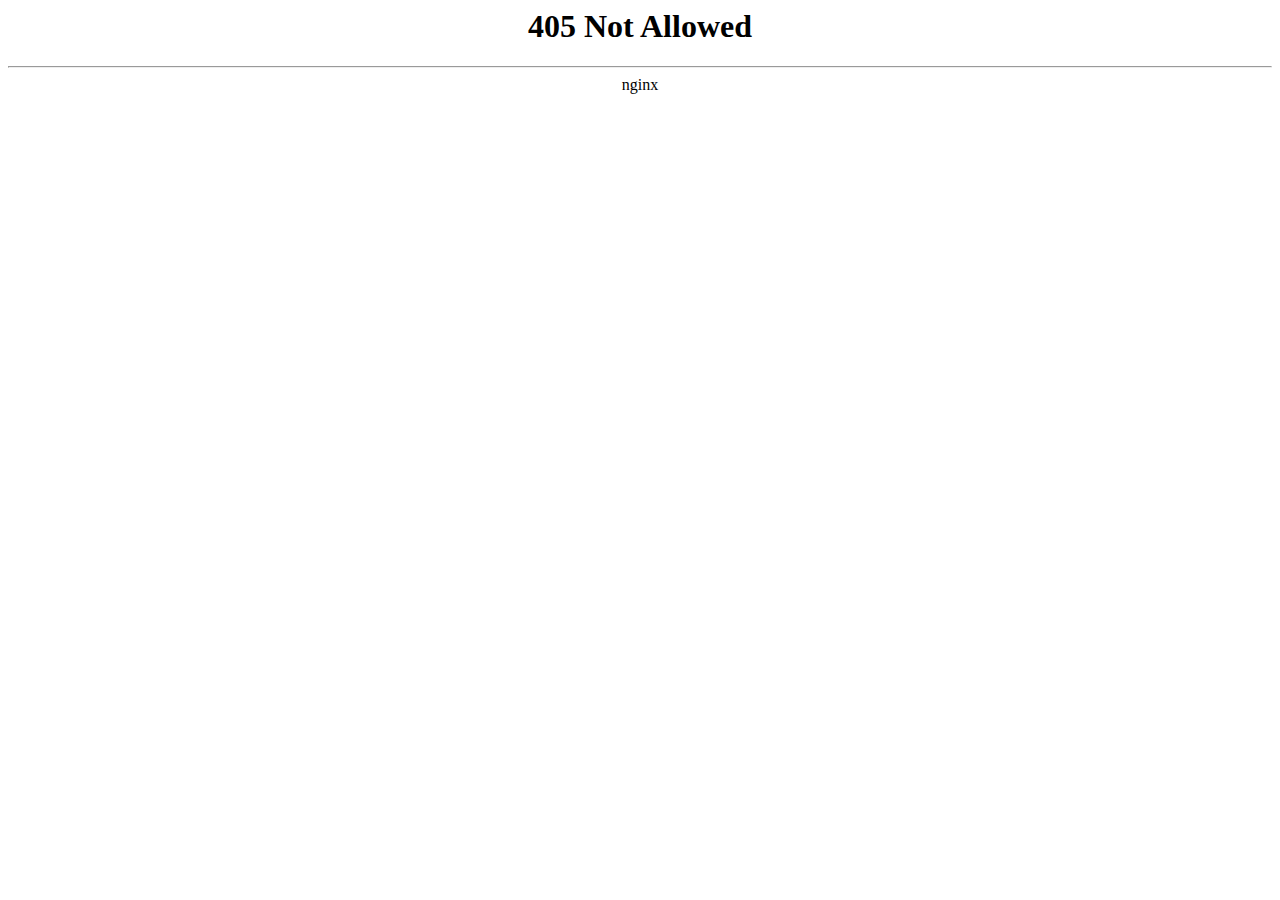
<file: pfdo_success.html>
<html>
<head><title>405 Not Allowed</title></head>
<body>
<center><h1>405 Not Allowed</h1></center>
<hr><center>nginx</center>
</body>
</html>
<!-- a padding to disable MSIE and Chrome friendly error page -->
<!-- a padding to disable MSIE and Chrome friendly error page -->
<!-- a padding to disable MSIE and Chrome friendly error page -->
<!-- a padding to disable MSIE and Chrome friendly error page -->
<!-- a padding to disable MSIE and Chrome friendly error page -->
<!-- a padding to disable MSIE and Chrome friendly error page -->
</file>
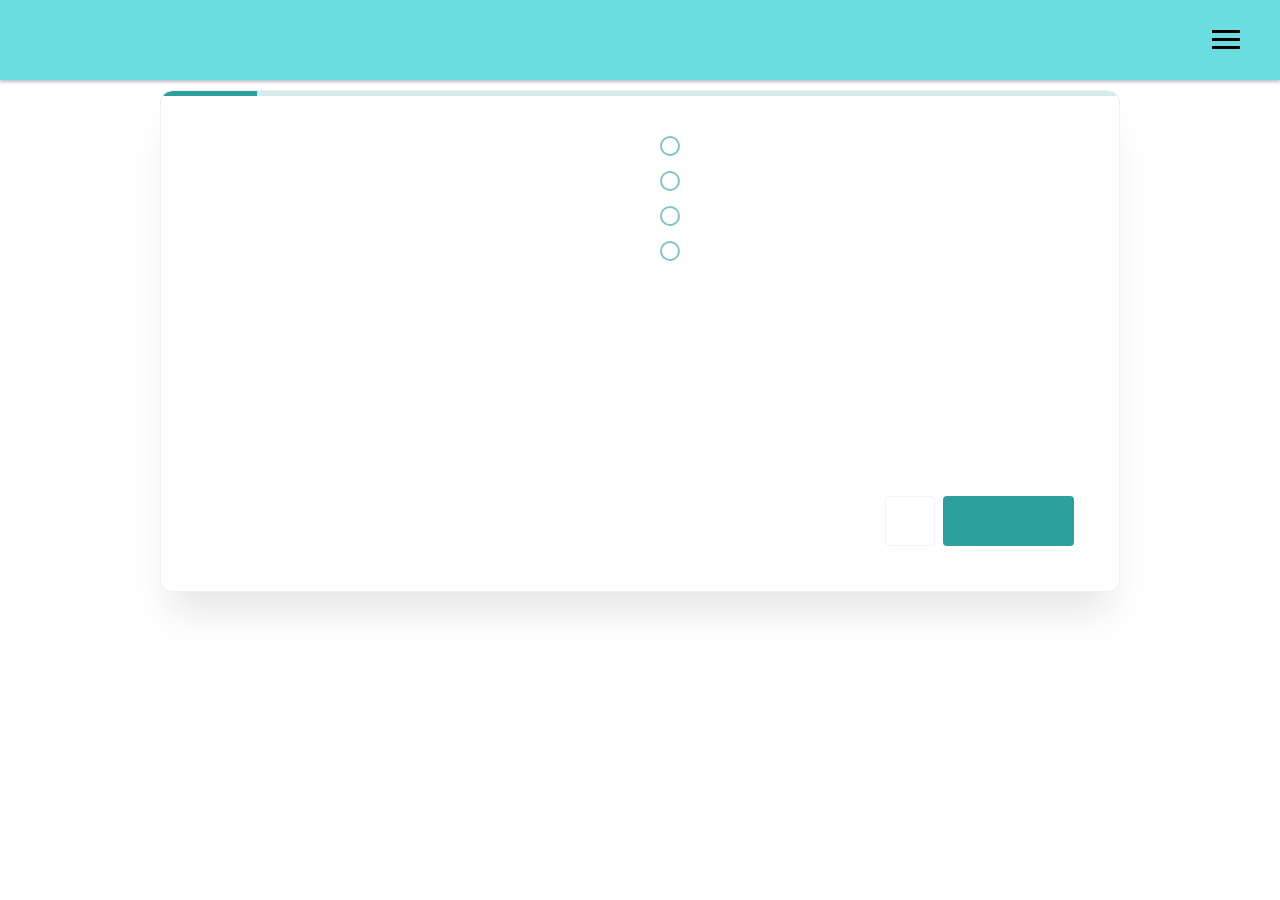
<file: service/project11653163/page60413003.html>
<!DOCTYPE html> <html> <head> <meta charset="utf-8" /> <meta http-equiv="Content-Type" content="text/html; charset=utf-8" /> <meta name="viewport" content="width=device-width, initial-scale=1.0" /> <!--metatextblock--> <title>Тест</title> <meta property="og:url" content="page60413003.html" /> <meta property="og:title" content="Тест" /> <meta property="og:description" content="" /> <meta property="og:type" content="website" /> <link rel="canonical" href="page60413003.html"> <!--/metatextblock--> <meta name="format-detection" content="telephone=no" /> <meta http-equiv="x-dns-prefetch-control" content="on"> <link rel="dns-prefetch" href="https://ws.tildacdn.com">  <link rel="dns-prefetch" href="https://fonts.tildacdn.com"> <link rel="shortcut icon" href="../pfdo/static/img/tild3434-3433-4364-b030-306166323865__iconfinder-485-book-.ico" type="image/x-icon" /> <!-- Assets --> <script src="https://neo.tildacdn.com/js/tilda-fallback-1.0.min.js" async charset="utf-8"></script> <link rel="stylesheet" href="../pfdo/static/css/tilda-grid-3.0.min.css" type="text/css" media="all" onerror="this.loaderr='y';"/> <link rel="stylesheet" href="../pfdo/static/css/tilda-blocks-page60413003.min.css?t=1734773705" type="text/css" media="all" onerror="this.loaderr='y';" /> <link rel="stylesheet" href="../pfdo/static/css/tilda-quiz-form-1.0.min.css" type="text/css" media="all" onerror="this.loaderr='y';" /> <link rel="stylesheet" href="../pfdo/static/css/tilda-forms-1.0.min.css" type="text/css" media="all" onerror="this.loaderr='y';" /> <link rel="stylesheet" href="../pfdo/static/css/tilda-popup-1.1.min.css" type="text/css" media="print" onload="this.media='all';" onerror="this.loaderr='y';" /> <noscript><link rel="stylesheet" href="../pfdo/static/css/tilda-popup-1.1.min.css" type="text/css" media="all" /></noscript> <script type="text/javascript">TildaFonts=["2485","2488","2491","2494"];</script> <script type="text/javascript" src="../pfdo/static/js/tilda-fonts.min.js" charset="utf-8" onerror="this.loaderr='y';"></script> <script nomodule src="../pfdo/static/js/tilda-polyfill-1.0.min.js" charset="utf-8"></script> <script type="text/javascript">function t_onReady(func) {if(document.readyState!='loading') {func();} else {document.addEventListener('DOMContentLoaded',func);}}
function t_onFuncLoad(funcName,okFunc,time) {if(typeof window[funcName]==='function') {okFunc();} else {setTimeout(function() {t_onFuncLoad(funcName,okFunc,time);},(time||100));}}function t_throttle(fn,threshhold,scope) {return function() {fn.apply(scope||this,arguments);};}</script> <script src="../pfdo/static/js/tilda-scripts-3.0.min.js" charset="utf-8" defer onerror="this.loaderr='y';"></script> <script src="../pfdo/static/js/tilda-blocks-page60413003.min.js?t=1734773705" charset="utf-8" async onerror="this.loaderr='y';"></script> <script src="../pfdo/static/js/lazyload-1.3.min.export.js" charset="utf-8" async onerror="this.loaderr='y';"></script> <script src="../pfdo/static/js/tilda-step-manager-1.0.min.js" charset="utf-8" async onerror="this.loaderr='y';"></script> <script src="../pfdo/static/js/tilda-quiz-form-1.0.min.js" charset="utf-8" async onerror="this.loaderr='y';"></script> <script src="../pfdo/static/js/tilda-forms-1.0.min.js" charset="utf-8" async onerror="this.loaderr='y';"></script> <script src="../pfdo/static/js/tilda-popup-1.0.min.js" charset="utf-8" async onerror="this.loaderr='y';"></script> <script src="../pfdo/static/js/tilda-events-1.0.min.js" charset="utf-8" async onerror="this.loaderr='y';"></script> <script type="text/javascript">window.dataLayer=window.dataLayer||[];</script> <script type="text/javascript">(function() {if((/bot|google|yandex|baidu|bing|msn|duckduckbot|teoma|slurp|crawler|spider|robot|crawling|facebook/i.test(navigator.userAgent))===false&&typeof(sessionStorage)!='undefined'&&sessionStorage.getItem('visited')!=='y'&&document.visibilityState){var style=document.createElement('style');style.type='text/css';style.innerHTML='@media screen and (min-width: 980px) {.t-records {opacity: 0;}.t-records_animated {-webkit-transition: opacity ease-in-out .2s;-moz-transition: opacity ease-in-out .2s;-o-transition: opacity ease-in-out .2s;transition: opacity ease-in-out .2s;}.t-records.t-records_visible {opacity: 1;}}';document.getElementsByTagName('head')[0].appendChild(style);function t_setvisRecs(){var alr=document.querySelectorAll('.t-records');Array.prototype.forEach.call(alr,function(el) {el.classList.add("t-records_animated");});setTimeout(function() {Array.prototype.forEach.call(alr,function(el) {el.classList.add("t-records_visible");});sessionStorage.setItem("visited","y");},400);}
document.addEventListener('DOMContentLoaded',t_setvisRecs);}})();</script></head> <body class="t-body" style="margin:0;"> <!--allrecords--> <div id="allrecords" data-tilda-export="yes" class="t-records" data-hook="blocks-collection-content-node" data-tilda-project-id="11653163" data-tilda-page-id="60413003" data-tilda-formskey="d2f4c039103290f59dbbc79611653163" data-tilda-cookie="no" data-tilda-lazy="yes" data-tilda-root-zone="com"> <div id="rec843391480" class="r t-rec" style=" " data-animationappear="off" data-record-type="327"> <!-- T282 --> <div id="nav843391480marker"></div> <div id="nav843391480" class="t282 " data-menu="yes" data-appearoffset=""> <div class="t282__container t282__closed t282__positionabsolute" style=""> <div class="t282__container__bg" style="background-color: rgba(107,220,224,1);" data-bgcolor-hex="#6bdce0" data-bgcolor-rgba="rgba(107,220,224,1)" data-navmarker="nav843391480marker" data-appearoffset="" data-bgopacity="1" data-menushadow="" data-menushadow-css="0px 2px 3px rgba(0,11,48,0.25)"></div> <div class="t282__container__bg_opened" style="background-color:#ebebeb;"></div> <div class="t282__menu__content "> <div class="t282__logo__container" style="min-height:80px;"> <div class="t282__logo__content"> <div field="title" class="t-title t-title_xs""><span style="font-family: Mediator;">Кружки и секции</span></div> </div> </div> <button type="button"
class="t-menuburger t-menuburger_first "
aria-label="Навигационное меню"
aria-expanded="false"> <span style="background-color:#000000;"></span> <span style="background-color:#000000;"></span> <span style="background-color:#000000;"></span> <span style="background-color:#000000;"></span> </button> <script>function t_menuburger_init(recid) {var rec=document.querySelector('#rec' + recid);if(!rec) return;var burger=rec.querySelector('.t-menuburger');if(!burger) return;var isSecondStyle=burger.classList.contains('t-menuburger_second');if(isSecondStyle&&!window.isMobile&&!('ontouchend' in document)) {burger.addEventListener('mouseenter',function() {if(burger.classList.contains('t-menuburger-opened')) return;burger.classList.remove('t-menuburger-unhovered');burger.classList.add('t-menuburger-hovered');});burger.addEventListener('mouseleave',function() {if(burger.classList.contains('t-menuburger-opened')) return;burger.classList.remove('t-menuburger-hovered');burger.classList.add('t-menuburger-unhovered');setTimeout(function() {burger.classList.remove('t-menuburger-unhovered');},300);});}
burger.addEventListener('click',function() {if(!burger.closest('.tmenu-mobile')&&!burger.closest('.t450__burger_container')&&!burger.closest('.t466__container')&&!burger.closest('.t204__burger')&&!burger.closest('.t199__js__menu-toggler')) {burger.classList.toggle('t-menuburger-opened');burger.classList.remove('t-menuburger-unhovered');}});var menu=rec.querySelector('[data-menu="yes"]');if(!menu) return;var menuLinks=menu.querySelectorAll('.t-menu__link-item');var submenuClassList=['t978__menu-link_hook','t978__tm-link','t966__tm-link','t794__tm-link','t-menusub__target-link'];Array.prototype.forEach.call(menuLinks,function(link) {link.addEventListener('click',function() {var isSubmenuHook=submenuClassList.some(function(submenuClass) {return link.classList.contains(submenuClass);});if(isSubmenuHook) return;burger.classList.remove('t-menuburger-opened');});});menu.addEventListener('clickedAnchorInTooltipMenu',function() {burger.classList.remove('t-menuburger-opened');});}
t_onReady(function() {t_onFuncLoad('t_menuburger_init',function(){t_menuburger_init('843391480');});});</script> <style>.t-menuburger{position:relative;flex-shrink:0;width:28px;height:20px;padding:0;border:none;background-color:transparent;outline:none;-webkit-transform:rotate(0deg);transform:rotate(0deg);transition:transform .5s ease-in-out;cursor:pointer;z-index:999;}.t-menuburger span{display:block;position:absolute;width:100%;opacity:1;left:0;-webkit-transform:rotate(0deg);transform:rotate(0deg);transition:.25s ease-in-out;height:3px;background-color:#000;}.t-menuburger span:nth-child(1){top:0px;}.t-menuburger span:nth-child(2),.t-menuburger span:nth-child(3){top:8px;}.t-menuburger span:nth-child(4){top:16px;}.t-menuburger__big{width:42px;height:32px;}.t-menuburger__big span{height:5px;}.t-menuburger__big span:nth-child(2),.t-menuburger__big span:nth-child(3){top:13px;}.t-menuburger__big span:nth-child(4){top:26px;}.t-menuburger__small{width:22px;height:14px;}.t-menuburger__small span{height:2px;}.t-menuburger__small span:nth-child(2),.t-menuburger__small span:nth-child(3){top:6px;}.t-menuburger__small span:nth-child(4){top:12px;}.t-menuburger-opened span:nth-child(1){top:8px;width:0%;left:50%;}.t-menuburger-opened span:nth-child(2){-webkit-transform:rotate(45deg);transform:rotate(45deg);}.t-menuburger-opened span:nth-child(3){-webkit-transform:rotate(-45deg);transform:rotate(-45deg);}.t-menuburger-opened span:nth-child(4){top:8px;width:0%;left:50%;}.t-menuburger-opened.t-menuburger__big span:nth-child(1){top:6px;}.t-menuburger-opened.t-menuburger__big span:nth-child(4){top:18px;}.t-menuburger-opened.t-menuburger__small span:nth-child(1),.t-menuburger-opened.t-menuburger__small span:nth-child(4){top:6px;}@media (hover),(min-width:0\0){.t-menuburger_first:hover span:nth-child(1){transform:translateY(1px);}.t-menuburger_first:hover span:nth-child(4){transform:translateY(-1px);}.t-menuburger_first.t-menuburger__big:hover span:nth-child(1){transform:translateY(3px);}.t-menuburger_first.t-menuburger__big:hover span:nth-child(4){transform:translateY(-3px);}}.t-menuburger_second span:nth-child(2),.t-menuburger_second span:nth-child(3){width:80%;left:20%;right:0;}@media (hover),(min-width:0\0){.t-menuburger_second.t-menuburger-hovered span:nth-child(2),.t-menuburger_second.t-menuburger-hovered span:nth-child(3){animation:t-menuburger-anim 0.3s ease-out normal forwards;}.t-menuburger_second.t-menuburger-unhovered span:nth-child(2),.t-menuburger_second.t-menuburger-unhovered span:nth-child(3){animation:t-menuburger-anim2 0.3s ease-out normal forwards;}}.t-menuburger_second.t-menuburger-opened span:nth-child(2),.t-menuburger_second.t-menuburger-opened span:nth-child(3){left:0;right:0;width:100%!important;}.t-menuburger_third span:nth-child(4){width:70%;left:unset;right:0;}@media (hover),(min-width:0\0){.t-menuburger_third:not(.t-menuburger-opened):hover span:nth-child(4){width:100%;}}.t-menuburger_third.t-menuburger-opened span:nth-child(4){width:0!important;right:50%;}.t-menuburger_fourth{height:12px;}.t-menuburger_fourth.t-menuburger__small{height:8px;}.t-menuburger_fourth.t-menuburger__big{height:18px;}.t-menuburger_fourth span:nth-child(2),.t-menuburger_fourth span:nth-child(3){top:4px;opacity:0;}.t-menuburger_fourth span:nth-child(4){top:8px;}.t-menuburger_fourth.t-menuburger__small span:nth-child(2),.t-menuburger_fourth.t-menuburger__small span:nth-child(3){top:3px;}.t-menuburger_fourth.t-menuburger__small span:nth-child(4){top:6px;}.t-menuburger_fourth.t-menuburger__small span:nth-child(2),.t-menuburger_fourth.t-menuburger__small span:nth-child(3){top:3px;}.t-menuburger_fourth.t-menuburger__small span:nth-child(4){top:6px;}.t-menuburger_fourth.t-menuburger__big span:nth-child(2),.t-menuburger_fourth.t-menuburger__big span:nth-child(3){top:6px;}.t-menuburger_fourth.t-menuburger__big span:nth-child(4){top:12px;}@media (hover),(min-width:0\0){.t-menuburger_fourth:not(.t-menuburger-opened):hover span:nth-child(1){transform:translateY(1px);}.t-menuburger_fourth:not(.t-menuburger-opened):hover span:nth-child(4){transform:translateY(-1px);}.t-menuburger_fourth.t-menuburger__big:not(.t-menuburger-opened):hover span:nth-child(1){transform:translateY(3px);}.t-menuburger_fourth.t-menuburger__big:not(.t-menuburger-opened):hover span:nth-child(4){transform:translateY(-3px);}}.t-menuburger_fourth.t-menuburger-opened span:nth-child(1),.t-menuburger_fourth.t-menuburger-opened span:nth-child(4){top:4px;}.t-menuburger_fourth.t-menuburger-opened span:nth-child(2),.t-menuburger_fourth.t-menuburger-opened span:nth-child(3){opacity:1;}@keyframes t-menuburger-anim{0%{width:80%;left:20%;right:0;}50%{width:100%;left:0;right:0;}100%{width:80%;left:0;right:20%;}}@keyframes t-menuburger-anim2{0%{width:80%;left:0;}50%{width:100%;right:0;left:0;}100%{width:80%;left:20%;right:0;}}</style> </div> </div> <div class="t282__menu__container t282__closed"> <div class="t282__menu__wrapper" style="background-color:#ebebeb;"> <div class="t282__menu"> <nav> <ul role="list" class="t282__menu__items t-menu__list"> <li class="t282__menu__item"> <a class="t282__menu__link t-heading t-heading_md t-menu__link-item"
href="" data-menu-submenu-hook="">
Личный кабинет
</a> </li> <li class="t282__menu__item"> <a class="t282__menu__link t-heading t-heading_md t-menu__link-item"
href="" data-menu-submenu-hook="">
Карта кружков и секций
</a> </li> <li class="t282__menu__item"> <a class="t282__menu__link t-heading t-heading_md t-menu__link-item"
href="" data-menu-submenu-hook="">
Какой кружок мне подходит?
</a> </li> <li class="t282__menu__item"> <a class="t282__menu__link t-heading t-heading_md t-menu__link-item"
href="" data-menu-submenu-hook="">
Обратная связь
</a> </li> </ul> </nav> </div> </div> </div> <div class="t282__overlay t282__closed"></div> </div> <script>t_onReady(function() {var wrapperBlock=document.querySelector('#rec843391480 .t282');if(!wrapperBlock) return;t_onFuncLoad('t282_showMenu',function() {t282_showMenu('843391480');});t_onFuncLoad('t282_changeSize',function() {t282_changeSize('843391480');});t_onFuncLoad('t282_highlight',function() {t282_highlight();});});t_onFuncLoad('t282_changeSize',function() {window.addEventListener('resize',t_throttle(function() {t282_changeSize('843391480');}));});</script> <style>#rec843391480 .t-menu__link-item{}@supports (overflow:-webkit-marquee) and (justify-content:inherit){#rec843391480 .t-menu__link-item,#rec843391480 .t-menu__link-item.t-active{opacity:1 !important;}}</style> <style> #rec843391480 a.t-menusub__link-item{color:#6bdce0;}</style> <style> #rec843391480 .t282__logo{font-size:19px;color:#000000;font-weight:600;font-family:'Mediator';text-transform:uppercase;letter-spacing:1px;}</style> <style> #rec843391480 .t282__logo__content .t-title{font-size:19px;color:#000000;font-weight:600;font-family:'Mediator';text-transform:uppercase;letter-spacing:1px;}#rec843391480 a.t282__menu__link{font-size:24px;color:#000000;font-weight:400;}#rec843391480 .t282__descr{font-size:20px;color:#000000;}#rec843391480 .t282__lang a{font-size:20px;color:#000000;}</style> <!--[if IE 8]> <style>#rec843391480 .t282__container__bg{filter:progid:DXImageTransform.Microsoft.gradient(startColorStr='#D96bdce0',endColorstr='#D96bdce0');}</style> <![endif]--> <style>#rec843391480 .t282__container__bg {box-shadow:0px 2px 3px rgba(0,11,48,0.25);}</style> </div> <div id="rec843391503" class="r t-rec t-rec_pt_90 t-rec_pb_90" style="padding-top:90px;padding-bottom:90px; " data-record-type="1040"> <!-- t1040 --> <div class="t1040 t-quiz fixed-height without-panel "> <div class="t-container"> <div class="t-quiz__col t-col t-col_10 t-prefix_1"> <div
class="t-quiz__quiz"> <form
id="form843391503" name='form843391503' role="form" action='' method='POST' data-formactiontype="0" data-inputbox=".t-input-group" 
class="t-form js-form-proccess t-form_inputs-total_10 " data-success-callback="t_quiz__onSuccess"> <!-- NO ONE SERVICES CONNECTED --> <div
class="t-quiz__quiz-wrapper
t-quiz__quiz-wrapper_fixed-height t-quiz__quiz-published without-panel t-quiz__inputs-in-cols " data-quiz-height="500px" data-auto-step-change="true"> <div class="t-quiz__content-padding-container"> <div class="t-quiz__content-wrapper"> <div class="t-quiz__progress-bar-container"> <div class="t-quiz__progressbar" style="background-color:rgba(45,159,156,0.20)"> <div class="t-quiz__progress" style="background-color:#2d9f9c"></div> </div> </div> <div class="t-quiz__main"> <div class="t-form__inputsbox t-quiz__quiz-form-wrapper t-quiz__quiz-form-wrapper_withcheckbox t-quiz__quiz-form-wrapper_newcapturecondition"> <div
class="t-quiz__screen-wrapper t-step-form__step" data-step-index="0"> <div
class="t-input-group_two-cols t-input-group t-input-group_rd " data-input-lid="1734768486375"
role="radiogroup" aria-labelledby="field-title_1734768486375" data-field-radcb="rb" data-field-type="rd"> <div class=" t-input-group__header"> <div class="t-input-group__title-container"> <div 
class="t-input-title t-heading t-heading_xs"
id="field-title_1734768486375" data-redactor-toolbar="no"
field="li_title__1734768486375"
style="">Какой вид активности вам больше всего нравится?</div> </div> </div> <div> <div class="t-input-block " style="border-radius: 4px; -moz-border-radius: 4px; -webkit-border-radius: 4px;"> <div class="t-radio__wrapper"> <label
class="t-radio__item t-radio__control t-text t-text_xs"
style=""> <input
type="radio"
name="Какой вид активности вам больше всего нравится?"
value="Быть на свежем воздухе"
class="t-radio js-tilda-rule"> <div
class="t-radio__indicator"
style="border-color:#2d9f9c"></div> <span>Быть на свежем воздухе</span> </label> <label
class="t-radio__item t-radio__control t-text t-text_xs"
style=""> <input
type="radio"
name="Какой вид активности вам больше всего нравится?"
value="Работать с руками (ремесла, искусство)"
class="t-radio js-tilda-rule"> <div
class="t-radio__indicator"
style="border-color:#2d9f9c"></div> <span>Работать с руками (ремесла, искусство)</span> </label> <label
class="t-radio__item t-radio__control t-text t-text_xs"
style=""> <input
type="radio"
name="Какой вид активности вам больше всего нравится?"
value="Играть в команде"
class="t-radio js-tilda-rule"> <div
class="t-radio__indicator"
style="border-color:#2d9f9c"></div> <span>Играть в команде</span> </label> <label
class="t-radio__item t-radio__control t-text t-text_xs"
style=""> <input
type="radio"
name="Какой вид активности вам больше всего нравится?"
value="Изучать что-то новое (наука, технологии)"
class="t-radio js-tilda-rule"> <div
class="t-radio__indicator"
style="border-color:#2d9f9c"></div> <span>Изучать что-то новое (наука, технологии)</span> </label> <style>#rec843391503 .t-radio__indicator:after{background:#2d9f9c;}</style> </div> </div> <div class="t-input-error" aria-live="polite" id="error_1734768486375"></div> </div> </div> </div> <div
class="t-quiz__screen-wrapper t-step-form__step" data-step-index="1"> <div
class="t-input-group_two-cols t-input-group t-input-group_rd " data-input-lid="1734768488575"
role="radiogroup" aria-labelledby="field-title_1734768488575" data-field-radcb="rb" data-field-type="rd"> <div class=" t-input-group__header"> <div class="t-input-group__title-container"> <div 
class="t-input-title t-heading t-heading_xs"
id="field-title_1734768488575" data-redactor-toolbar="no"
field="li_title__1734768488575"
style="">Как вы предпочитаете проводить свободное время?</div> </div> </div> <div> <div class="t-input-block " style="border-radius: 4px; -moz-border-radius: 4px; -webkit-border-radius: 4px;"> <div class="t-radio__wrapper"> <label
class="t-radio__item t-radio__control t-text t-text_xs"
style=""> <input
type="radio"
name="Как вы предпочитаете проводить свободное время?"
value="Заниматься спортом"
class="t-radio js-tilda-rule"> <div
class="t-radio__indicator"
style="border-color:#2d9f9c"></div> <span>Заниматься спортом</span> </label> <label
class="t-radio__item t-radio__control t-text t-text_xs"
style=""> <input
type="radio"
name="Как вы предпочитаете проводить свободное время?"
value="Читать книги или рисовать"
class="t-radio js-tilda-rule"> <div
class="t-radio__indicator"
style="border-color:#2d9f9c"></div> <span>Читать книги или рисовать</span> </label> <label
class="t-radio__item t-radio__control t-text t-text_xs"
style=""> <input
type="radio"
name="Как вы предпочитаете проводить свободное время?"
value="Играть в настольные игры с друзьями"
class="t-radio js-tilda-rule"> <div
class="t-radio__indicator"
style="border-color:#2d9f9c"></div> <span>Играть в настольные игры с друзьями</span> </label> <label
class="t-radio__item t-radio__control t-text t-text_xs"
style=""> <input
type="radio"
name="Как вы предпочитаете проводить свободное время?"
value="Смотреть документальные фильмы или экспериментировать"
class="t-radio js-tilda-rule"> <div
class="t-radio__indicator"
style="border-color:#2d9f9c"></div> <span>Смотреть документальные фильмы или экспериментировать</span> </label> <style>#rec843391503 .t-radio__indicator:after{background:#2d9f9c;}</style> </div> </div> <div class="t-input-error" aria-live="polite" id="error_1734768488575"></div> </div> </div> </div> <div
class="t-quiz__screen-wrapper t-step-form__step" data-step-index="2"> <div
class="t-input-group_two-cols t-input-group t-input-group_rd " data-input-lid="1734768489780"
role="radiogroup" aria-labelledby="field-title_1734768489780" data-field-radcb="rb" data-field-type="rd"> <div class=" t-input-group__header"> <div class="t-input-group__title-container"> <div 
class="t-input-title t-heading t-heading_xs"
id="field-title_1734768489780" data-redactor-toolbar="no"
field="li_title__1734768489780"
style="">Какой предмет в школе вам нравится больше всего?</div> </div> </div> <div> <div class="t-input-block " style="border-radius: 4px; -moz-border-radius: 4px; -webkit-border-radius: 4px;"> <div class="t-radio__wrapper"> <label
class="t-radio__item t-radio__control t-text t-text_xs"
style=""> <input
type="radio"
name="Какой предмет в школе вам нравится больше всего?"
value="Физкультура"
class="t-radio js-tilda-rule"> <div
class="t-radio__indicator"
style="border-color:#2d9f9c"></div> <span>Физкультура</span> </label> <label
class="t-radio__item t-radio__control t-text t-text_xs"
style=""> <input
type="radio"
name="Какой предмет в школе вам нравится больше всего?"
value="Искусство или музыка"
class="t-radio js-tilda-rule"> <div
class="t-radio__indicator"
style="border-color:#2d9f9c"></div> <span>Искусство или музыка</span> </label> <label
class="t-radio__item t-radio__control t-text t-text_xs"
style=""> <input
type="radio"
name="Какой предмет в школе вам нравится больше всего?"
value="Обществознание или история"
class="t-radio js-tilda-rule"> <div
class="t-radio__indicator"
style="border-color:#2d9f9c"></div> <span>Обществознание или история</span> </label> <label
class="t-radio__item t-radio__control t-text t-text_xs"
style=""> <input
type="radio"
name="Какой предмет в школе вам нравится больше всего?"
value="Математика или естественные науки"
class="t-radio js-tilda-rule"> <div
class="t-radio__indicator"
style="border-color:#2d9f9c"></div> <span>Математика или естественные науки</span> </label> <style>#rec843391503 .t-radio__indicator:after{background:#2d9f9c;}</style> </div> </div> <div class="t-input-error" aria-live="polite" id="error_1734768489780"></div> </div> </div> </div> <div
class="t-quiz__screen-wrapper t-step-form__step" data-step-index="3"> <div
class="t-input-group_two-cols t-input-group t-input-group_rd " data-input-lid="1734768490904"
role="radiogroup" aria-labelledby="field-title_1734768490904" data-field-radcb="rb" data-field-type="rd"> <div class=" t-input-group__header"> <div class="t-input-group__title-container"> <div 
class="t-input-title t-heading t-heading_xs"
id="field-title_1734768490904" data-redactor-toolbar="no"
field="li_title__1734768490904"
style="">Как вы относитесь к соревнованиям?</div> </div> </div> <div> <div class="t-input-block " style="border-radius: 4px; -moz-border-radius: 4px; -webkit-border-radius: 4px;"> <div class="t-radio__wrapper"> <label
class="t-radio__item t-radio__control t-text t-text_xs"
style=""> <input
type="radio"
name="Как вы относитесь к соревнованиям?"
value="Мне нравится соревноваться и побеждать!"
class="t-radio js-tilda-rule"> <div
class="t-radio__indicator"
style="border-color:#2d9f9c"></div> <span>Мне нравится соревноваться и побеждать!</span> </label> <label
class="t-radio__item t-radio__control t-text t-text_xs"
style=""> <input
type="radio"
name="Как вы относитесь к соревнованиям?"
value="Я предпочитаю заниматься в удовольствие, без давления."
class="t-radio js-tilda-rule"> <div
class="t-radio__indicator"
style="border-color:#2d9f9c"></div> <span>Я предпочитаю заниматься в удовольствие, без давления.</span> </label> <label
class="t-radio__item t-radio__control t-text t-text_xs"
style=""> <input
type="radio"
name="Как вы относитесь к соревнованиям?"
value="Мне все равно, главное — это общение с друзьями."
class="t-radio js-tilda-rule"> <div
class="t-radio__indicator"
style="border-color:#2d9f9c"></div> <span>Мне все равно, главное — это общение с друзьями.</span> </label> <label
class="t-radio__item t-radio__control t-text t-text_xs"
style=""> <input
type="radio"
name="Как вы относитесь к соревнованиям?"
value="Я люблю изучать и исследовать, а не соревноваться."
class="t-radio js-tilda-rule"> <div
class="t-radio__indicator"
style="border-color:#2d9f9c"></div> <span>Я люблю изучать и исследовать, а не соревноваться.</span> </label> <style>#rec843391503 .t-radio__indicator:after{background:#2d9f9c;}</style> </div> </div> <div class="t-input-error" aria-live="polite" id="error_1734768490904"></div> </div> </div> </div> <div
class="t-quiz__screen-wrapper t-step-form__step" data-step-index="4"> <div
class="t-input-group_two-cols t-input-group t-input-group_rd " data-input-lid="1734768491361"
role="radiogroup" aria-labelledby="field-title_1734768491361" data-field-radcb="rb" data-field-type="rd"> <div class=" t-input-group__header"> <div class="t-input-group__title-container"> <div 
class="t-input-title t-heading t-heading_xs"
id="field-title_1734768491361" data-redactor-toolbar="no"
field="li_title__1734768491361"
style="">Какой стиль общения вам ближе?</div> </div> </div> <div> <div class="t-input-block " style="border-radius: 4px; -moz-border-radius: 4px; -webkit-border-radius: 4px;"> <div class="t-radio__wrapper"> <label
class="t-radio__item t-radio__control t-text t-text_xs"
style=""> <input
type="radio"
name="Какой стиль общения вам ближе?"
value="Активный и энергичный"
class="t-radio js-tilda-rule"> <div
class="t-radio__indicator"
style="border-color:#2d9f9c"></div> <span>Активный и энергичный</span> </label> <label
class="t-radio__item t-radio__control t-text t-text_xs"
style=""> <input
type="radio"
name="Какой стиль общения вам ближе?"
value="Творческий и спокойный"
class="t-radio js-tilda-rule"> <div
class="t-radio__indicator"
style="border-color:#2d9f9c"></div> <span>Творческий и спокойный</span> </label> <label
class="t-radio__item t-radio__control t-text t-text_xs"
style=""> <input
type="radio"
name="Какой стиль общения вам ближе?"
value="Общительный и дружелюбный"
class="t-radio js-tilda-rule"> <div
class="t-radio__indicator"
style="border-color:#2d9f9c"></div> <span>Общительный и дружелюбный</span> </label> <label
class="t-radio__item t-radio__control t-text t-text_xs"
style=""> <input
type="radio"
name="Какой стиль общения вам ближе?"
value="Умный и вдумчивый"
class="t-radio js-tilda-rule"> <div
class="t-radio__indicator"
style="border-color:#2d9f9c"></div> <span>Умный и вдумчивый</span> </label> <style>#rec843391503 .t-radio__indicator:after{background:#2d9f9c;}</style> </div> </div> <div class="t-input-error" aria-live="polite" id="error_1734768491361"></div> </div> </div> </div> <div
class="t-quiz__screen-wrapper t-step-form__step" data-step-index="5"> <div
class="t-input-group_two-cols t-input-group t-input-group_rd " data-input-lid="1734768502863"
role="radiogroup" aria-labelledby="field-title_1734768502863" data-field-radcb="rb" data-field-type="rd"> <div class=" t-input-group__header"> <div class="t-input-group__title-container"> <div 
class="t-input-title t-heading t-heading_xs"
id="field-title_1734768502863" data-redactor-toolbar="no"
field="li_title__1734768502863"
style="">Как вы относитесь к физической активности?</div> </div> </div> <div> <div class="t-input-block " style="border-radius: 4px; -moz-border-radius: 4px; -webkit-border-radius: 4px;"> <div class="t-radio__wrapper"> <label
class="t-radio__item t-radio__control t-text t-text_xs"
style=""> <input
type="radio"
name="Как вы относитесь к физической активности?"
value="Я люблю бегать и прыгать!"
class="t-radio js-tilda-rule"> <div
class="t-radio__indicator"
style="border-color:#2d9f9c"></div> <span>Я люблю бегать и прыгать!</span> </label> <label
class="t-radio__item t-radio__control t-text t-text_xs"
style=""> <input
type="radio"
name="Как вы относитесь к физической активности?"
value="Я предпочитаю занятия, где можно проявить творчество."
class="t-radio js-tilda-rule"> <div
class="t-radio__indicator"
style="border-color:#2d9f9c"></div> <span>Я предпочитаю занятия, где можно проявить творчество.</span> </label> <label
class="t-radio__item t-radio__control t-text t-text_xs"
style=""> <input
type="radio"
name="Как вы относитесь к физической активности?"
value="Мне нравится работать в команде."
class="t-radio js-tilda-rule"> <div
class="t-radio__indicator"
style="border-color:#2d9f9c"></div> <span>Мне нравится работать в команде.</span> </label> <label
class="t-radio__item t-radio__control t-text t-text_xs"
style=""> <input
type="radio"
name="Как вы относитесь к физической активности?"
value="Я предпочитаю решать задачи и головоломки."
class="t-radio js-tilda-rule"> <div
class="t-radio__indicator"
style="border-color:#2d9f9c"></div> <span>Я предпочитаю решать задачи и головоломки.</span> </label> <style>#rec843391503 .t-radio__indicator:after{background:#2d9f9c;}</style> </div> </div> <div class="t-input-error" aria-live="polite" id="error_1734768502863"></div> </div> </div> </div> <div
class="t-quiz__screen-wrapper t-step-form__step" data-step-index="6"> <div
class="t-input-group_two-cols t-input-group t-input-group_rd " data-input-lid="1734768503694"
role="radiogroup" aria-labelledby="field-title_1734768503694" data-field-radcb="rb" data-field-type="rd"> <div class=" t-input-group__header"> <div class="t-input-group__title-container"> <div 
class="t-input-title t-heading t-heading_xs"
id="field-title_1734768503694" data-redactor-toolbar="no"
field="li_title__1734768503694"
style="">Какой вид спорта вам нравится больше всего?</div> </div> </div> <div> <div class="t-input-block t-input-block_rd-flex" style="border-radius: 4px; -moz-border-radius: 4px; -webkit-border-radius: 4px;"> <div class="t-radio__wrapper"> <label
class="t-radio__item t-radio__control t-text t-text_xs"
style=""> <input
type="radio"
name="Какой вид спорта вам нравится больше всего?"
value="Футбол, баскетбол, волейбол"
class="t-radio js-tilda-rule"> <div
class="t-radio__indicator"
style="border-color:#2d9f9c"></div> <span>Футбол, баскетбол, волейбол</span> </label> <label
class="t-radio__item t-radio__control t-text t-text_xs"
style=""> <input
type="radio"
name="Какой вид спорта вам нравится больше всего?"
value="Плавание, танцы, гимнастика"
class="t-radio js-tilda-rule"> <div
class="t-radio__indicator"
style="border-color:#2d9f9c"></div> <span>Плавание, танцы, гимнастика</span> </label> <label
class="t-radio__item t-radio__control t-text t-text_xs"
style=""> <input
type="radio"
name="Какой вид спорта вам нравится больше всего?"
value="Настольный теннис, шахматы"
class="t-radio js-tilda-rule"> <div
class="t-radio__indicator"
style="border-color:#2d9f9c"></div> <span>Настольный теннис, шахматы</span> </label> <label
class="t-radio__item t-radio__control t-text t-text_xs"
style=""> <input
type="radio"
name="Какой вид спорта вам нравится больше всего?"
value="Лыжи, велоспорт"
class="t-radio js-tilda-rule"> <div
class="t-radio__indicator"
style="border-color:#2d9f9c"></div> <span>Лыжи, велоспорт</span> </label> <style>#rec843391503 .t-radio__indicator:after{background:#2d9f9c;}</style> </div> </div> <div class="t-input-error" aria-live="polite" id="error_1734768503694"></div> </div> </div> </div> <div
class="t-quiz__screen-wrapper t-step-form__step" data-step-index="7"> <div
class="t-input-group_two-cols t-input-group t-input-group_rd " data-input-lid="1734768505271"
role="radiogroup" aria-labelledby="field-title_1734768505271" data-field-radcb="rb" data-field-type="rd"> <div class=" t-input-group__header"> <div class="t-input-group__title-container"> <div 
class="t-input-title t-heading t-heading_xs"
id="field-title_1734768505271" data-redactor-toolbar="no"
field="li_title__1734768505271"
style="">Как вы относитесь к работе в команде?</div> </div> </div> <div> <div class="t-input-block " style="border-radius: 4px; -moz-border-radius: 4px; -webkit-border-radius: 4px;"> <div class="t-radio__wrapper"> <label
class="t-radio__item t-radio__control t-text t-text_xs"
style=""> <input
type="radio"
name="Как вы относитесь к работе в команде?"
value="Я люблю работать в команде и достигать целей вместе."
class="t-radio js-tilda-rule"> <div
class="t-radio__indicator"
style="border-color:#2d9f9c"></div> <span>Я люблю работать в команде и достигать целей вместе.</span> </label> <label
class="t-radio__item t-radio__control t-text t-text_xs"
style=""> <input
type="radio"
name="Как вы относитесь к работе в команде?"
value="Я предпочитаю работать самостоятельно."
class="t-radio js-tilda-rule"> <div
class="t-radio__indicator"
style="border-color:#2d9f9c"></div> <span>Я предпочитаю работать самостоятельно.</span> </label> <label
class="t-radio__item t-radio__control t-text t-text_xs"
style=""> <input
type="radio"
name="Как вы относитесь к работе в команде?"
value="Мне все равно, главное — это процесс."
class="t-radio js-tilda-rule"> <div
class="t-radio__indicator"
style="border-color:#2d9f9c"></div> <span>Мне все равно, главное — это процесс.</span> </label> <label
class="t-radio__item t-radio__control t-text t-text_xs"
style=""> <input
type="radio"
name="Как вы относитесь к работе в команде?"
value="Я готов помогать другим и учиться у них."
class="t-radio js-tilda-rule"> <div
class="t-radio__indicator"
style="border-color:#2d9f9c"></div> <span>Я готов помогать другим и учиться у них.</span> </label> <style>#rec843391503 .t-radio__indicator:after{background:#2d9f9c;}</style> </div> </div> <div class="t-input-error" aria-live="polite" id="error_1734768505271"></div> </div> </div> </div> <div
class="t-quiz__screen-wrapper t-step-form__step" data-step-index="8"> <div
class="t-input-group_two-cols t-input-group t-input-group_rd " data-input-lid="1734768505960"
role="radiogroup" aria-labelledby="field-title_1734768505960" data-field-radcb="rb" data-field-type="rd"> <div class=" t-input-group__header"> <div class="t-input-group__title-container"> <div 
class="t-input-title t-heading t-heading_xs"
id="field-title_1734768505960" data-redactor-toolbar="no"
field="li_title__1734768505960"
style="">Что для вас важнее в занятиях?</div> </div> </div> <div> <div class="t-input-block " style="border-radius: 4px; -moz-border-radius: 4px; -webkit-border-radius: 4px;"> <div class="t-radio__wrapper"> <label
class="t-radio__item t-radio__control t-text t-text_xs"
style=""> <input
type="radio"
name="Что для вас важнее в занятиях?"
value="Физическая форма и здоровье"
class="t-radio js-tilda-rule"> <div
class="t-radio__indicator"
style="border-color:#2d9f9c"></div> <span>Физическая форма и здоровье</span> </label> <label
class="t-radio__item t-radio__control t-text t-text_xs"
style=""> <input
type="radio"
name="Что для вас важнее в занятиях?"
value="Творческое самовыражение"
class="t-radio js-tilda-rule"> <div
class="t-radio__indicator"
style="border-color:#2d9f9c"></div> <span>Творческое самовыражение</span> </label> <label
class="t-radio__item t-radio__control t-text t-text_xs"
style=""> <input
type="radio"
name="Что для вас важнее в занятиях?"
value="Дружба и общение"
class="t-radio js-tilda-rule"> <div
class="t-radio__indicator"
style="border-color:#2d9f9c"></div> <span>Дружба и общение</span> </label> <label
class="t-radio__item t-radio__control t-text t-text_xs"
style=""> <input
type="radio"
name="Что для вас важнее в занятиях?"
value="Знания и развитие навыков"
class="t-radio js-tilda-rule"> <div
class="t-radio__indicator"
style="border-color:#2d9f9c"></div> <span>Знания и развитие навыков</span> </label> <style>#rec843391503 .t-radio__indicator:after{background:#2d9f9c;}</style> </div> </div> <div class="t-input-error" aria-live="polite" id="error_1734768505960"></div> </div> </div> </div> <div
class="t-quiz__screen-wrapper t-step-form__step" data-step-index="9"> <div
class="t-input-group_two-cols t-input-group t-input-group_rd " data-input-lid="1734768507213"
role="radiogroup" aria-labelledby="field-title_1734768507213" data-field-radcb="rb" data-field-type="rd"> <div class=" t-input-group__header"> <div class="t-input-group__title-container"> <div 
class="t-input-title t-heading t-heading_xs"
id="field-title_1734768507213" data-redactor-toolbar="no"
field="li_title__1734768507213"
style="">Какой подход к обучению вам ближе?</div> </div> </div> <div> <div class="t-input-block t-input-block_rd-flex" style="border-radius: 4px; -moz-border-radius: 4px; -webkit-border-radius: 4px;"> <div class="t-radio__wrapper"> <label
class="t-radio__item t-radio__control t-text t-text_xs"
style=""> <input
type="radio"
name="Какой подход к обучению вам ближе?"
value="Практика и движение"
class="t-radio js-tilda-rule"> <div
class="t-radio__indicator"
style="border-color:#2d9f9c"></div> <span>Практика и движение</span> </label> <label
class="t-radio__item t-radio__control t-text t-text_xs"
style=""> <input
type="radio"
name="Какой подход к обучению вам ближе?"
value="Творчество и эксперименты"
class="t-radio js-tilda-rule"> <div
class="t-radio__indicator"
style="border-color:#2d9f9c"></div> <span>Творчество и эксперименты</span> </label> <label
class="t-radio__item t-radio__control t-text t-text_xs"
style=""> <input
type="radio"
name="Какой подход к обучению вам ближе?"
value="Общение и взаимодействие с другими"
class="t-radio js-tilda-rule"> <div
class="t-radio__indicator"
style="border-color:#2d9f9c"></div> <span>Общение и взаимодействие с другими</span> </label> <label
class="t-radio__item t-radio__control t-text t-text_xs"
style=""> <input
type="radio"
name="Какой подход к обучению вам ближе?"
value="Исследование и анализ"
class="t-radio js-tilda-rule"> <div
class="t-radio__indicator"
style="border-color:#2d9f9c"></div> <span>Исследование и анализ</span> </label> <style>#rec843391503 .t-radio__indicator:after{background:#2d9f9c;}</style> </div> </div> <div class="t-input-error" aria-live="polite" id="error_1734768507213"></div> </div> </div> </div> <div class="t-quiz__result t-quiz__result_ordinary t-quiz-hidden"> <div class="t-quiz__successbox-wrapper"> <div class="js-successbox t-form__successbox t-text t-text_md"
aria-live="polite"
style="display:none;"></div> </div> </div> <div class="t-form__errorbox-middle"> <!--noindex--> <div
class="js-errorbox-all t-form__errorbox-wrapper"
style="display:none;" data-nosnippet
tabindex="-1"
aria-label="Ошибки при заполнении формы"> <ul
role="list"
class="t-form__errorbox-text t-text t-text_md"> <li class="t-form__errorbox-item js-rule-error js-rule-error-all"></li> <li class="t-form__errorbox-item js-rule-error js-rule-error-req"></li> <li class="t-form__errorbox-item js-rule-error js-rule-error-email"></li> <li class="t-form__errorbox-item js-rule-error js-rule-error-name"></li> <li class="t-form__errorbox-item js-rule-error js-rule-error-phone"></li> <li class="t-form__errorbox-item js-rule-error js-rule-error-minlength"></li> <li class="t-form__errorbox-item js-rule-error js-rule-error-string"></li> </ul> </div> <!--/noindex--> </div> <div class="t-form__errorbox-bottom"> <!--noindex--> <div
class="js-errorbox-all t-form__errorbox-wrapper"
style="display:none;" data-nosnippet
tabindex="-1"
aria-label="Ошибки при заполнении формы"> <ul
role="list"
class="t-form__errorbox-text t-text t-text_md"> <li class="t-form__errorbox-item js-rule-error js-rule-error-all"></li> <li class="t-form__errorbox-item js-rule-error js-rule-error-req"></li> <li class="t-form__errorbox-item js-rule-error js-rule-error-email"></li> <li class="t-form__errorbox-item js-rule-error js-rule-error-name"></li> <li class="t-form__errorbox-item js-rule-error js-rule-error-phone"></li> <li class="t-form__errorbox-item js-rule-error js-rule-error-minlength"></li> <li class="t-form__errorbox-item js-rule-error js-rule-error-string"></li> </ul> </div> <!--/noindex--> </div> </div> </div> <div
class="t-quiz__btn-wrapper t-quiz__btn-wrapper_mobile"> <button
type="button"
class="t-btn t-quiz__btn_prev t-quiz__btn_sm"
style="color:#000000;border:1px solid #dddfff;border-radius:4px; -moz-border-radius:4px; -webkit-border-radius:4px;"> <svg class="t-btn__icon t-btn__icon_arrow left" width="18" height="18" viewBox="0 0 18 18" fill="none" xmlns="http://www.w3.org/2000/svg"> <path d="M14.25 9H3.75" stroke="currentColor" stroke-width="1.4" stroke-linecap="round" stroke-linejoin="round"/> <path d="M9 3.75L3.75 9L9 14.25" stroke="currentColor" stroke-width="1.4" stroke-linecap="round" stroke-linejoin="round"/> </svg> </button> <button
type="button"
class="t-btn t-quiz__btn_next t-quiz__btn_md"
style="color:#ffffff;background-color:#2d9f9c;border-radius:4px; -moz-border-radius:4px; -webkit-border-radius:4px;"> <span>Далее</span> <svg class="t-btn__icon t-btn__icon_arrow right" width="18" height="18" viewBox="0 0 18 18" fill="none" xmlns="http://www.w3.org/2000/svg"> <path d="M14.25 9H3.75" stroke="currentColor" stroke-width="1.4" stroke-linecap="round" stroke-linejoin="round"/> <path d="M9 3.75L3.75 9L9 14.25" stroke="currentColor" stroke-width="1.4" stroke-linecap="round" stroke-linejoin="round"/> </svg> </button> <button
type="submit"
class="t-btn t-quiz__btn_submit t-quiz__btn_md t-submit t-quiz-hidden"
style="color:#ffffff;background-color:#2d9f9c;border-radius:4px; -moz-border-radius:4px; -webkit-border-radius:4px;"> <span>Завершить</span> </button> </div> <div class="t-quiz__footer"> <div class="t-quiz__footer__text-container"> <div class="t-quiz__counter-container t-descr t-descr_xxs"> <span>Шаг:&nbsp;</span><span class="t-quiz__counter"></span> </div> </div> <div
class="t-quiz__btn-wrapper"> <button
type="button"
class="t-btn t-quiz__btn_prev t-quiz__btn_sm"
style="color:#000000;border:1px solid #dddfff;border-radius:4px; -moz-border-radius:4px; -webkit-border-radius:4px;"> <svg class="t-btn__icon t-btn__icon_arrow left" width="18" height="18" viewBox="0 0 18 18" fill="none" xmlns="http://www.w3.org/2000/svg"> <path d="M14.25 9H3.75" stroke="currentColor" stroke-width="1.4" stroke-linecap="round" stroke-linejoin="round"/> <path d="M9 3.75L3.75 9L9 14.25" stroke="currentColor" stroke-width="1.4" stroke-linecap="round" stroke-linejoin="round"/> </svg> </button> <button
type="button"
class="t-btn t-quiz__btn_next t-quiz__btn_md"
style="color:#ffffff;background-color:#2d9f9c;border-radius:4px; -moz-border-radius:4px; -webkit-border-radius:4px;"> <span>Далее</span> <svg class="t-btn__icon t-btn__icon_arrow right" width="18" height="18" viewBox="0 0 18 18" fill="none" xmlns="http://www.w3.org/2000/svg"> <path d="M14.25 9H3.75" stroke="currentColor" stroke-width="1.4" stroke-linecap="round" stroke-linejoin="round"/> <path d="M9 3.75L3.75 9L9 14.25" stroke="currentColor" stroke-width="1.4" stroke-linecap="round" stroke-linejoin="round"/> </svg> </button> <button
type="submit"
class="t-btn t-quiz__btn_submit t-quiz__btn_md t-submit t-quiz-hidden"
style="color:#ffffff;background-color:#2d9f9c;border-radius:4px; -moz-border-radius:4px; -webkit-border-radius:4px;"> <span>Завершить</span> </button> </div> </div> </div> </div> </div> </form> </div> </div> </div> </div> <style>.t-form__screen-hiderecord{opacity:0 !important;}</style> <script>t_onReady(function() {var rec=document.querySelector('#rec843391503');rec&&rec.classList.add('t-form__screen-hiderecord');function showRecord() {rec&&rec.classList.remove('t-form__screen-hiderecord');}
var opacityTimeout=setTimeout(showRecord,1500);t_onFuncLoad('t_quiz__step_manager',function() {t_onFuncLoad('t_quiz__init',function() {t_quiz__init('843391503');showRecord();clearTimeout(opacityTimeout);});})});</script> <style> @media screen and (min-width:900px){#rec843391503 .t-quiz__cover__title{font-size:36px;}}@media screen and (min-width:900px){#rec843391503 .t-quiz__contact-form__header__title{font-size:36px;}}@media screen and (min-width:900px){#rec843391503 .t-quiz__result-title{font-size:36px;}}</style> <style> @media screen and (min-width:900px){#rec843391503 .t-step-form__step:not(.t-quiz__contact-form) .t-input-title{font-size:36px;}}</style> <style> @media screen and (min-width:900px){#rec843391503 .t-step-form__step.t-quiz__contact-form .t-input-group__title-container{font-size:36px;}}</style> <style>#rec843391503 .t1040 .t-quiz__quiz {box-shadow:0px 30px 40px -10px rgba(0,0,0,0.1);}</style> <style>#rec843391503 .t-quiz{--quiz-background-color:#ffffff;--consultant-msg-bubble-bg:rgba(0,0,0,05%);--content-padding:0px;--border-size:1px;--border-radius:12px;--outer-border-radius:12px;--inner-border-radius:max(0px,var(--border-radius) - var(--border-size));--panel-background-color:#f4f4f4;--btn-wrapper-background-color:#ffffffF2;--content-padding-radius:calc(var(--border-radius) / 2);--btn-close-popup-icon-color:#ffffff;--btn-close-popup-icon-color-mob:#000000;--btn-close-popup-bg-color:rgba(255,255,255,0.7);--btn-close-popup-bg-color-mob:var(--btn-close-popup-bg-color);--secondary-text-font-size-mob:clamp(14px,var(--page-font-size) - 4px,16px);}#rec843391503 .t-quiz:has(.t-quiz__cover.t-step-form__step_active,.t-quiz__result.t-step-form__step_active){--content-padding:0px;}#rec843391503 .t-quiz.fullscreen{--outer-border-radius:0 !important;--inner-border-radius:0 !important;}#rec843391503 .t-quiz:not(.popup.fullscreen) .t-quiz__quiz,#rec843391503 .t-quiz.popup.fullscreen .t-quiz__quiz-wrapper{border-style:solid;border-width:1px;border-color:#f0f0f0;}#rec843391503 .t-quiz__quiz-wrapper{height:500px;}#rec843391503 .t-step-form__step.t-quiz__contact-form .t-input-title{font-size:clamp(14px,1em * 0.55,24px);}.t-quiz__btn-wrapper_mobile{display:none;}@media screen and (max-width:640px){#rec843391503 .t-quiz{--inner-border-radius:0 !important;--outer-border-radius:0 !important;--content-padding-radius:0 !important;--content-padding:0px;--prev-btn-border-radius:4px;}}</style> </div> </div> <!--/allrecords--> <!-- Stat --> <script type="text/javascript">if(!window.mainTracker) {window.mainTracker='tilda';}
window.tildastatcookie='no';setTimeout(function(){(function(d,w,k,o,g) {var n=d.getElementsByTagName(o)[0],s=d.createElement(o),f=function(){n.parentNode.insertBefore(s,n);};s.type="text/javascript";s.async=true;s.key=k;s.id="tildastatscript";s.src=g;if(w.opera=="[object Opera]") {d.addEventListener("DOMContentLoaded",f,false);} else {f();}})(document,window,'fd83ac049d5abd114a73cf58c5e597b6','script','js/tilda-stat-1.0.min.js');},2000);</script> </body> </html>
</file>
<file: service/pfdo/static/css/tilda-grid-3.0.min.css>
*,*:before,*:after{-webkit-box-sizing:content-box;-moz-box-sizing:content-box;box-sizing:content-box}div,span,h1,h2,h3,h4,h5,h6,p,blockquote,pre,a,code,img,b,u,i,center,table,tr,th,td,video{margin:0;padding:0;border:0}sup{line-height:0;font-size:smaller;vertical-align:super}sub{line-height:0;font-size:smaller;vertical-align:sub}.t-clear{clear:both}.t-row{margin:0}.t-container{margin-left:auto;margin-right:auto;width:100%;max-width:1200px;padding:0}.t-container.flexx{display:-webkit-box;display:-moz-box;display:-ms-flexbox;display:-webkit-flex;display:flex}.t-container_flex{display:-webkit-box;display:-moz-box;display:-ms-flexbox;display:-webkit-flex;display:flex}.t-container_100{width:100%;padding:0}.t-container_10{margin-left:auto;margin-right:auto;width:100%;max-width:1000px;padding:0}.t-container_8{margin-left:auto;margin-right:auto;width:100%;max-width:800px;padding:0}.t-container:before,.t-container:after,.t-container_10:before,.t-container_10:after,.t-container_8:before,.t-container_8:after,.t-container_100:before,.t-container_100:after{display:table;content:" ";width:0}.t-container:after,.t-container_10:after,.t-container_8:after,.t-container_100:after{clear:both}.t-col{display:inline;float:left;margin-left:20px;margin-right:20px;width:100%}.t-col.flexx{align-items:stretch;height:inherit;margin-top:auto;margin-bottom:auto}.t-col_flex{align-items:stretch;height:inherit;margin-top:auto;margin-bottom:auto}.t-col_1{max-width:60px}.t-col_2{max-width:160px}.t-col_3{max-width:260px}.t-col_4{max-width:360px}.t-col_5{max-width:460px}.t-col_6{max-width:560px}.t-col_7{max-width:660px}.t-col_8{max-width:760px}.t-col_9{max-width:860px}.t-col_10{max-width:960px}.t-col_11{max-width:1060px}.t-col_12{max-width:1160px}.t-col_100{max-width:100vw}.t-prefix_1{padding-left:100px}.t-prefix_2{padding-left:200px}.t-prefix_3{padding-left:300px}.t-prefix_4{padding-left:400px}.t-prefix_5{padding-left:500px}.t-prefix_6{padding-left:600px}.t-prefix_7{padding-left:700px}.t-prefix_8{padding-left:800px}.t-prefix_9{padding-left:900px}.t-prefix_10{padding-left:1000px}.t-prefix_11{padding-left:1100px}.t-prefix_12{padding-left:1200px}.t-width{width:100%}.t-width_1{max-width:60px}.t-width_2{max-width:160px}.t-width_3{max-width:260px}.t-width_4{max-width:360px}.t-width_5{max-width:460px}.t-width_6{max-width:560px}.t-width_7{max-width:660px}.t-width_8{max-width:760px}.t-width_9{max-width:860px}.t-width_10{max-width:960px}.t-width_11{max-width:1060px}.t-width_12{max-width:1160px}.t-width_100{max-width:100%}.t-cell{display:table-cell;vertical-align:middle;height:100%;margin-left:0;margin-right:0}.t-cell_25{width:25vw}.t-cell_33{width:33.3333333vw}.t-cell_50{width:50vw}.t-cell_100{width:100vw}@media screen and (max-width:1200px){.t-container{max-width:960px;padding:0}.t-container_10{max-width:780px}.t-container_8{max-width:640px}.t-col{display:inline;float:left;margin-left:10px;margin-right:10px;width:100%}.t-col_1{max-width:60px}.t-col_2{max-width:140px}.t-col_3{max-width:220px}.t-col_4{max-width:300px}.t-col_5{max-width:380px}.t-col_6{max-width:460px}.t-col_7{max-width:540px}.t-col_8{max-width:620px}.t-col_9{max-width:700px}.t-col_10{max-width:780px}.t-col_11{max-width:860px}.t-col_12{max-width:940px}.t-prefix_1{padding-left:80px}.t-prefix_2{padding-left:160px}.t-prefix_3{padding-left:240px}.t-prefix_4{padding-left:320px}.t-prefix_5{padding-left:400px}.t-prefix_6{padding-left:480px}.t-prefix_7{padding-left:560px}.t-prefix_8{padding-left:640px}.t-prefix_9{padding-left:720px}.t-prefix_10{padding-left:800px}.t-prefix_11{padding-left:880px}.t-prefix_12{padding-left:960px}.t-width_1{max-width:60px}.t-width_2{max-width:140px}.t-width_3{max-width:220px}.t-width_4{max-width:300px}.t-width_5{max-width:380px}.t-width_6{max-width:460px}.t-width_7{max-width:540px}.t-width_8{max-width:620px}.t-width_9{max-width:700px}.t-width_10{max-width:780px}.t-width_11{max-width:860px}.t-width_12{max-width:940px}.t-width_100{max-width:100%}}@media screen and (max-width:960px){.t-container{max-width:640px}.t-container.flexx{display:block}.t-container_flex{display:block}.t-col{display:block;float:none;padding-left:20px;padding-right:20px;margin:0;width:100%;max-width:100%;box-sizing:border-box}.t-col_1,.t-col_2,.t-col_3,.t-col_4,.t-col_5,.t-col_6,.t-col_7,.t-col_8,.t-col_9,.t-col_10,.t-col_11,.t-col_12{width:100%;max-width:100%}.t-prefix_1,.t-prefix_2,.t-prefix_3,.t-prefix_4,.t-prefix_5,.t-prefix_6,.t-prefix_7,.t-prefix_8,.t-prefix_9,.t-prefix_10,.t-prefix_11,.t-prefix_12{padding-left:none}}
</file>
<file: service/pfdo/static/css/tilda-blocks-page60413003.min.css>
.csssize {
    height: 5390px
}

.t-body {
    margin: 0
}

#allrecords {
    -webkit-font-smoothing: antialiased;
    background-color: none
}

#allrecords a {
    color: #ff8562;
    text-decoration: none
}

#allrecords a, #allrecords button, #allrecords .t-radio, #allrecords .t-checkbox, #allrecords .t-img-select {
    outline: none
}

#allrecords a:focus-visible, #allrecords button:focus-visible, #allrecords .t-focusable, #allrecords .t-focusable .t-btn, #allrecords .t-focusable .t-btntext, #allrecords .t-img-select:focus-visible + .t-img-select__indicator, #allrecords .t-img-select:focus-visible + .t-img-select__indicator:after, #allrecords .t-radio:focus-visible + .t-radio__indicator, #allrecords .t-checkbox:focus-visible + .t-checkbox__indicator {
    outline-color: #2015FF;
    outline-offset: 4px;
    outline-style: auto
}

#allrecords .t-descr a:focus-visible, #allrecords .t-sociallinks a:focus-visible, #allrecords .ya-share2__link:focus-visible {
    outline-offset: 2px
}

#allrecords a[href^=tel] {
    color: inherit;
    text-decoration: none
}

#allrecords ol {
    padding-left: 22px
}

#allrecords ul {
    padding-left: 20px
}

#allrecords b, #allrecords strong {
    font-weight: 700
}

@media print {
    body, html {
        min-width: 1200px;
        max-width: 1200px;
        padding: 0;
        margin: 0 auto;
        border: none
    }
}

.t-records {
    -webkit-font_smoothing: antialiased;
    background-color: none
}

.t-records a {
    color: #ff8562;
    text-decoration: none
}

.t-records a[href^=tel] {
    color: inherit;
    text-decoration: none
}

.t-records ol {
    padding-left: 22px;
    margin-top: 0;
    margin-bottom: 10px
}

.t-records ul {
    padding-left: 20px;
    margin-top: 0;
    margin-bottom: 10px
}

.t-mbfix {
    opacity: .01;
    -webkit-transform: translateX(0);
    -ms-transform: translateX(0);
    transform: translateX(0);
    position: fixed;
    width: 100%;
    height: 500px;
    background-color: white;
    top: 0;
    left: 0;
    z-index: 10000;
    -webkit-transition: all 0.1s ease;
    transition: all 0.1s ease
}

.t-mbfix_hide {
    -webkit-transform: translateX(3000px);
    -ms-transform: translateX(3000px);
    transform: translateX(3000px)
}

img:not([src]) {
    visibility: hidden
}

.t-body_scroll-locked {
    position: fixed;
    left: 0;
    width: 100%;
    height: 100%;
    overflow: hidden
}

.r_anim {
    -webkit-transition: opacity 0.5s;
    transition: opacity 0.5s
}

.r_hidden {
    opacity: 0
}

.r_showed {
    opacity: 1
}

@media screen and (max-width: 1024px) {
    a:active, button:active {
        -webkit-tap-highlight-color: rgba(255, 255, 255, .1)
    }
}

.t-text {
    font-family: 'Mediator', Arial, sans-serif;
    font-weight: 300;
    color: #000000
}

.t-text_xs {
    font-size: 15px;
    line-height: 1.55
}

.t-text_sm {
    font-size: 18px;
    line-height: 1.55
}

.t-text_md {
    font-size: 20px;
    line-height: 1.55
}

.t-heading {
    font-family: 'Mediator', Arial, sans-serif;
    font-weight: 600;
    color: #000000
}

.t-heading_xs {
    font-size: 26px;
    line-height: 1.23
}

.t-heading_md {
    font-size: 30px;
    line-height: 1.17
}

.t-title {
    font-family: 'Mediator', Arial, sans-serif;
    font-weight: 600;
    color: #000000
}

.t-title_xs {
    font-size: 42px;
    line-height: 1.23
}

.t-descr {
    font-family: 'Mediator', Arial, sans-serif;
    font-weight: 300;
    color: #000000
}

.t-descr_xxs {
    font-size: 14px;
    line-height: 1.55
}

.t-btn {
    display: inline-block;
    font-family: 'Mediator', Arial, sans-serif;
    border: 0 none;
    text-align: center;
    white-space: nowrap;
    vertical-align: middle;
    font-weight: 700;
    background-image: none;
    cursor: pointer;
    -webkit-appearance: none;
    -webkit-user-select: none;
    -moz-user-select: none;
    -ms-user-select: none;
    -o-user-select: none;
    user-select: none;
    -webkit-box-sizing: border-box;
    -moz-box-sizing: border-box;
    box-sizing: border-box
}

.t-btn td {
    vertical-align: middle
}

.t-btn_sending {
    opacity: .5
}

.t-submit {
    font-family: 'Mediator', Arial, sans-serif
}

.t-input {
    font-family: 'Mediator', Arial, sans-serif
}

.t-input__vis-ph {
    font-family: 'Mediator', Arial, sans-serif
}

.t-select {
    font-family: 'Mediator', Arial, sans-serif
}

.t-input-error {
    font-family: 'Mediator', Arial, sans-serif
}

.t-form__errorbox-wrapper {
    font-family: 'Mediator', Arial, sans-serif
}

.t-form__errorbox-text {
    font-family: 'Mediator', Arial, sans-serif
}

.t-form__errorbox-item {
    font-family: 'Mediator', Arial, sans-serif
}

.t-form__successbox {
    font-family: 'Mediator', Arial, sans-serif
}

.t-rec_pt_90 {
    padding-top: 90px
}

.t-rec_pb_90 {
    padding-bottom: 90px
}

@media screen and (max-width: 1200px) {
    .t-text_xs {
        font-size: 14px
    }

    .t-text_sm {
        font-size: 16px
    }

    .t-text_md {
        font-size: 18px
    }

    .t-descr_xxs {
        font-size: 12px
    }

    .t-title_xs {
        font-size: 38px
    }

    .t-heading_xs {
        font-size: 24px
    }

    .t-heading_md {
        font-size: 28px
    }
}

@media screen and (max-width: 640px) {
    .t-text_xs {
        font-size: 12px;
        line-height: 1.45
    }

    .t-text_sm {
        font-size: 14px;
        line-height: 1.45
    }

    .t-text_md {
        font-size: 16px;
        line-height: 1.45
    }

    .t-title_xs {
        font-size: 30px
    }

    .t-heading_xs {
        font-size: 22px
    }

    .t-heading_md {
        font-size: 24px
    }

    .t-btn {
        white-space: normal
    }
}

@media screen and (max-width: 480px) {
    .t-rec_pt_90 {
        padding-top: 90px
    }

    .t-rec_pb_90 {
        padding-bottom: 90px
    }
}

.t282_opened {
    height: 100vh;
    min-height: 100vh;
    overflow: hidden
}

.t282__container {
    width: 100%;
    z-index: 990;
    position: fixed;
    top: 0;
    right: 0;
    left: 0;
    transform: translate3d(0, 0, 0)
}

.t282__beforeready {
    visibility: hidden
}

.t282_opened .t282__container {
    position: fixed !important;
    top: 0 !important;
    right: 0 !important;
    left: 0 !important
}

.t282_opened .t282__container:not(.t282__closed) {
    z-index: 99999
}

.t282__container.t282__positionfixed {
    position: fixed;
    top: 0;
    right: 0;
    left: 0
}

.t282__container.t282__positionstatic {
    position: relative;
    top: auto;
    right: auto;
    left: auto
}

.t282__container.t282__positionabsolute {
    position: absolute
}

.t282__col-12 {
    max-width: 1160px
}

.t282__container__bg, .t282__container__bg_opened {
    position: absolute;
    top: 0;
    right: 0;
    bottom: 0;
    left: 0;
    z-index: 10;
    transition: all ease-in-out .1s
}

.t282__container__bg_opened {
    opacity: 0;
    background: #fff
}

.t282_opened .t282__container__bg_opened {
    opacity: 1
}

.t282_opened .t282__container__bg {
    opacity: 0 !important
}

.t282__menu__content {
    position: relative;
    margin: 0 auto;
    padding: 0 40px;
    display: -webkit-flex;
    display: -ms-flexbox;
    display: flex;
    -webkit-align-items: center;
    -ms-flex-align: center;
    align-items: center
}

.t282__logo__container {
    display: -webkit-flex;
    display: -ms-flexbox;
    display: flex;
    -webkit-align-items: center;
    -ms-flex-align: center;
    align-items: center;
    min-height: 100px;
    margin-right: auto
}

.t282__logo__container:after {
    content: '';
    display: block;
    min-height: inherit;
    font-size: 0
}

.t282__logo__content {
    height: 100%
}

.t282__logo {
    position: relative;
    z-index: 1;
    display: block;
    transition: opacity ease-in-out .2s
}

.t282__logo__img {
    display: block;
    height: 100%
}

.t282__menu__content {
    z-index: 15
}

.t282__menu__container {
    position: fixed;
    right: 0;
    left: 0;
    transition: .5s cubic-bezier(0, 1, .5, 1);
    -webkit-transform: translateY(0);
    transform: translateY(0);
    z-index: 99999
}

.t282__menu__container.t282__closed {
    top: 0 !important
}

.t282__menu_static .t282__menu__container {
    bottom: 0;
    overflow: scroll
}

.t282__menu__container.t282__closed {
    -webkit-transform: translateY(-200%);
    transform: translateY(-100%)
}

.t282__menu__wrapper {
    text-align: center;
    background: #fff;
    width: 100%
}

.t282__overlay {
    position: fixed;
    top: 0;
    left: 0;
    right: 0;
    bottom: 0;
    transition: all .3s ease-in-out;
    cursor: pointer;
    z-index: 989;
    background: black;
    opacity: .6
}

.t282__overlay.t282__closed {
    opacity: 0;
    z-index: -1
}

.t282__menu {
    padding: 30px 20px 30px
}

#allrecords ul.t282__menu__items {
    margin: 0;
    padding: 5px 0 55px;
    list-style-type: none
}

.t282__menu__item {
    margin-bottom: 20px;
    color: #222
}

.t282__menu__item:last-child {
    margin-bottom: 0
}

.t282__menu__link {
    display: inline-block;
    color: #222
}

.t282__menu__link.t-active {
    opacity: .7
}

.t282__descr {
    max-width: 540px;
    margin: 0 auto
}

.t282__share {
    margin-top: 22px
}

#allrecords ul.ya-share2__list {
    padding-left: 0
}

.t282 .t-sociallinks__item, .t282__social__item {
    display: inline-block;
    margin: 0 3px
}

.t282 .t-sociallinks__wrapper, .t282__social__wrapper {
    margin-top: 22px
}

#allrecords .t282 ul.t-sociallinks__wrapper {
    margin-bottom: 0;
    padding-left: 0;
    list-style: none
}

.t282__lang {
    margin-top: 20px
}

@media screen and (max-width: 1200px) {
    .t282__menu__content {
        padding: 0 20px
    }
}

@media screen and (max-width: 980px) {
    .t282__menu .t-menusub__menu {
        margin-bottom: 20px
    }

    .t282__menu .t-menusub__content {
        margin-top: 20px;
        padding-top: 3px
    }

    .t282__menu__container {
        overflow-y: scroll;
        overflow-x: hidden;
        bottom: 0
    }
}

@media screen and (max-width: 660px) {
    .t282__menu__content {
        padding: 0 20px
    }
}

.t282 .ya-share2__container_size_m .ya-share2__icon {
    width: 28px;
    height: 28px
}

.t282 .ya-share2__container_size_m .ya-share2__counter {
    line-height: 28px
}

.t282__black-white .ya-share2__badge {
    background-color: #111 !important
}

.t282__transp-white .ya-share2__badge {
    background-color: transparent !important
}

.t282__transp-white .ya-share2__container_size_m .ya-share2__counter:before {
    display: none
}

.t282__transp-white .ya-share2__container_size_m .ya-share2__counter {
    padding-left: 0 !important;
    margin-top: 2px
}

.t282__white-black .ya-share2__badge {
    background-color: #fff !important
}

.t282__white-black .ya-share2__container_size_m .ya-share2__item_service_facebook .ya-share2__icon {
    background-image: url([data-uri])
}

.t282__white-black .ya-share2__container_size_m .ya-share2__counter {
    color: #222
}

.t282__white-black .ya-share2__counter:before {
    background-color: #222
}

.t282__white-black .ya-share2__container_size_m .ya-share2__item_service_vkontakte .ya-share2__icon {
    background-image: url("data:image/svg+xml,%3Csvg xmlns='http://www.w3.org/2000/svg' viewBox='0 0 24 24' fill='none'%3E%3Cpath d='M12.7145 16.9838C7.24792 16.9838 4.12992 13.2361 4 7H6.73829C6.82823 11.5771 8.84691 13.5159 10.4459 13.9157V7H13.0244V10.9475C14.6034 10.7776 16.2622 8.97876 16.8218 7H19.4003C18.9706 9.43848 17.1717 11.2374 15.8925 11.9769C17.1717 12.5765 19.2205 14.1455 20 16.9838H17.1617C16.5521 15.085 15.0332 13.6159 13.0244 13.416V16.9838H12.7145Z' fill='black'/%3E%3C/svg%3E");
    background-size: 24px;
    background-position: center
}

.t282__white-black .ya-share2__container_size_m .ya-share2__item_service_twitter .ya-share2__icon {
    background-image: url("data:image/svg+xml,%3Csvg xmlns='http://www.w3.org/2000/svg' viewBox='0 0 24 24' fill='none'%3E%3Cpath d='M12.7368 11.5046L17.5763 6H16.4295L12.2273 10.7796L8.87103 6H5L10.0753 13.2276L5 19H6.14688L10.5845 13.9526L14.129 19H18L12.7368 11.5046ZM11.1659 13.2912L10.6517 12.5715L6.56012 6.8448H8.32166L11.6236 11.4665L12.1379 12.1862L16.43 18.1936H14.6685L11.1659 13.2912Z' fill='black'/%3E%3C/svg%3E");
    background-size: 24px;
    background-position: center
}

.t282__white-black .ya-share2__container_size_m .ya-share2__item_service_odnoklassniki .ya-share2__icon {
    background-image: url([data-uri]);
    background-size: 28px 28px
}

.t282__transp-black .ya-share2__badge {
    background-color: transparent !important
}

.t282__transp-black .ya-share2__container_size_m .ya-share2__item_service_facebook .ya-share2__icon {
    background-image: url([data-uri])
}

.t282__transp-black .ya-share2__container_size_m .ya-share2__counter {
    color: #222;
    padding-left: 0 !important;
    margin-top: 2px
}

.t282__transp-black .ya-share2__counter:before {
    display: none
}

.t282__transp-black .ya-share2__container_size_m .ya-share2__item_service_vkontakte .ya-share2__icon {
    background-image: url("data:image/svg+xml,%3Csvg xmlns='http://www.w3.org/2000/svg' viewBox='0 0 24 24' fill='none'%3E%3Cpath d='M12.7145 16.9838C7.24792 16.9838 4.12992 13.2361 4 7H6.73829C6.82823 11.5771 8.84691 13.5159 10.4459 13.9157V7H13.0244V10.9475C14.6034 10.7776 16.2622 8.97876 16.8218 7H19.4003C18.9706 9.43848 17.1717 11.2374 15.8925 11.9769C17.1717 12.5765 19.2205 14.1455 20 16.9838H17.1617C16.5521 15.085 15.0332 13.6159 13.0244 13.416V16.9838H12.7145Z' fill='black'/%3E%3C/svg%3E");
    background-size: 24px;
    background-position: center
}

.t282__transp-black .ya-share2__container_size_m .ya-share2__item_service_twitter .ya-share2__icon {
    background-image: url("data:image/svg+xml,%3Csvg xmlns='http://www.w3.org/2000/svg' viewBox='0 0 24 24' fill='none'%3E%3Cpath d='M12.7368 11.5046L17.5763 6H16.4295L12.2273 10.7796L8.87103 6H5L10.0753 13.2276L5 19H6.14688L10.5845 13.9526L14.129 19H18L12.7368 11.5046ZM11.1659 13.2912L10.6517 12.5715L6.56012 6.8448H8.32166L11.6236 11.4665L12.1379 12.1862L16.43 18.1936H14.6685L11.1659 13.2912Z' fill='black'/%3E%3C/svg%3E");
    background-size: 24px;
    background-position: center
}

.t282__transp-black .ya-share2__container_size_m .ya-share2__item_service_odnoklassniki .ya-share2__icon {
    background-image: url([data-uri]);
    background-size: 28px 28px
}

.t-quiz {
    --page-font-size: 20px
}
</file>
<file: service/pfdo/static/css/tilda-quiz-form-1.0.min.css>
.t-quiz {
    --step-padding-top: 45px;
    --padding-vertical: 35px;
    --padding-horizontal: 45px;
    --primary-color: #1f5bff;
    --primary-color-transparent: #1f5bff33;
    --panel-default-bg-color: #f4f4f4;
    --text-secondary: rgba(0, 0, 0, .5);
    --background-padding: 10px;
    --two-cols-even: minmax(0, 1fr) minmax(0, 1fr);
    --two-cols-odd: minmax(0, 1fr) minmax(0, 2fr);
    --full-height: 100vh;
    --full-height-with-border: calc(100vh - var(--border-size) * 2);
    --height-100-with-border: calc(100% - var(--border-size) * 2);
    --min-height-mobile: 550px;
    --max-height-mobile: 80vh;
    --min-height-tablet: 650px;
    --gap-between-two-cols: 40px;
    --panel-type: none
}

.t-quiz.topside-panel {
    --panel-type: header
}

.t-quiz.leftside-panel, .t-quiz.rightside-panel {
    --panel-type: sidebar
}

.t-quiz__quiz {
    background-color: var(--panel-default-bg-color);
    border-radius: var(--outer-border-radius);
    border-style: solid;
    box-sizing: border-box;
    container: quiz/inline-size;
    width: 100%
}

.t-quiz.popup .t-popup__container {
    border-radius: var(--outer-border-radius)
}

.t-quiz.popup .t-popup__container.t-popup__container_no-transform {
    transition: height .3s ease-in-out !important
}

.t-quiz__quiz-wrapper {
    background-color: var(--panel-background-color);
    border-style: solid;
    display: -webkit-flex;
    display: -ms-flexbox;
    display: flex;
    -webkit-flex-direction: column;
    -ms-flex-direction: column;
    flex-direction: column;
    height: 100%;
    position: relative;
    transition: all .3s ease-in-out
}

.t-quiz.popup.fullscreen:not(.fixed-height) .t-quiz__quiz-wrapper {
    height: var(--height-100-with-border)
}

.t-quiz.fullscreen:not(.popup):not(.fixed-height) {
    display: -webkit-flex;
    display: -ms-flexbox;
    display: flex;
    min-height: var(--full-height)
}

.t-quiz.popup.fullscreen .t-popup__container {
    display: -webkit-flex;
    display: -ms-flexbox;
    display: flex;
    left: 0;
    right: 0
}

.t-quiz.popup.fullscreen:not(.fixed-height) .t-popup__container {
    min-height: var(--full-height)
}

.t-quiz.popup.fullscreen.fixed-height .t-quiz__quiz, .t-quiz.popup.fullscreen.t-quiz.popup .t-popup__container {
    background-color: transparent !important
}

.t-quiz.popup.fullscreen .t-popup {
    padding: 0
}

.t-quiz.popup.fullscreen:not(.fixed-height) .t-popup__container.t-popup__container-static {
    margin: 0
}

.t-quiz:not(.fullscreen) .t-quiz__result-container {
    display: -webkit-flex;
    display: -ms-flexbox;
    display: flex;
    -webkit-flex-direction: column;
    -ms-flex-direction: column;
    flex-direction: column;
    min-height: 100%
}

.t-quiz:not(.fullscreen) .t-quiz__result-wrapper {
    -webkit-flex: 1;
    -ms-flex: 1;
    flex: 1
}

.t-quiz.fullscreen .t-quiz__result, .t-quiz.fullscreen .t-quiz__result-wrapper {
    height: 100% !important
}

.t-quiz.fixed-height .t-quiz__result-container, .t-quiz.fullscreen:not(.fixed-height) .t-quiz__result-container {
    display: -webkit-flex;
    display: -ms-flexbox;
    display: flex;
    -webkit-flex-direction: column;
    -ms-flex-direction: column;
    flex-direction: column;
    height: 100%
}

.t-quiz.fixed-height .t-quiz__main, .t-quiz.fullscreen:not(.fixed-height) .t-quiz__main {
    display: -webkit-flex;
    display: -ms-flexbox;
    display: flex;
    -webkit-flex: 1;
    -ms-flex: 1;
    flex: 1;
    -webkit-flex-direction: column;
    -ms-flex-direction: column;
    flex-direction: column
}

.t-quiz.fixed-height .t-quiz__quiz-form-wrapper, .t-quiz.fullscreen:not(.fixed-height) .t-quiz__quiz-form-wrapper {
    -webkit-flex: 1;
    -ms-flex: 1;
    flex: 1
}

.t-quiz.popup.fullscreen:not(.fixed-height):has(.t-quiz__cover.t-step-form__step_active,.t-quiz__result.t-step-form__step_active) .t-quiz__quiz-form-wrapper {
    height: 100%
}

.t-quiz.fullscreen:not(.fixed-height) .t-quiz__cover, .t-quiz.fullscreen:not(.fixed-height) .t-quiz__cover__container, .t-quiz.fullscreen:not(.fixed-height) .t-quiz__cover__fullscreen-container, .t-quiz.fullscreen:not(.fixed-height) .t-quiz__cover__img, .t-quiz.fullscreen:not(.fixed-height) .t-quiz__cover__side-container, .t-quiz.fullscreen:not(.fixed-height) .t-quiz__cover__side-cover {
    height: 100% !important
}

.t-quiz__quiz-wrapper.t-quiz__quiz-wrapper_fullscreen .t-quiz__sidebar {
    width: clamp(var(--sidebar-width), 20%, 300px)
}

.t-quiz .t-quiz.popup-fullscreen .t-popup__container {
    margin: 0
}

.t-quiz__panel.t-quiz__sidebar, .t-quiz__quiz-wrapper.t-quiz__quiz-wrapper_dynamic-height .t-quiz__cover, .t-quiz__quiz-wrapper.t-quiz__quiz-wrapper_fixed-height, .t-quiz__quiz-wrapper_fixed-height .t-quiz__content-padding-container, .t-quiz__quiz-wrapper_fixed-height .t-quiz__content-wrapper, .t-quiz__quiz-wrapper_fixed-height .t-quiz__main {
    overflow-y: auto
}

.t-quiz__content-wrapper {
    -ms-flex-pack: justify;
    background-color: var(--quiz-background-color, #fff);
    container: main/inline-size;
    display: -webkit-flex;
    display: -ms-flexbox;
    display: flex;
    -webkit-flex: 1;
    -ms-flex: 1;
    flex: 1;
    -webkit-flex-direction: column;
    -ms-flex-direction: column;
    flex-direction: column;
    -webkit-justify-content: space-between;
    justify-content: space-between;
    position: relative;
    width: 100%;
    z-index: 1
}

.t-step-form__step {
    padding: var(--step-padding-top) var(--padding-horizontal) 55px
}

.t-quiz__cover {
    padding: 0;
    width: 100%
}

.t-quiz__cover__content-container {
    -ms-flex-align: center;
    -ms-flex-pack: center;
    -webkit-align-items: center;
    align-items: center;
    box-sizing: border-box;
    display: -webkit-flex;
    display: -ms-flexbox;
    display: flex;
    -webkit-flex-direction: column;
    -ms-flex-direction: column;
    flex-direction: column;
    gap: 30px;
    -webkit-justify-content: center;
    justify-content: center;
    width: 100%
}

.t-quiz__cover__fullscreen-container .t-quiz__cover__content-container {
    bottom: 0;
    left: 0;
    padding: 70px 100px;
    position: absolute;
    right: 0;
    top: 0
}

.t-quiz__cover__fullscreen-container .t-quiz__cover__text-wrapper {
    overflow-y: auto
}

.t-quiz__cover__side-container .t-quiz__cover__content-container {
    padding: 45px
}

.t-quiz__cover__text-wrapper {
    display: -webkit-flex;
    display: -ms-flexbox;
    display: flex;
    -webkit-flex-direction: column;
    -ms-flex-direction: column;
    flex-direction: column
}

.t-quiz__cover__title {
    word-wrap: break-word;
    max-width: 1160px
}

.t-quiz__cover__descr {
    word-wrap: break-word;
    max-width: 700px
}

.t-quiz__cover__title:has(+.t-quiz__cover__descr) {
    padding-bottom: 15px
}

.t-quiz__cover__fullscreen-container:has(.t-quiz__cover__filter) .t-quiz__cover__descr, .t-quiz__cover__fullscreen-container:has(.t-quiz__cover__filter) .t-quiz__cover__title {
    color: #fff
}

.t-quiz__cover__side-container {
    display: -webkit-flex;
    display: -ms-flexbox;
    display: flex
}

.t-quiz__cover__side-container, .t-quiz__cover__side-container.rightside {
    -webkit-flex-direction: row;
    -ms-flex-direction: row;
    flex-direction: row
}

.t-quiz__cover__side-container.leftside {
    -webkit-flex-direction: row-reverse;
    -ms-flex-direction: row-reverse;
    flex-direction: row-reverse
}

.t-quiz__cover__side-container .t-quiz__cover__side-cover {
    height: -webkit-fit-content;
    height: fit-content;
    position: -webkit-sticky;
    position: sticky;
    top: 0
}

.t-quiz__cover__side-container .t-quiz__cover__content-container, .t-quiz__cover__side-container .t-quiz__cover__side-cover {
    -ms-flex-preferred-size: 50%;
    -webkit-flex-basis: 50%;
    flex-basis: 50%
}

.t-quiz__cover_color {
    height: 100%;
    width: 100%
}

.t-quiz__cover__filter {
    inset: 0;
    position: absolute
}

.t-quiz__cover__container {
    overflow: hidden;
    position: relative
}

.t-quiz__cover__img {
    height: 100%;
    width: 100%
}

.t-quiz__panel {
    -ms-flex-negative: 0;
    background-color: var(--panel-default-bg-color);
    -webkit-flex-shrink: 0;
    flex-shrink: 0;
    overflow: hidden;
    padding: 30px var(--padding-horizontal);
    position: relative
}

.t-quiz__main__description-container {
    padding: 50px var(--padding-horizontal) 0
}

.t-quiz__main .t-quiz__quiz-description-text, .t-quiz__main .t-quiz__quiz-description-title, .t-quiz__sidebar .t-quiz__quiz-description-text, .t-quiz__sidebar .t-quiz__quiz-description-title {
    width: 100%
}

.t-quiz__quiz-description {
    -ms-flex-pack: justify;
    -ms-flex-align: center;
    word-wrap: break-word;
    -webkit-align-items: center;
    align-items: center;
    box-sizing: border-box;
    display: -webkit-flex;
    display: -ms-flexbox;
    display: flex;
    gap: 10px;
    -webkit-justify-content: space-between;
    justify-content: space-between
}

.t-quiz__sidebar .t-quiz__quiz-description {
    -ms-flex-align: start;
    -webkit-align-items: flex-start;
    align-items: flex-start;
    -webkit-flex-direction: column;
    -ms-flex-direction: column;
    flex-direction: column
}

.t-quiz__quiz-description-icon {
    height: auto;
    max-width: 40px;
    vertical-align: top;
    width: 100%
}

.t-quiz__square {
    aspect-ratio: 1/1
}

.t-quiz__circle {
    border-radius: 100%
}

.t-quiz__quiz-description-title {
    box-sizing: border-box;
    -webkit-flex: 1;
    -ms-flex: 1;
    flex: 1;
    width: 90%
}

.t-quiz__quiz-description-text {
    display: inline-block
}

.t-quiz__progress-bar-container {
    bottom: 0;
    left: 0;
    overflow: hidden;
    pointer-events: none;
    position: absolute;
    right: 0;
    top: 0;
    -webkit-user-select: none;
    -ms-user-select: none;
    user-select: none;
    z-index: 2
}

.t-quiz__progressbar {
    background-color: var(--primary-color-transparent);
    height: 5px;
    position: static;
    top: 0;
    -webkit-transform: translateZ(0);
    transform: translateZ(0);
    width: 100%;
    z-index: 1
}

.t-quiz__progress {
    background-color: var(--primary-color);
    height: 100%;
    transition: width .3s ease;
    width: 0
}

.t-quiz__panel__main {
    display: -webkit-flex;
    display: -ms-flexbox;
    display: flex;
    -webkit-flex-direction: column;
    -ms-flex-direction: column;
    flex-direction: column;
    gap: 25px
}

.t-quiz.popup.fullscreen .t-quiz__panel__main {
    min-height: 32px
}

.t-quiz__contact-form__title {
    padding: 25px var(--padding-horizontal)
}

.t-quiz__contact-form {
    display: none
}

.t-quiz__contact-form__layout {
    display: grid;
    gap: 30px;
    grid-template-columns:1fr
}

.t-quiz__contact-form__layout:has(.t-quiz__consultant) {
    gap: 25px
}

.t-quiz__contact-form__layout.t-input-group_two-cols {
    gap: var(--gap-between-two-cols)
}

.t-quiz__contact-form .t-input-group {
    display: -webkit-flex;
    display: -ms-flexbox;
    display: flex
}

.t-quiz__contact-form__footer {
    margin-top: 20px
}

.t-quiz__contact-form__header {
    align-self: start;
    display: grid;
    gap: 25px;
    grid-template-columns:1fr
}

.t-quiz__contact-form__header__text-wrapper {
    display: -webkit-flex;
    display: -ms-flexbox;
    display: flex;
    -webkit-flex-direction: column;
    -ms-flex-direction: column;
    flex-direction: column
}

.t-quiz__contact-form__footer__text, .t-quiz__contact-form__header__descr, .t-quiz__contact-form__header__title {
    word-break: break-word
}

.t-quiz__contact-form__header__title:has(+.t-quiz__contact-form__header__descr) {
    padding-bottom: 15px
}

.t-quiz__quiz-wrapper.topside-panel .t-quiz__contact-form__layout.t-input-group_one-col .t-quiz__contact-form__header:has(.t-quiz__consultant), .t-quiz__quiz-wrapper.without-panel .t-quiz__contact-form__layout.t-input-group_one-col .t-quiz__contact-form__header:has(.t-quiz__consultant) {
    display: grid;
    gap: 16px;
    grid-template-columns:var(--two-cols-even)
}

.t-quiz__footer {
    -ms-flex-pack: justify;
    -ms-flex-align: center;
    -webkit-align-items: center;
    align-items: center;
    container: footer/inline-size;
    -webkit-flex-direction: row;
    -ms-flex-direction: row;
    flex-direction: row;
    gap: 40px;
    -webkit-justify-content: space-between;
    justify-content: space-between;
    margin-top: auto;
    padding-bottom: 45px;
    padding-left: var(--padding-horizontal);
    padding-right: var(--padding-horizontal)
}

.t-quiz__btn-wrapper, .t-quiz__footer {
    display: -webkit-flex;
    display: -ms-flexbox;
    display: flex
}

.t-quiz__btn-wrapper {
    -ms-flex-pack: end;
    -webkit-flex: 1;
    -ms-flex: 1;
    flex: 1;
    gap: 8px;
    -webkit-justify-content: flex-end;
    justify-content: flex-end
}

.t-quiz .t-btn, .t-quiz .t-submit {
    -ms-flex-align: center;
    -ms-flex-pack: center;
    -webkit-align-items: center;
    align-items: center;
    border-radius: 0;
    box-sizing: border-box;
    display: -webkit-flex;
    display: -ms-flexbox;
    display: flex;
    font-size: 16px;
    font-weight: 600;
    gap: 2px;
    -webkit-justify-content: center;
    justify-content: center;
    line-height: 19px;
    transition: opacity .3s;
    white-space: normal
}

.t-quiz__btn_prev {
    background-color: unset;
    border: 1px solid transparent
}

.t-quiz .t-btn__icon_arrow.right {
    -webkit-transform: rotate(180deg);
    transform: rotate(180deg)
}

.t-quiz .t-btn__icon_arrow {
    -ms-flex-negative: 0;
    -webkit-flex-shrink: 0;
    flex-shrink: 0;
    height: 18px;
    width: 18px
}

.t-quiz__btn_sm.t-quiz__btn_sm {
    padding: 15px
}

.t-quiz__btn_md.t-quiz__btn_md {
    min-width: 130px;
    padding: 15px 30px
}

.t-quiz__btn_md.t-quiz__btn_md:has(.t-btn__icon_arrow.right) {
    padding: 15px 30px 15px 33px
}

.t-quiz__btn_md.t-quiz__btn_md:has(.t-btn__icon_arrow.left) {
    padding: 15px 33px 15px 30px
}

.t-quiz__inputs-wrapper {
    display: -webkit-flex;
    display: -ms-flexbox;
    display: flex;
    -webkit-flex-direction: column;
    -ms-flex-direction: column;
    flex-direction: column;
    gap: 40px
}

.t-quiz .t-step-form__step_active .t-input-group {
    display: grid
}

.t-quiz .t-input-group {
    display: block;
    -webkit-flex-direction: column;
    -ms-flex-direction: column;
    flex-direction: column;
    gap: 25px
}

.t-quiz .t-input-group.t-input-group_two-cols {
    gap: var(--gap-between-two-cols)
}

.t-quiz .t-input-title:has(+.t-input-subtitle) {
    padding-bottom: 5px
}

.t-quiz__contact-form .t-quiz__inputs-wrapper .t-input-group:not(.t-input-group_two-cols) {
    gap: 5px
}

.t-quiz__contact-form .t-quiz__inputs-wrapper .t-input-group:not(.t-input-group_two-cols):has(.t-input-subtitle) {
    gap: 15px
}

.t-quiz__contact-form .t-quiz__inputs-wrapper {
    gap: 25px
}

.t-quiz .t-input-group__title-container {
    display: -webkit-flex;
    display: -ms-flexbox;
    display: flex;
    -webkit-flex: 1;
    -ms-flex: 1;
    flex: 1;
    -webkit-flex-direction: column;
    -ms-flex-direction: column;
    flex-direction: column
}

.t-quiz .t-input-subtitle, .t-quiz .t-input-title {
    word-wrap: break-word;
    height: unset
}

.t-quiz .t-datepicker__wrapper, .t-quiz .t-inputtime {
    max-width: 245px
}

.t-quiz .t-form_bbonly .t-input-title {
    margin-bottom: 0
}

.t-quiz .t-form_bbonly .t-input-subtitle {
    padding-bottom: 0;
    padding-top: 5px
}

.t-quiz__variants-hint {
    font-style: italic;
    margin-top: 15px;
    opacity: .5
}

.t-quiz .t-ownvariant-wrapper_flex .t-input-ownanswer {
    height: calc(1em + 5px)
}

.t-quiz .t-img-select__text {
    margin-top: 10px
}

.t-quiz .t-radio__wrapper {
    margin-top: 0
}

.t-quiz .t-img-select__container {
    margin: 0
}

.t-quiz .t-img-select__container.t-img-select__container_all-in-row {
    padding-right: var(--padding-horizontal)
}

.t-quiz .t-input-block:has(.t-img-select__container_all-in-row) {
    margin-left: calc(var(--padding-horizontal) * -1);
    margin-right: calc(var(--padding-horizontal) * -1);
    padding-left: var(--padding-horizontal)
}

.t-quiz .t-img-select__control, .t-quiz .t-img-select__item {
    margin: 0
}

.t-quiz .t-input-block:has(.t-contact-method__types-container) {
    --contact-method-padding-h: var(--padding-horizontal)
}

.t-quiz .t-checkboxes__wrapper .t-checkbox__control, .t-quiz .t-checkboxes__wrapper .t-ownvariant-wrapper_flex {
    margin-top: 0
}

.t-quiz .t-checkboxes__wrapper_button.t-checkboxes__wrapper .t-checkbox__control, .t-quiz .t-checkboxes__wrapper_button.t-checkboxes__wrapper .t-ownvariant-wrapper_flex {
    margin: 0
}

.t-quiz .t-checkboxes__wrapper_button .t-checkboxes__item, .t-quiz .t-checkboxes__wrapper_button .t-checkboxes__item:last-of-type, .t-quiz .t-radio__wrapper_button .t-radio__item, .t-quiz .t-radio__wrapper_button .t-radio__ownvariant-wrapper:last-of-type {
    margin-bottom: 0
}

.t-quiz .t-checkboxes__wrapper_button .t-checkboxes__item, .t-quiz .t-radio__wrapper_button .t-radio__item {
    height: auto;
    min-height: 60px;
    padding: 10px 15px
}

.t-quiz .t-input-block_rd-flex .t-checkboxes__wrapper, .t-quiz .t-input-block_rd-flex .t-checkboxes__wrapper fieldset, .t-quiz .t-input-block_rd-flex .t-radio__wrapper, .t-quiz .t-input-block_rd-flex .t-radio__wrapper fieldset {
    gap: 15px
}

.t-quiz .t-input-block_rd-flex .t-radio__control, .t-quiz .t-input-block_rd-flex .t-radio__control:first-child, .t-quiz .t-input-block_rd-flex .t-radio__control:last-child {
    margin: 0
}

.t-quiz .t-input-block:not(.t-input-block_rd-flex) .t-checkboxes__wrapper, .t-quiz .t-input-block:not(.t-input-block_rd-flex) .t-radio__wrapper {
    display: -webkit-flex;
    display: -ms-flexbox;
    display: flex;
    -webkit-flex-direction: column;
    -ms-flex-direction: column;
    flex-direction: column;
    gap: 15px
}

.t-quiz .t-checkbox__control.t-checkbox__control, .t-quiz .t-radio__control.t-radio__control {
    margin: 0
}

.t-quiz__main {
    position: relative;
    z-index: 1
}

.t-quiz__main.t-quiz-hidden .t-quiz__quiz-form-wrapper {
    max-height: 0;
    opacity: 0;
    overflow: hidden;
    visibility: hidden
}

.t-quiz .justify-start {
    -ms-flex-pack: start;
    -webkit-justify-content: flex-start;
    justify-content: flex-start
}

.t-quiz .justify-center {
    -ms-flex-pack: center;
    -webkit-justify-content: center;
    justify-content: center
}

.t-quiz .justify-end {
    -ms-flex-pack: end;
    -webkit-justify-content: flex-end;
    justify-content: flex-end
}

.t-quiz .align-start {
    -ms-flex-align: start;
    -webkit-align-items: flex-start;
    align-items: flex-start;
    text-align: start
}

.t-quiz .align-center {
    -ms-flex-align: center;
    -webkit-align-items: center;
    align-items: center;
    text-align: center
}

.t-quiz .align-end {
    -ms-flex-align: end;
    -webkit-align-items: flex-end;
    align-items: flex-end;
    text-align: end
}

.t-step-form__step.t-quiz__result {
    box-sizing: border-box;
    height: 100%;
    padding: 0
}

.t-quiz__result-container {
    padding-left: var(--padding-horizontal);
    padding-right: var(--padding-horizontal)
}

.t-quiz__result_leftside .t-quiz__result-wrapper, .t-quiz__result_rightside .t-quiz__result-wrapper {
    padding-bottom: 45px;
    padding-top: 45px
}

.t-quiz__result_topside .t-quiz__result-wrapper {
    padding-bottom: 45px;
    padding-top: 30px
}

.t-quiz__result_bottomside .t-quiz__result-wrapper {
    padding-bottom: 45px;
    padding-top: 45px
}

.t-quiz__result_bottomside .t-quiz__result-content-wrapper {
    margin-bottom: 45px
}

.t-quiz__result_topside .t-quiz__result-img-wrapper {
    margin-bottom: 25px
}

.t-quiz__result_topside .t-quiz__result-wrapper:not(:has(.sticky)) .t-quiz__result-btn {
    margin-top: 25px
}

.t-quiz__result_leftside .t-quiz__result-btn, .t-quiz__result_rightside .t-quiz__result-btn {
    margin-top: 30px
}

.t-quiz__result_bottomside .t-quiz__result-btn {
    margin-top: 25px
}

.t-quiz__result_topside .t-quiz__result-wrapper:has(.sticky) {
    padding-bottom: 25px
}

.t-quiz__result_topside .t-quiz__result-wrapper:has(.sticky) .t-quiz__result-btn-wrapper {
    padding-bottom: 20px;
    padding-top: 20px
}

.t-quiz__result_topside .t-quiz__result-content-wrapper.sticky .t-quiz__result-text {
    padding-bottom: 5px
}

.t-quiz__result-btn-wrapper {
    -ms-flex-pack: center;
    background-color: var(--btn-wrapper-background-color);
    bottom: 0;
    box-sizing: border-box;
    display: -webkit-flex;
    display: -ms-flexbox;
    display: flex;
    -webkit-justify-content: center;
    justify-content: center;
    -webkit-mask-image: linear-gradient(180deg, transparent 0, #000 10px, #000);
    mask-image: linear-gradient(180deg, transparent 0, #000 10px, #000);
    position: -webkit-sticky;
    position: sticky;
    width: 100%
}

.t-quiz__result-btn-wrapper .t-quiz__result-btn.t-btn {
    max-width: 500px;
    min-width: 400px
}

.t-quiz__result_bottomside .t-quiz__result-wrapper, .t-quiz__result_topside .t-quiz__result-wrapper {
    margin: auto;
    max-width: 560px;
    width: 100%
}

.t-quiz__result_flex .t-quiz__result-wrapper {
    -ms-flex-pack: justify;
    box-sizing: border-box;
    display: -webkit-flex;
    display: -ms-flexbox;
    display: flex;
    -webkit-justify-content: space-between;
    justify-content: space-between
}

.t-quiz__result_flex .t-quiz__result-content-wrapper {
    -ms-flex-item-align: center;
    -webkit-align-self: center;
    align-self: center
}

.t-quiz__result_flex .t-quiz__result-content-wrapper.justify-start {
    -ms-flex-item-align: start;
    -webkit-align-self: flex-start;
    align-self: flex-start
}

.t-quiz__result_flex .t-quiz__result-content-wrapper.justify-end {
    -ms-flex-item-align: end;
    -webkit-align-self: flex-end;
    align-self: flex-end
}

.t-quiz__result_flex .t-quiz__result-content-wrapper, .t-quiz__result_flex .t-quiz__result-img-wrapper {
    width: 48%
}

.t-quiz__result_block .t-quiz__result-img-wrapper {
    aspect-ratio: 16/9;
    width: 100%
}

.t-quiz__result-img-wrapper {
    background-position: 50%;
    background-repeat: no-repeat;
    background-size: cover
}

.t-quiz__result-content-wrapper {
    display: -webkit-flex;
    display: -ms-flexbox;
    display: flex;
    -webkit-flex-direction: column;
    -ms-flex-direction: column;
    flex-direction: column
}

.t-quiz__result-content-wrapper.t-align_left {
    -ms-flex-align: start;
    -webkit-align-items: flex-start;
    align-items: flex-start
}

.t-quiz__result-content-wrapper.t-align_center {
    -ms-flex-align: center;
    -webkit-align-items: center;
    align-items: center
}

.t-quiz__result-content-wrapper.t-align_right {
    -ms-flex-align: end;
    -webkit-align-items: flex-end;
    align-items: flex-end
}

.t-quiz__result-content-wrapper, .t-quiz__result-img-wrapper {
    box-sizing: border-box
}

.t-quiz__result-img {
    display: block;
    max-width: 100%
}

.t-quiz__result-title:has(+.t-quiz__result-text) {
    padding-bottom: 10px
}

.t-quiz__result-btn.t-btn {
    background-color: #efefef;
    display: -webkit-inline-flex;
    display: -ms-inline-flexbox;
    display: inline-flex
}

#allrecords .t-quiz__result-btn.t-btn {
    color: #000
}

.t-quiz__result.t-form__successbox {
    background-color: transparent
}

.t-quiz:has(.t-quiz__result_ordinary.t-step-form__step_active) .t-quiz__main__description-container, .t-quiz:has(.t-quiz__result_ordinary.t-step-form__step_active) .t-quiz__panel {
    display: none
}

.t-quiz__cover__btns-container {
    display: -webkit-flex;
    display: -ms-flexbox;
    display: flex;
    -webkit-flex-direction: row;
    -ms-flex-direction: row;
    flex-direction: row;
    gap: 8px
}

.t-quiz__quiz-wrapper.leftside-panel .t-input-group__header .t-quiz__consultant, .t-quiz__quiz-wrapper.leftside-panel .t-quiz__contact-form__header .t-quiz__consultant, .t-quiz__quiz-wrapper.rightside-panel .t-input-group__header .t-quiz__consultant, .t-quiz__quiz-wrapper.rightside-panel .t-quiz__contact-form__header .t-quiz__consultant, .t-quiz__quiz-wrapper.topside-panel .t-quiz__sidebar .t-quiz__consultant, .t-quiz__quiz-wrapper.without-panel .t-quiz__sidebar .t-quiz__consultant {
    display: none
}

.t-quiz__quiz-wrapper.leftside-panel .t-quiz__sidebar .t-quiz__consultant, .t-quiz__quiz-wrapper.rightside-panel .t-quiz__sidebar .t-quiz__consultant, .t-quiz__quiz-wrapper.topside-panel .t-input-group__header .t-quiz__consultant, .t-quiz__quiz-wrapper.without-panel .t-input-group__header .t-quiz__consultant {
    display: block
}

.t-quiz__quiz-wrapper.topside-panel:not(.t-quiz__inputs-in-cols) .t-input-group__header:has(.t-quiz__consultant), .t-quiz__quiz-wrapper.without-panel:not(.t-quiz__inputs-in-cols) .t-input-group__header:has(.t-quiz__consultant) {
    display: grid;
    gap: 16px;
    grid-template-columns:var(--two-cols-even)
}

.t-quiz__quiz-wrapper.topside-panel:not(.t-quiz__inputs-in-cols) .t-step-form__step_active:has(.t-quiz__consultant,.t-quiz-step__media) .t-input-group__header, .t-quiz__quiz-wrapper.without-panel:not(.t-quiz__inputs-in-cols) .t-step-form__step_active:has(.t-quiz__consultant,.t-quiz-step__media) .t-input-group__header {
    gap: 25px
}

.t-quiz__quiz-wrapper.t-quiz__quiz-wrapper_withsidebar.t-quiz__inputs-in-cols .t-input-group__header:has(.t-quiz-step__media), .t-quiz__quiz-wrapper.topside-panel.t-quiz__inputs-in-cols .t-input-group__header:has(.t-quiz-step__media), .t-quiz__quiz-wrapper.topside-panel.t-quiz__inputs-in-cols .t-input-group__header:has(.t-quiz__consultant), .t-quiz__quiz-wrapper.without-panel.t-quiz__inputs-in-cols .t-input-group__header:has(.t-quiz-step__media), .t-quiz__quiz-wrapper.without-panel.t-quiz__inputs-in-cols .t-input-group__header:has(.t-quiz__consultant) {
    align-self: start;
    display: grid;
    gap: 25px;
    grid-template-columns:1fr
}

.t-quiz__consultant__container {
    -ms-flex-pack: start;
    display: -webkit-flex;
    display: -ms-flexbox;
    display: flex;
    gap: 15px;
    -webkit-justify-content: flex-start;
    justify-content: flex-start
}

.t-input-group_two-cols .t-input-group__header .t-quiz__consultant__container, .t-input-group_two-cols .t-quiz__contact-form__header .t-quiz__consultant__container {
    -webkit-flex-direction: row;
    -ms-flex-direction: row;
    flex-direction: row
}

.t-input-group_one-col .t-input-group__header .t-quiz__consultant__container, .t-input-group_one-col .t-quiz__contact-form__header .t-quiz__consultant__container {
    -webkit-flex-direction: row-reverse;
    -ms-flex-direction: row-reverse;
    flex-direction: row-reverse
}

.t-quiz__consultant__msg-bubble, .t-quiz__sidebar .t-quiz__consultant__container {
    -webkit-flex-direction: column;
    -ms-flex-direction: column;
    flex-direction: column
}

.t-quiz__consultant__msg-bubble {
    background-color: var(--consultant-msg-bubble-bg);
    border-radius: 4px;
    box-sizing: border-box;
    display: -webkit-flex;
    display: -ms-flexbox;
    display: flex;
    gap: 10px;
    max-width: 100%;
    padding: 10px 12px;
    position: relative;
    width: -webkit-fit-content;
    width: fit-content
}

.t-quiz__consultant__info-container + .t-quiz__consultant__msg-bubble:after {
    content: "";
    height: 0;
    line-height: 0;
    margin: 0;
    position: absolute;
    width: 0
}

.t-input-group_two-cols .t-input-group__header .t-quiz__consultant__msg-bubble:after, .t-input-group_two-cols .t-quiz__contact-form__header .t-quiz__consultant__msg-bubble:after {
    border-bottom: 8px solid transparent;
    border-left: 8px;
    border-right: 8px solid var(--consultant-msg-bubble-bg);
    border-top: 8px solid transparent;
    left: -8px;
    top: 15px
}

.t-input-group_one-col .t-input-group__header .t-quiz__consultant__msg-bubble:after, .t-input-group_one-col .t-quiz__contact-form__header .t-quiz__consultant__msg-bubble:after {
    border-bottom: 8px solid transparent;
    border-left: 8px solid var(--consultant-msg-bubble-bg);
    border-right: 8px;
    border-top: 8px solid transparent;
    right: -8px;
    top: 15px
}

.t-quiz__sidebar .t-quiz__consultant__msg-bubble:after {
    border-bottom: 8px solid var(--consultant-msg-bubble-bg);
    border-left: 8px solid transparent;
    border-right: 8px solid transparent;
    border-top: 8px;
    left: 15px;
    top: -8px
}

.t-quiz__consultant__info-container {
    -ms-flex-align: start;
    -webkit-align-items: flex-start;
    align-items: flex-start;
    display: -webkit-flex;
    display: -ms-flexbox;
    display: flex;
    -webkit-flex-direction: row;
    -ms-flex-direction: row;
    flex-direction: row;
    gap: 10px
}

.t-quiz__consultant__img {
    aspect-ratio: 1;
    border-radius: 4px;
    object-fit: cover;
    overflow: hidden;
    width: 54px
}

.t-quiz__consultant__descr {
    opacity: .5
}

.t-quiz__btn_submit.t-submit {
    background-color: #efefef
}

.t-quiz .t-form__errorbox-middle {
    box-sizing: border-box;
    padding: 0 var(--padding-horizontal) 30px
}

.t-quiz__quiz_dynamic-height {
    transition: all .3s ease-in-out
}

.t-quiz__quiz__popup_dynamic-height {
    height: 100%;
    max-height: 100%;
    transition: height .3s ease-in-out
}

.t-quiz-hidden {
    display: none !important
}

.t-quiz .t-submit {
    height: unset
}

.t-quiz__btn-wrapper .t-btn:active, .t-quiz__btn-wrapper .t-btn:focus {
    outline: none
}

.t-quiz__btn-wrapper .t-btn:disabled, .t-quiz__btn-wrapper .t-submit:disabled, .t-quiz__cover__btns-container .t-btn:disabled {
    opacity: .4;
    pointer-events: none
}

.t-quiz .t-form__inputsbox {
    max-height: 10000px;
    transition: max-height .3s cubic-bezier(.19, 1, .22, 1)
}

.t-quiz .t-input {
    -webkit-appearance: none;
    background-color: transparent
}

.t-quiz .t-input-block textarea.t-input_pvis {
    padding-top: 26px
}

.t-quiz .t-input-block textarea {
    background-color: transparent;
    padding-top: 17px
}

.t-quiz__quiz .t-form__successbox {
    margin: 0
}

.t-quiz__footer__text-container {
    -ms-flex-align: start;
    -webkit-align-items: flex-start;
    align-items: flex-start;
    display: -webkit-flex;
    display: -ms-flexbox;
    display: flex;
    -webkit-flex-direction: row;
    -ms-flex-direction: row;
    flex-direction: row;
    gap: 15px
}

.t-quiz__counter-container {
    -ms-flex-align: center;
    -webkit-align-items: center;
    align-items: center;
    display: -webkit-flex;
    display: -ms-flexbox;
    display: flex;
    opacity: .5
}

.t-quiz__counter {
    font-variant-numeric: tabular-nums
}

.t-quiz__text-extra {
    word-break: break-word
}

.t-quiz__consultant__name-container {
    display: -webkit-flex;
    display: -ms-flexbox;
    display: flex;
    -webkit-flex-direction: column;
    -ms-flex-direction: column;
    flex-direction: column
}

.t-quiz__content-padding-container {
    box-sizing: border-box;
    height: 100%;
    transition: padding .1s ease-in-out;
    width: 100%
}

.t-quiz__quiz-wrapper_fullscreen .t-quiz__content-padding-container {
    display: -webkit-flex;
    display: -ms-flexbox;
    display: flex;
    -webkit-flex-direction: column;
    -ms-flex-direction: column;
    flex-direction: column
}

.t-quiz__content-padding-container .t-quiz__content-wrapper {
    height: 100%
}

.t-quiz .t-input-group.t-input-group_two-cols, .t-quiz__contact-form__layout.t-input-group_two-cols {
    grid-template-columns:var(--two-cols-even)
}

.t-quiz .t-input-group.cols_1to2, .t-quiz .t-input-group.t-input-group_two-cols_1to2, .t-quiz__contact-form__layout.cols_1to2, .t-quiz__contact-form__layout.t-input-group_two-cols_1to2 {
    grid-template-columns:var(--two-cols-odd)
}

.t-quiz .t-input-group.cols_1to2:has(>:first-child:last-child), .t-quiz .t-input-group.t-input-group_two-cols:has(>:first-child:last-child), .t-quiz .t-input-group.t-input-group_two-cols_1to2:has(>:first-child:last-child), .t-quiz__contact-form__layout.cols_1to2:has(>:first-child:last-child), .t-quiz__contact-form__layout.t-input-group_two-cols:has(>:first-child:last-child), .t-quiz__contact-form__layout.t-input-group_two-cols_1to2:has(>:first-child:last-child) {
    grid-template-columns:1fr
}

.t-quiz__quiz-wrapper.leftside-panel {
    -webkit-flex-direction: row;
    -ms-flex-direction: row;
    flex-direction: row
}

.t-quiz__quiz-wrapper.rightside-panel {
    -webkit-flex-direction: row-reverse;
    -ms-flex-direction: row-reverse;
    flex-direction: row-reverse
}

.t-quiz__sidebar .t-quiz__sidebar__top-container {
    gap: 16px
}

.t-quiz__sidebar, .t-quiz__sidebar .t-quiz__sidebar__top-container {
    display: -webkit-flex;
    display: -ms-flexbox;
    display: flex;
    -webkit-flex-direction: column;
    -ms-flex-direction: column;
    flex-direction: column
}

.t-quiz__sidebar {
    --sidebar-width: 200px;
    --sidebar-padding-top: 25px;
    --sidebar-padding-bottom: 35px;
    --sidebar-gap: 40px;
    -ms-flex-pack: justify;
    box-sizing: border-box;
    gap: var(--sidebar-gap);
    -webkit-justify-content: space-between;
    justify-content: space-between;
    padding: var(--sidebar-padding-top) 25px var(--sidebar-padding-bottom);
    width: var(--sidebar-width)
}

.t-quiz__sidebar .t-quiz__text-extra {
    margin-top: auto
}

.t-quiz__quiz-wrapper_withsidebar .t-quiz__footer .t-quiz__text-extra {
    display: none
}

.t-quiz__quiz-wrapper_fixed-height .t-quiz__main {
    height: 100%;
    -webkit-mask-image: linear-gradient(180deg, transparent 0, #000 30px, #000 calc(100% - 30px), transparent);
    mask-image: linear-gradient(180deg, transparent 0, #000 30px, #000 calc(100% - 30px), transparent)
}

.t-quiz__quiz-wrapper_fixed-height .t-quiz__main:has(.t-quiz__cover.t-step-form__step_active,.t-quiz__result.t-step-form__step_active) {
    -webkit-mask-image: none;
    mask-image: none
}

.t-quiz__counter-container.t-quiz__counter-container_mobile {
    display: none
}

.t-quiz__quiz-wrapper_fixed-height.t-quiz__inputs-in-cols .t-quiz__screen-wrapper:not(.t-quiz__contact-form) .t-input-group__header {
    height: -webkit-fit-content;
    height: fit-content;
    position: -webkit-sticky;
    position: sticky;
    top: var(--step-padding-top)
}

.t-quiz__quiz-wrapper.t-quiz__quiz-wrapper_fullscreen .t-quiz__footer, .t-quiz__quiz-wrapper.t-quiz__quiz-wrapper_fullscreen .t-quiz__main__description-container, .t-quiz__quiz-wrapper.t-quiz__quiz-wrapper_fullscreen .t-quiz__panel:not(.t-quiz__sidebar), .t-quiz__quiz-wrapper.t-quiz__quiz-wrapper_fullscreen .t-step-form__step:not(.t-quiz__cover):not(.t-quiz__result) {
    padding-left: 0;
    padding-right: 0
}

.t-quiz__quiz-wrapper.t-quiz__quiz-wrapper_fullscreen .t-width {
    box-sizing: border-box;
    margin: 0 auto;
    padding: 0 40px
}

.t-quiz__quiz-wrapper.t-quiz__quiz-wrapper_fullscreen .t-quiz__consultant__msg-bubble, .t-quiz__quiz-wrapper.topside-panel:not(.t-quiz__inputs-in-cols) .t-quiz__consultant__msg-bubble, .t-quiz__quiz-wrapper.without-panel:not(.t-quiz__inputs-in-cols) .t-quiz__consultant__msg-bubble {
    max-width: 100%
}

.t-quiz .t-form {
    height: 100%
}

.t-quiz.popup.fullscreen .t-quiz__sidebar .t-quiz__quiz-description {
    -webkit-flex-direction: column;
    -ms-flex-direction: column;
    flex-direction: column;
    padding: 0
}

.t-quiz.popup.fullscreen .t-quiz__quiz-wrapper.topside-panel .t-quiz__panel__main {
    -webkit-flex-direction: row;
    -ms-flex-direction: row;
    flex-direction: row
}

.t-quiz.popup.fullscreen .t-quiz__main__description-container, .t-quiz.popup.fullscreen .t-quiz__quiz-wrapper.topside-panel .t-quiz__panel__main {
    -ms-flex-pack: justify;
    -ms-flex-align: center;
    -webkit-align-items: center;
    align-items: center;
    -webkit-justify-content: space-between;
    justify-content: space-between
}

.t-quiz.popup.fullscreen .t-quiz__main__description-container {
    display: -webkit-flex;
    display: -ms-flexbox;
    display: flex
}

.t-quiz.popup.fullscreen .t-popup__close {
    height: auto;
    right: 20px !important;
    top: 20px;
    width: auto
}

.t-quiz.popup .t-popup__block-close {
    height: 32px;
    width: 32px
}

.t-quiz.popup .t-popup__block-close-button {
    height: 32px;
    padding: 0;
    width: 32px
}

.t-quiz.popup .t-popup__close-icon path {
    fill: var(--btn-close-popup-icon-color)
}

.t-quiz.popup .t-popup__block-close-button svg {
    height: 20px;
    width: 20px
}

.t-quiz.popup.fullscreen .t-popup__block-close-button {
    background-color: var(--btn-close-popup-bg-color);
    border-radius: 50%;
    padding: 0
}

.t-quiz.popup.fullscreen .t-popup__close-icon {
    opacity: .5
}

.t-quiz.popup.fullscreen .t-popup__block-close-button svg {
    height: 14px;
    width: 14px
}

.t-quiz.popup .t-popup__btn-close-popup, .t-quiz.popup .t-quiz__content-wrapper__btn-close-popup, .t-quiz.popup .t-quiz__main__description-container__btn-close-popup, .t-quiz.popup .t-quiz__panel__main__btn-close-popup {
    display: none
}

.t-quiz.popup .t-popup__btn-close-popup {
    display: block
}

.t-quiz__content-padding-container, .t-quiz__content-wrapper, .t-quiz__panel, .t-quiz__progress-bar-container, .t-quiz__quiz-wrapper {
    border-radius: var(--inner-border-radius)
}

.t-quiz.withpadding .t-quiz__content-padding-container, .t-quiz.withpadding .t-quiz__content-wrapper, .t-quiz.withpadding .t-quiz__progress-bar-container {
    border-radius: var(--content-padding-radius)
}

.t-quiz:not(.withpadding) .rightside-panel .t-quiz__content-padding-container, .t-quiz:not(.withpadding) .rightside-panel .t-quiz__content-wrapper, .t-quiz:not(.withpadding) .rightside-panel .t-quiz__progress-bar-container {
    border-radius: 0;
    border-bottom-left-radius: var(--inner-border-radius);
    border-top-left-radius: var(--inner-border-radius)
}

.t-quiz:not(.withpadding) .leftside-panel .t-quiz__content-padding-container, .t-quiz:not(.withpadding) .leftside-panel .t-quiz__content-wrapper, .t-quiz:not(.withpadding) .leftside-panel .t-quiz__progress-bar-container {
    border-radius: 0;
    border-bottom-right-radius: var(--inner-border-radius);
    border-top-right-radius: var(--inner-border-radius)
}

.t-quiz:not(.withpadding) .topside-panel .t-quiz__content-padding-container, .t-quiz:not(.withpadding) .topside-panel .t-quiz__content-wrapper, .t-quiz:not(.withpadding) .topside-panel .t-quiz__progress-bar-container {
    border-radius: 0;
    border-bottom-left-radius: var(--inner-border-radius);
    border-bottom-right-radius: var(--inner-border-radius)
}

.t-quiz:has(.t-quiz__cover.t-step-form__step_active,.t-quiz__result.t-step-form__step_active) .t-quiz__content-padding-container, .t-quiz:has(.t-quiz__cover.t-step-form__step_active,.t-quiz__result.t-step-form__step_active) .t-quiz__content-wrapper, .t-quiz:has(.t-quiz__cover.t-step-form__step_active,.t-quiz__result.t-step-form__step_active) .t-quiz__progress-bar-container {
    border-radius: var(--inner-border-radius)
}

.t-quiz__cover__fullscreen-container .t-quiz__cover__container, .t-quiz__cover__fullscreen-container .t-quiz__cover__img {
    border-radius: var(--inner-border-radius)
}

.t-quiz__cover__side-container.leftside .t-quiz__cover__container {
    border-bottom-left-radius: var(--inner-border-radius);
    border-top-left-radius: var(--inner-border-radius)
}

.t-quiz__cover__side-container.rightside .t-quiz__cover__container {
    border-bottom-right-radius: var(--inner-border-radius);
    border-top-right-radius: var(--inner-border-radius)
}

.t-quiz__quiz-wrapper.panel-hidden .t-quiz__content-padding-container, .t-quiz__quiz-wrapper.without-panel .t-quiz__content-padding-container {
    padding: var(--content-padding)
}

.t-quiz__quiz-wrapper.leftside-panel .t-quiz__content-padding-container {
    padding-bottom: var(--content-padding);
    padding-right: var(--content-padding);
    padding-top: var(--content-padding)
}

.t-quiz__quiz-wrapper.rightside-panel .t-quiz__content-padding-container {
    padding-bottom: var(--content-padding);
    padding-left: var(--content-padding);
    padding-top: var(--content-padding)
}

.t-quiz__quiz-wrapper.topside-panel .t-quiz__content-padding-container {
    padding-bottom: var(--content-padding);
    padding-left: var(--content-padding);
    padding-right: var(--content-padding)
}

@media screen and (min-width: 960px) {
    .t-quiz .t-input-group_two-cols .t-checkboxes__wrapper .t-checkbox__control:first-child, .t-quiz .t-input-group_two-cols .t-radio__item:first-child {
        margin-top: 0
    }

    .t-quiz .t-input-group_two-cols .t-input-title {
        height: unset
    }

    .t-quiz__quiz-wrapper_fixed-height.t-quiz__inputs-in-cols .t-quiz__contact-form__header {
        height: -webkit-fit-content;
        height: fit-content;
        position: -webkit-sticky;
        position: sticky;
        top: var(--step-padding-top)
    }

    .t-quiz .t-btn {
        max-width: 350px
    }

    .t-quiz__footer__text-container {
        max-width: 45%
    }

    .t-quiz .t-col_8 .t-quiz__sidebar, .t-quiz .t-col_9 .t-quiz__sidebar, .t-quiz .t-width_8 .t-quiz__sidebar, .t-quiz .t-width_9 .t-quiz__sidebar {
        width: clamp(var(--sidebar-width), 35%, calc(var(--sidebar-width) + 30px))
    }

    .t-quiz .t-col_10 .t-quiz__sidebar, .t-quiz .t-col_11 .t-quiz__sidebar, .t-quiz .t-width_10 .t-quiz__sidebar, .t-quiz .t-width_11 .t-quiz__sidebar {
        width: clamp(var(--sidebar-width), 35%, calc(var(--sidebar-width) + 60px))
    }

    .t-quiz .t-col_100 .t-quiz__sidebar, .t-quiz .t-col_12 .t-quiz__sidebar, .t-quiz .t-width_100 .t-quiz__sidebar, .t-quiz .t-width_12 .t-quiz__sidebar {
        width: clamp(var(--sidebar-width), 35%, calc(var(--sidebar-width) + 90px))
    }

    .t-quiz.fullscreen .t-quiz__sidebar .t-quiz__width-container {
        -ms-flex-pack: justify;
        display: -webkit-flex;
        display: -ms-flexbox;
        display: flex;
        -webkit-flex: 1;
        -ms-flex: 1;
        flex: 1;
        -webkit-flex-direction: column;
        -ms-flex-direction: column;
        flex-direction: column;
        gap: 40px;
        -webkit-justify-content: space-between;
        justify-content: space-between;
        padding: 0
    }

    @container footer (min-width: 760px) {
        .t-quiz__footer__text-container {
            max-width: 55%
        }
    }@container footer (min-width: 960px) {
    .t-quiz__footer__text-container {
        max-width: 65%
    }
}@container main (max-width: 400px) {
    .t-quiz__footer {
        -ms-flex-align: end;
        -webkit-align-items: flex-end;
        align-items: flex-end;
        -webkit-flex-direction: column;
        -ms-flex-direction: column;
        flex-direction: column;
        gap: 20px
    }

    .t-quiz__btn-wrapper {
        -ms-flex-pack: start;
        -webkit-justify-content: flex-start;
        justify-content: flex-start
    }

    .t-quiz__footer__text-container {
        max-width: 100%
    }

    .t-quiz__counter-container {
        -ms-flex-pack: end;
        -webkit-justify-content: flex-end;
        justify-content: flex-end
    }
}
}

@media screen and (min-width: 641px) and (max-width: 960px) {
    .t-quiz {
        --content-padding-radius: 0 !important;
        --content-padding: 0px !important
    }

    .t-quiz.fixed-height .t-quiz__quiz-wrapper {
        height: 100% !important;
        min-height: var(--min-height-tablet)
    }

    .t-quiz.fixed-height .t-quiz__main {
        height: 100%;
        overflow-y: hidden !important
    }

    .t-quiz.popup.fullscreen .t-popup__container {
        height: unset;
        width: 100% !important
    }

    .t-quiz__content-padding-container {
        display: -webkit-flex;
        display: -ms-flexbox;
        display: flex;
        -webkit-flex: 1;
        -ms-flex: 1;
        flex: 1;
        -webkit-flex-direction: column;
        -ms-flex-direction: column;
        flex-direction: column
    }

    .t-quiz__content-wrapper {
        -webkit-flex: 1;
        -ms-flex: 1;
        flex: 1
    }

    .t-quiz__content-padding-container, .t-quiz__content-wrapper {
        height: 100% !important
    }

    .t-quiz:has(.t-quiz__cover.t-step-form__step_active) .t-quiz__quiz-form-wrapper {
        height: 100%
    }

    .t-quiz__cover, .t-quiz__cover__fullscreen-container, .t-quiz__cover__fullscreen-container .t-quiz__cover__container, .t-quiz__cover__fullscreen-container .t-quiz__cover__img, .t-quiz__cover__side-container {
        min-height: var(--min-height-tablet)
    }

    .t-quiz__cover, .t-quiz__cover__container, .t-quiz__cover__fullscreen-container, .t-quiz__cover__img, .t-quiz__cover__side-container, .t-quiz__result {
        height: 100% !important
    }

    .t-quiz.fullscreen .t-quiz__panel {
        padding-left: 0;
        padding-right: 0
    }

    .t-quiz.leftside-panel, .t-quiz.rightside-panel {
        --panel-type: header
    }

    .t-quiz.leftside-panel .t-quiz__quiz-wrapper, .t-quiz.rightside-panel .t-quiz__quiz-wrapper {
        -webkit-flex-direction: column;
        -ms-flex-direction: column;
        flex-direction: column
    }

    .t-quiz__quiz-wrapper .t-quiz__panel.t-quiz__panel_mobile-empty {
        display: none
    }

    .t-quiz .t-input-group.cols_1to2, .t-quiz .t-input-group.t-input-group_two-cols, .t-quiz .t-input-group.t-input-group_two-cols_1to2, .t-quiz__contact-form__layout.cols_1to2, .t-quiz__contact-form__layout.t-input-group_two-cols, .t-quiz__contact-form__layout.t-input-group_two-cols_1to2 {
        grid-template-columns:1fr
    }

    .t-quiz__sidebar {
        --sidebar-padding-top: 30px;
        --sidebar-padding-bottom: 30px;
        box-sizing: border-box;
        padding: var(--sidebar-padding-top) var(--padding-horizontal) var(--sidebar-padding-bottom);
        width: 100%
    }

    .t-quiz__sidebar .t-quiz__quiz-description {
        -webkit-flex-direction: row;
        -ms-flex-direction: row;
        flex-direction: row
    }

    .t-quiz__quiz-wrapper.topside-panel .t-quiz__contact-form__layout.t-input-group_one-col .t-quiz__contact-form__header:has(.t-quiz__consultant), .t-quiz__quiz-wrapper.topside-panel:not(.t-quiz__inputs-in-cols) .t-input-group__header:has(.t-quiz__consultant), .t-quiz__quiz-wrapper.without-panel .t-quiz__contact-form__layout.t-input-group_one-col .t-quiz__contact-form__header:has(.t-quiz__consultant), .t-quiz__quiz-wrapper.without-panel:not(.t-quiz__inputs-in-cols) .t-input-group__header:has(.t-quiz__consultant) {
        grid-template-columns:1fr
    }

    .t-quiz__quiz-wrapper_fixed-height.t-quiz__inputs-in-cols .t-quiz__screen-wrapper:not(.t-quiz__contact-form) .t-input-group__header {
        height: -webkit-fit-content;
        height: fit-content;
        position: relative;
        top: 0
    }

    .t-quiz .t-input-group__header, .t-quiz .t-quiz__contact-form__header {
        display: -webkit-flex;
        display: -ms-flexbox;
        display: flex;
        -webkit-flex-direction: column;
        -ms-flex-direction: column;
        flex-direction: column
    }

    .t-quiz.fullscreen .t-quiz__sidebar {
        max-width: 100%;
        width: 100%
    }

    .t-quiz__quiz-wrapper.leftside-panel .t-input-group__header .t-quiz__consultant, .t-quiz__quiz-wrapper.leftside-panel .t-quiz__contact-form__header .t-quiz__consultant, .t-quiz__quiz-wrapper.rightside-panel .t-input-group__header .t-quiz__consultant, .t-quiz__quiz-wrapper.rightside-panel .t-quiz__contact-form__header .t-quiz__consultant, .t-quiz__quiz-wrapper.topside-panel .t-quiz__sidebar .t-quiz__consultant, .t-quiz__quiz-wrapper.without-panel .t-quiz__sidebar .t-quiz__consultant {
        display: block
    }

    .t-quiz__quiz-wrapper.leftside-panel .t-quiz__sidebar .t-quiz__consultant, .t-quiz__quiz-wrapper.rightside-panel .t-quiz__sidebar .t-quiz__consultant {
        display: none
    }

    .t-input-group_one-col .t-input-group__header .t-quiz__consultant__container, .t-input-group_two-cols .t-input-group__header .t-quiz__consultant__container, .t-quiz__contact-form__header .t-quiz__consultant__container, .t-quiz__sidebar .t-quiz__consultant__container {
        -webkit-flex-direction: row-reverse;
        -ms-flex-direction: row-reverse;
        flex-direction: row-reverse
    }

    .t-input-group_one-col .t-input-group__header .t-quiz__consultant__msg-bubble:after, .t-input-group_two-cols .t-input-group__header .t-quiz__consultant__msg-bubble:after, .t-quiz__contact-form__header .t-quiz__consultant__msg-bubble:after, .t-quiz__sidebar .t-quiz__consultant__msg-bubble:after {
        border-bottom: 8px solid transparent;
        border-left: 8px solid var(--consultant-msg-bubble-bg);
        border-right: 8px;
        border-top: 8px solid transparent;
        left: unset;
        right: -8px;
        top: 15px
    }

    .t-quiz__consultant__msg-bubble {
        max-width: 100%;
        width: 100%
    }

    .t-quiz:not(.without-panel) .t-quiz__content-padding-container, .t-quiz:not(.without-panel) .t-quiz__content-wrapper, .t-quiz:not(.without-panel) .t-quiz__progress-bar-container {
        border-radius: 0 !important;
        border-bottom-left-radius: var(--inner-border-radius) !important;
        border-bottom-right-radius: var(--inner-border-radius) !important
    }

    .t-quiz.without-panel .t-quiz__content-padding-container, .t-quiz.without-panel .t-quiz__content-wrapper, .t-quiz.without-panel .t-quiz__progress-bar-container {
        border-radius: var(--inner-border-radius) !important
    }

    .t-quiz:has(.t-quiz__cover.t-step-form__step_active,.t-quiz__result.t-step-form__step_active) .t-quiz__content-padding-container, .t-quiz:has(.t-quiz__cover.t-step-form__step_active,.t-quiz__result.t-step-form__step_active) .t-quiz__content-wrapper, .t-quiz:has(.t-quiz__cover.t-step-form__step_active,.t-quiz__result.t-step-form__step_active) .t-quiz__progress-bar-container {
        border-radius: var(--inner-border-radius) !important
    }

    .t-quiz__result_flex .t-quiz__result-wrapper {
        box-sizing: border-box;
        display: -webkit-flex;
        display: -ms-flexbox;
        display: flex;
        padding-bottom: 0
    }

    .t-quiz__result_rightside .t-quiz__result-wrapper {
        -webkit-flex-direction: column-reverse;
        -ms-flex-direction: column-reverse;
        flex-direction: column-reverse
    }

    .t-quiz__result_leftside .t-quiz__result-wrapper {
        -webkit-flex-direction: column;
        -ms-flex-direction: column;
        flex-direction: column
    }

    .t-quiz__result_flex .t-quiz__result-content-wrapper, .t-quiz__result_flex .t-quiz__result-img-wrapper {
        width: 100%
    }

    .t-quiz__result_flex .t-quiz__result-content-wrapper {
        -ms-flex-item-align: center;
        -webkit-align-self: center;
        align-self: center
    }

    .t-quiz__result_flex .t-quiz__result-img-wrapper {
        aspect-ratio: 16/9
    }

    .t-quiz__result_bottomside .t-quiz__result-wrapper, .t-quiz__result_topside .t-quiz__result-wrapper {
        max-width: 100%
    }

    .t-quiz__result-container {
        padding-left: 0;
        padding-right: 0
    }

    .t-quiz__result_bottomside .t-quiz__result-content-wrapper, .t-quiz__result_bottomside .t-quiz__result-img-wrapper, .t-quiz__result_topside .t-quiz__result-img-wrapper {
        margin: 0;
        padding: 0
    }

    .t-quiz__result_bottomside .t-quiz__result-content-wrapper {
        box-sizing: border-box;
        margin-bottom: 40px;
        padding-left: var(--padding-horizontal);
        padding-right: var(--padding-horizontal)
    }

    .t-quiz__result_bottomside .t-quiz__result-wrapper {
        padding-bottom: 0;
        padding-top: 40px
    }

    .t-quiz__result_leftside .t-quiz__result-content-wrapper, .t-quiz__result_rightside .t-quiz__result-content-wrapper, .t-quiz__result_topside .t-quiz__result-content-wrapper {
        box-sizing: border-box;
        margin-top: 30px;
        padding-left: var(--padding-horizontal);
        padding-right: var(--padding-horizontal)
    }

    .t-quiz__result_leftside .t-quiz__result-wrapper, .t-quiz__result_rightside .t-quiz__result-wrapper, .t-quiz__result_topside .t-quiz__result-wrapper {
        padding-bottom: 40px;
        padding-top: 0
    }

    .t-quiz__result .t-quiz__result-content-wrapper.sticky {
        padding-bottom: 0
    }

    .t-quiz__result-btn-wrapper {
        box-sizing: border-box;
        -webkit-mask-image: none;
        mask-image: none;
        padding-bottom: 40px !important;
        padding-left: var(--padding-horizontal);
        padding-right: var(--padding-horizontal);
        padding-top: 0 !important;
        position: static;
        width: 100%
    }

    .t-quiz__result_topside .t-quiz__result-wrapper:not(:has(.sticky)) .t-quiz__result-btn {
        margin-top: 25px
    }

    .t-quiz__result_bottomside .t-quiz__result-btn, .t-quiz__result_leftside .t-quiz__result-btn, .t-quiz__result_rightside .t-quiz__result-btn {
        margin-top: 25px
    }

    .t-quiz__result-btn-wrapper .t-quiz__result-btn {
        margin-bottom: 0;
        margin-top: 25px
    }

    .t-quiz.fullscreen:not(.fixed-height) .t-quiz__quiz-wrapper .t-quiz__result-container, .t-quiz__result-wrapper {
        min-height: auto
    }

    .t-quiz__quiz-wrapper:has(.t-quiz__result.t-step-form__step_active) {
        overflow: hidden
    }

    .t-quiz__cover__side-container .t-quiz__cover__content-container {
        -ms-flex-pack: start !important;
        -webkit-justify-content: flex-start !important;
        justify-content: flex-start !important
    }

    .t-quiz__cover__fullscreen-container .t-quiz__cover__content-container {
        padding: 35px
    }

    .t-quiz__cover__side-container.leftside, .t-quiz__cover__side-container.rightside {
        display: grid;
        grid-template-rows:repeat(2, minmax(0, 1fr))
    }

    .t-quiz__cover__side-container.leftside .t-quiz__cover__side-cover, .t-quiz__cover__side-container.rightside .t-quiz__cover__side-cover {
        grid-row: 1
    }

    .t-quiz__cover__side-cover .t-quiz__cover__container {
        border-radius: 0 !important;
        border-top-left-radius: var(--inner-border-radius) !important;
        border-top-right-radius: var(--inner-border-radius) !important
    }

    .t-quiz__cover__side-container .t-quiz__cover__side-cover {
        height: unset;
        position: static
    }

    .t-quiz__cover__side-container .t-quiz__cover__content-container {
        padding: 30px var(--padding-horizontal) 45px
    }

    .t-quiz.popup.fullscreen .t-quiz__sidebar, .t-quiz.popup.fullscreen .t-quiz__sidebar .t-quiz__panel__main, .t-quiz.popup.fullscreen .t-quiz__sidebar .t-quiz__quiz-description {
        -webkit-flex-direction: row;
        -ms-flex-direction: row;
        flex-direction: row
    }

    .t-quiz.popup.fullscreen .t-quiz__sidebar .t-quiz__panel__main {
        -ms-flex-pack: justify;
        -ms-flex-align: center;
        -webkit-align-items: center;
        align-items: center;
        -webkit-justify-content: space-between;
        justify-content: space-between;
        width: 100%
    }

    .t-quiz__quiz-wrapper_withsidebar .t-quiz__sidebar .t-quiz__text-extra {
        display: none
    }

    .t-quiz__quiz-wrapper_withsidebar .t-quiz__footer .t-quiz__text-extra {
        display: block
    }

    .t-quiz .t-input-group, .t-quiz .t-input-group.t-input-group_two-cols {
        gap: 20px !important
    }

    .t-input-group__header {
        gap: 15px !important
    }

    .t-quiz .t-input-group.t-input-group_two-cols:has(.t-quiz__consultant), .t-quiz .t-input-group:has(.t-quiz__consultant) {
        gap: 18px !important
    }

    .t-quiz__inputs-wrapper {
        gap: 30px !important
    }

    .t-quiz__contact-form__layout, .t-quiz__contact-form__layout.t-input-group_two-cols {
        gap: 25px !important
    }

    .t-quiz__contact-form .t-quiz__inputs-wrapper {
        gap: 20px !important
    }

    .t-quiz__contact-form__header {
        gap: 22px !important
    }

    .t-quiz__contact-form .t-input-group {
        gap: 5px !important
    }

    .t-quiz__contact-form .t-input-group.t-input-group_contact_method {
        gap: 10px !important
    }

    .t-quiz__contact-form .t-contact-method__container {
        gap: 10px
    }

    .t-quiz__contact-form__header__title:has(+.t-quiz__contact-form__header__descr) {
        padding-bottom: 15px
    }
}

@media screen and (max-width: 640px) {
    .t-quiz {
        --padding-horizontal: 20px;
        --padding-vertical: 30px
    }

    .t-quiz.leftside-panel, .t-quiz.rightside-panel {
        --panel-type: header
    }

    .t-quiz.fullscreen:not(.popup):not(.fixed-height) {
        min-height: auto
    }

    .t-quiz .t-quiz__main {
        display: -webkit-flex;
        display: -ms-flexbox;
        display: flex;
        -webkit-flex: 1;
        -ms-flex: 1;
        flex: 1;
        -webkit-flex-direction: column;
        -ms-flex-direction: column;
        flex-direction: column;
        height: 100%
    }

    .t-quiz .t-quiz__quiz-wrapper {
        height: 100% !important;
        max-height: 100%;
        min-height: 80vh
    }

    .t-quiz.popup:has(.t-quiz__cover.t-step-form__step_active) .t-quiz__quiz-form-wrapper {
        height: 100%
    }

    .t-quiz.popup .t-quiz__quiz-wrapper {
        max-height: unset;
        min-height: var(--height-100-with-border)
    }

    .t-quiz.popup .t-popup__container {
        display: -webkit-flex;
        display: -ms-flexbox;
        display: flex;
        left: 0;
        min-height: 100% !important;
        right: 0
    }

    .t-quiz__cover, .t-quiz__result {
        height: 100% !important
    }

    .t-quiz.fullscreen .t-quiz__result, .t-quiz.fullscreen .t-quiz__result-wrapper, .t-quiz.fullscreen:not(.fixed-height) .t-quiz__cover__side-container, .t-quiz__cover__side-container {
        height: auto !important
    }

    .t-quiz__cover__container, .t-quiz__cover__fullscreen-container, .t-quiz__cover__img {
        height: 100% !important
    }

    .t-quiz__cover__fullscreen-container, .t-quiz__cover__fullscreen-container .t-quiz__cover__container, .t-quiz__cover__fullscreen-container .t-quiz__cover__img {
        min-height: var(--max-height-mobile)
    }

    .t-quiz__cover__side-container .t-quiz__cover__side-cover {
        height: unset;
        position: static
    }

    .t-quiz__cover__side-cover .t-quiz__cover__img {
        aspect-ratio: 2/3
    }

    .t-quiz.fullscreen:not(.fixed-height) .t-quiz__result-container, .t-quiz__result-wrapper {
        min-height: auto
    }

    .t-quiz .t-quiz__content-wrapper, .t-quiz .t-quiz__main, .t-quiz__content-padding-container, .t-quiz__panel.t-quiz__sidebar, .t-quiz__quiz-wrapper.t-quiz__quiz-wrapper_fixed-height {
        overflow: unset !important
    }

    .t-quiz .t-step-form__step.t-quiz__cover {
        padding: 0
    }

    .t-quiz__result-btn-wrapper {
        box-sizing: border-box;
        -webkit-mask-image: none;
        mask-image: none;
        padding-bottom: 40px !important;
        padding-left: var(--padding-horizontal);
        padding-right: var(--padding-horizontal);
        padding-top: 0 !important;
        position: static;
        width: 100%
    }

    .t-quiz__result-btn, .t-quiz__result-btn-wrapper .t-quiz__result-btn.t-btn {
        width: 100%
    }

    .t-quiz__result_topside .t-quiz__result-wrapper:not(:has(.sticky)) .t-quiz__result-btn {
        margin-top: 30px
    }

    .t-quiz__result_leftside .t-quiz__result-btn, .t-quiz__result_rightside .t-quiz__result-btn {
        margin-top: 30px
    }

    .t-quiz__result_bottomside .t-quiz__result-btn {
        margin-top: 25px
    }

    .t-quiz__result-btn-wrapper .t-quiz__result-btn {
        margin-bottom: 0;
        margin-top: 30px
    }

    .t-quiz__footer {
        padding-bottom: 45px
    }

    .t-quiz__main__description-container {
        padding: 30px var(--padding-horizontal) 0
    }

    .t-quiz__quiz-description {
        padding: 0;
        width: 100%
    }

    .t-quiz .t-input-title {
        padding-right: 0
    }

    .t-quiz .t-input-group.cols_1to2, .t-quiz .t-input-group.t-input-group_two-cols, .t-quiz .t-input-group.t-input-group_two-cols_1to2, .t-quiz__contact-form__layout.cols_1to2, .t-quiz__contact-form__layout.t-input-group_two-cols, .t-quiz__contact-form__layout.t-input-group_two-cols_1to2 {
        grid-template-columns:1fr
    }

    .t-quiz .t-img-select__container {
        margin: 0
    }

    .t-quiz__inputs-wrapper {
        margin-bottom: 0
    }

    .t-quiz__quiz-wrapper.leftside-panel, .t-quiz__quiz-wrapper.rightside-panel {
        -webkit-flex-direction: column;
        -ms-flex-direction: column;
        flex-direction: column
    }

    .t-quiz .t-form_bbonly .t-input-block {
        margin-bottom: 0
    }

    .t-quiz__sidebar {
        --sidebar-padding-top: 30px;
        --sidebar-padding-bottom: 30px;
        box-sizing: border-box;
        padding: var(--sidebar-padding-top) var(--padding-horizontal) var(--sidebar-padding-bottom);
        width: 100%
    }

    .t-quiz__sidebar .t-quiz__quiz-description {
        -ms-flex-align: center;
        -webkit-align-items: center;
        align-items: center;
        -webkit-flex-direction: row;
        -ms-flex-direction: row;
        flex-direction: row
    }

    .t-quiz__cover__side-container .t-quiz__cover__content-container {
        -ms-flex-pack: start !important;
        -webkit-justify-content: flex-start !important;
        justify-content: flex-start !important
    }

    .t-quiz__cover__fullscreen-container .t-quiz__cover__content-container {
        padding: 35px
    }

    .t-quiz__quiz-wrapper_withsidebar .t-quiz__footer .t-quiz__text-extra {
        display: block
    }

    .t-quiz__quiz-wrapper_withsidebar .t-quiz__sidebar .t-quiz__text-extra {
        display: none
    }

    .t-quiz__quiz-wrapper.without-panel .t-quiz__main__description-container {
        padding-top: 40px
    }

    .t-quiz__consultant__msg-bubble {
        max-width: 100%;
        width: 100%
    }

    .t-quiz__quiz-wrapper.leftside-panel .t-input-group__header .t-quiz__consultant, .t-quiz__quiz-wrapper.leftside-panel .t-quiz__contact-form__header .t-quiz__consultant, .t-quiz__quiz-wrapper.rightside-panel .t-input-group__header .t-quiz__consultant, .t-quiz__quiz-wrapper.rightside-panel .t-quiz__contact-form__header .t-quiz__consultant, .t-quiz__quiz-wrapper.topside-panel .t-quiz__sidebar .t-quiz__consultant, .t-quiz__quiz-wrapper.without-panel .t-quiz__sidebar .t-quiz__consultant {
        display: block
    }

    .t-quiz__quiz-wrapper.leftside-panel .t-quiz__sidebar .t-quiz__consultant, .t-quiz__quiz-wrapper.rightside-panel .t-quiz__sidebar .t-quiz__consultant {
        display: none
    }

    .t-input-group__header, .t-quiz__contact-form__header {
        display: -webkit-flex;
        display: -ms-flexbox;
        display: flex;
        -webkit-flex-direction: column;
        -ms-flex-direction: column;
        flex-direction: column
    }

    .t-quiz__quiz-description-text {
        width: 100%
    }

    .t-quiz__quiz-wrapper.topside-panel .t-quiz__contact-form__layout.t-input-group_one-col .t-quiz__contact-form__header:has(.t-quiz__consultant), .t-quiz__quiz-wrapper.topside-panel:not(.t-quiz__inputs-in-cols) .t-input-group__header:has(.t-quiz__consultant), .t-quiz__quiz-wrapper.without-panel .t-quiz__contact-form__layout.t-input-group_one-col .t-quiz__contact-form__header:has(.t-quiz__consultant), .t-quiz__quiz-wrapper.without-panel:not(.t-quiz__inputs-in-cols) .t-input-group__header:has(.t-quiz__consultant) {
        grid-template-columns:1fr
    }

    .t-quiz__quiz-wrapper_fixed-height.t-quiz__inputs-in-cols .t-quiz__screen-wrapper:not(.t-quiz__contact-form) .t-input-group__header {
        height: -webkit-fit-content;
        height: fit-content;
        position: relative;
        top: 0
    }

    .t-quiz__quiz-wrapper.t-quiz__quiz-wrapper_fullscreen .t-quiz__sidebar {
        max-width: 100%;
        width: 100%
    }

    .t-input-group_one-col .t-input-group__header .t-quiz__consultant__container, .t-input-group_two-cols .t-input-group__header .t-quiz__consultant__container, .t-quiz__contact-form__header .t-quiz__consultant__container, .t-quiz__sidebar .t-quiz__consultant__container {
        -webkit-flex-direction: row-reverse;
        -ms-flex-direction: row-reverse;
        flex-direction: row-reverse
    }

    .t-input-group_one-col .t-input-group__header .t-quiz__consultant__msg-bubble:after, .t-input-group_two-cols .t-input-group__header .t-quiz__consultant__msg-bubble:after, .t-quiz__contact-form__header .t-quiz__consultant__msg-bubble:after, .t-quiz__sidebar .t-quiz__consultant__msg-bubble:after {
        border-bottom: 8px solid transparent;
        border-left: 8px solid var(--consultant-msg-bubble-bg);
        border-right: 8px;
        border-top: 8px solid transparent;
        left: unset;
        right: -8px;
        top: 15px
    }

    .t-quiz.popup.fullscreen .t-quiz__sidebar, .t-quiz.popup.fullscreen .t-quiz__sidebar .t-quiz__panel__main, .t-quiz.popup.fullscreen .t-quiz__sidebar .t-quiz__quiz-description {
        -webkit-flex-direction: row;
        -ms-flex-direction: row;
        flex-direction: row
    }

    .t-quiz.popup.fullscreen .t-quiz__sidebar .t-quiz__panel__main {
        -ms-flex-pack: justify;
        -ms-flex-align: center;
        -webkit-align-items: center;
        align-items: center;
        -webkit-justify-content: space-between;
        justify-content: space-between;
        width: 100%
    }

    .t-quiz:not(:has(.without-panel)) .t-quiz__content-padding-container, .t-quiz:not(:has(.without-panel)) .t-quiz__content-wrapper, .t-quiz:not(:has(.without-panel)) .t-quiz__progress-bar-container {
        border-radius: 0 !important;
        border-bottom-left-radius: var(--inner-border-radius) !important;
        border-bottom-right-radius: var(--inner-border-radius) !important
    }

    .t-quiz:has(.without-panel) .t-quiz__content-padding-container, .t-quiz:has(.without-panel) .t-quiz__content-wrapper, .t-quiz:has(.without-panel) .t-quiz__progress-bar-container {
        border-radius: var(--inner-border-radius) !important
    }

    .t-quiz:has(.t-quiz__cover.t-step-form__step_active,.t-quiz__result.t-step-form__step_active) .t-quiz__content-padding-container, .t-quiz:has(.t-quiz__cover.t-step-form__step_active,.t-quiz__result.t-step-form__step_active) .t-quiz__content-wrapper, .t-quiz:has(.t-quiz__cover.t-step-form__step_active,.t-quiz__result.t-step-form__step_active) .t-quiz__progress-bar-container {
        border-radius: var(--inner-border-radius) !important
    }

    .t-quiz__cover__side-cover .t-quiz__cover__container {
        border-radius: 0 !important;
        border-top-left-radius: var(--inner-border-radius) !important;
        border-top-right-radius: var(--inner-border-radius) !important
    }

    .t-quiz .t-step-form__step {
        box-sizing: border-box;
        padding-bottom: 45px;
        padding-left: var(--padding-horizontal);
        padding-right: var(--padding-horizontal);
        padding-top: 30px
    }

    .t-quiz .t-quiz__content-wrapper:has(.t-quiz__btn-wrapper_mobile) .t-step-form__step:not(.t-quiz__cover) {
        padding-bottom: 25px
    }

    .t-quiz .t-quiz__result.t-step-form__step {
        padding: 0
    }

    .t-quiz .t-quiz__content-wrapper:has(.t-quiz__btn-wrapper_mobile) .t-quiz__result.t-step-form__step {
        padding: 0
    }

    .t-quiz__col.t-col {
        padding-left: 0;
        padding-right: 0
    }

    .t-quiz__btn-wrapper {
        width: 100%
    }

    .t-quiz__btn_next, .t-quiz__btn_submit {
        -webkit-flex: 1;
        -ms-flex: 1;
        flex: 1
    }

    .t-quiz .t-input-block textarea {
        padding-top: 12px
    }

    .t-quiz__cover__side-container .t-quiz__cover__content-container {
        padding: 30px var(--padding-horizontal) 55px
    }

    .t-quiz__result_flex .t-quiz__result-wrapper {
        box-sizing: border-box;
        display: -webkit-flex;
        display: -ms-flexbox;
        display: flex;
        padding-bottom: 0
    }

    .t-quiz__result_rightside .t-quiz__result-wrapper {
        -webkit-flex-direction: column-reverse;
        -ms-flex-direction: column-reverse;
        flex-direction: column-reverse
    }

    .t-quiz__result_leftside .t-quiz__result-wrapper {
        -webkit-flex-direction: column;
        -ms-flex-direction: column;
        flex-direction: column
    }

    .t-quiz__result_flex .t-quiz__result-content-wrapper, .t-quiz__result_flex .t-quiz__result-img-wrapper {
        width: 100%
    }

    .t-quiz__result_flex .t-quiz__result-content-wrapper {
        -ms-flex-item-align: center;
        -webkit-align-self: center;
        align-self: center
    }

    .t-quiz__result_flex .t-quiz__result-img-wrapper {
        aspect-ratio: 16/9
    }

    .t-quiz__result_bottomside .t-quiz__result-wrapper, .t-quiz__result_topside .t-quiz__result-wrapper {
        max-width: 100%
    }

    .t-quiz__result-container {
        padding-left: 0;
        padding-right: 0
    }

    .t-quiz__result_bottomside .t-quiz__result-content-wrapper, .t-quiz__result_bottomside .t-quiz__result-img-wrapper, .t-quiz__result_topside .t-quiz__result-img-wrapper {
        margin: 0;
        padding: 0
    }

    .t-quiz__result_bottomside .t-quiz__result-content-wrapper {
        box-sizing: border-box;
        margin-bottom: 40px;
        padding-left: var(--padding-horizontal);
        padding-right: var(--padding-horizontal)
    }

    .t-quiz__result_bottomside .t-quiz__result-wrapper {
        padding-bottom: 0;
        padding-top: 40px
    }

    .t-quiz__result_leftside .t-quiz__result-content-wrapper, .t-quiz__result_rightside .t-quiz__result-content-wrapper, .t-quiz__result_topside .t-quiz__result-content-wrapper {
        box-sizing: border-box;
        margin-top: 30px;
        padding-left: var(--padding-horizontal);
        padding-right: var(--padding-horizontal)
    }

    .t-quiz__result_leftside .t-quiz__result-wrapper, .t-quiz__result_rightside .t-quiz__result-wrapper, .t-quiz__result_topside .t-quiz__result-wrapper {
        padding-bottom: 40px;
        padding-top: 0
    }

    .t-quiz__result .t-quiz__result-content-wrapper.sticky {
        padding-bottom: 0
    }

    .t-quiz.popup .t-quiz__result_bottomside .t-quiz__result-content-wrapper, .t-quiz.popup .t-step-form__step.t-quiz__contact-form {
        padding-top: 50px
    }

    .t-quiz__footer {
        -ms-flex-align: start;
        -webkit-align-items: flex-start;
        align-items: flex-start;
        -webkit-flex-direction: column-reverse;
        -ms-flex-direction: column-reverse;
        flex-direction: column-reverse;
        gap: 20px;
        padding-bottom: 35px;
        padding-left: var(--padding-horizontal);
        padding-right: var(--padding-horizontal)
    }

    .t-quiz__content-wrapper:has(.t-quiz__btn-wrapper_mobile) .t-quiz__footer:not(:has(.t-quiz__text-extra)) {
        padding-bottom: 5px
    }

    .t-quiz__main__description-container {
        -ms-flex-pack: justify;
        -ms-flex-align: center;
        -webkit-align-items: center;
        align-items: center;
        -webkit-justify-content: space-between;
        justify-content: space-between
    }

    .t-quiz__quiz-wrapper.t-quiz__quiz-wrapper_withsidebar .t-quiz__panel, .t-quiz__quiz-wrapper.topside-panel .t-quiz__panel, .t-quiz__quiz-wrapper.without-panel .t-quiz__main__description-container {
        display: -webkit-flex;
        display: -ms-flexbox;
        display: flex
    }

    .t-quiz__quiz-wrapper .t-quiz__panel.t-quiz__panel_mobile-empty {
        display: none
    }

    .t-quiz__counter-container_mobile {
        margin-left: auto
    }

    .t-quiz__quiz-wrapper.t-quiz__quiz-wrapper_withsidebar .t-quiz__counter-container.t-quiz__counter-container_mobile, .t-quiz__quiz-wrapper.topside-panel .t-quiz__counter-container.t-quiz__counter-container_mobile, .t-quiz__quiz-wrapper.without-panel .t-quiz__counter-container.t-quiz__counter-container_mobile {
        display: none
    }

    .t-quiz__quiz-wrapper .t-quiz__footer__text-container:not(:has(.t-quiz__text-extra)) {
        display: none
    }

    .t-quiz__counter-container.t-quiz__counter-container_mobile span:first-child, .t-quiz__quiz-wrapper .t-quiz__footer__text-container .t-quiz__counter-container {
        display: none
    }

    .t-quiz__panel__main {
        -ms-flex-pack: justify;
        -webkit-flex-direction: row;
        -ms-flex-direction: row;
        flex-direction: row;
        gap: 15px;
        -webkit-justify-content: space-between;
        justify-content: space-between;
        width: 100%
    }

    .t-quiz.popup .t-quiz__panel__main {
        gap: 0
    }

    .t-quiz__quiz-wrapper.t-quiz__quiz-wrapper_fullscreen .t-quiz__footer, .t-quiz__quiz-wrapper.t-quiz__quiz-wrapper_fullscreen .t-quiz__main__description-container, .t-quiz__quiz-wrapper.t-quiz__quiz-wrapper_fullscreen .t-quiz__panel:not(.t-quiz__sidebar), .t-quiz__quiz-wrapper.t-quiz__quiz-wrapper_fullscreen .t-step-form__step:not(.t-quiz__cover):not(.t-quiz__result) {
        padding-left: 20px;
        padding-right: 20px
    }

    .t-quiz__quiz-wrapper.t-quiz__quiz-wrapper_fullscreen .t-width {
        padding: 0
    }

    .t-quiz__result_flex .t-quiz__result-content-wrapper.justify-start {
        -ms-flex-item-align: start;
        -webkit-align-self: flex-start;
        align-self: flex-start
    }

    .t-quiz.popup .t-quiz__counter {
        margin-right: 37px
    }

    .t-quiz.popup .t-quiz__quiz-wrapper.without-panel .t-quiz__main__description-container {
        padding-top: 20px
    }

    .t-quiz.popup .t-quiz__panel {
        padding-bottom: 20px;
        padding-top: 20px
    }

    .t-quiz.popup .t-quiz__panel__main, .t-quiz.popup.fullscreen .t-quiz__main__description-container, .t-quiz.popup.fullscreen .t-quiz__quiz-wrapper.topside-panel .t-quiz__panel__main, .t-quiz.popup.fullscreen .t-quiz__sidebar .t-quiz__panel__main {
        -ms-flex-pack: start;
        -webkit-justify-content: flex-start;
        justify-content: flex-start
    }

    .t-quiz.popup .t-quiz__panel__main {
        -ms-flex-align: center;
        -webkit-align-items: center;
        align-items: center
    }

    .t-quiz.popup .t-quiz__counter-container_mobile {
        margin-left: auto
    }

    .t-quiz.popup .t-quiz__quiz-description {
        margin-right: 15px
    }

    .t-quiz.popup .t-popup {
        padding: 0
    }

    .t-quiz.popup:not(.fullscreen) .t-popup__container.t-popup__container-static {
        display: -webkit-flex;
        display: -ms-flexbox;
        display: flex;
        margin: 0;
        max-width: 100%
    }

    .t-quiz.popup .t-popup__container.t-popup__container-static {
        margin: 0 !important
    }

    .t-quiz.popup .t-form__inputsbox {
        -webkit-flex: 1;
        -ms-flex: 1;
        flex: 1
    }

    .t-quiz.popup .t-popup_show .t-popup__container {
        position: relative;
        top: 0;
        -webkit-transform: translateY(0);
        transform: translateY(0)
    }

    .t-quiz.popup .t-popup__close {
        right: 15px !important;
        top: 15px
    }

    .t-quiz.popup .t-popup__block-close-button svg {
        height: 14px;
        width: 14px
    }

    .t-quiz.popup .t-popup__block-close-button {
        background-color: var(--btn-close-popup-bg-color-mob) !important
    }

    .t-quiz.popup .t-popup__close-icon path {
        fill: var(--btn-close-popup-icon-color-mob) !important
    }

    .t-quiz.popup .t-popup__btn-close-popup, .t-quiz.popup .t-quiz__content-wrapper__btn-close-popup, .t-quiz.popup .t-quiz__main__description-container__btn-close-popup, .t-quiz.popup .t-quiz__panel__main__btn-close-popup {
        display: none
    }

    .t-quiz.popup .t-popup__btn-close-popup {
        display: block
    }

    .t-quiz.popup:not(.t-quiz.popup.fullscreen) .t-popup__block-close-button {
        padding: 0
    }

    .t-quiz.popup:not(.t-quiz.popup.fullscreen) .t-popup__block-close-button svg {
        height: 14px;
        width: 14px
    }

    .t-quiz.popup .t-popup__block-close-button {
        background-color: hsla(0, 0%, 100%, .7);
        border-radius: 50%;
        padding: 0
    }

    .t-quiz.popup .t-popup__block-close-button path {
        fill: #000
    }

    .t-quiz__cover__btns-container {
        width: 100%
    }

    .t-quiz__cover__btns-container .t-quiz__btn_start {
        -webkit-flex: 1;
        -ms-flex: 1;
        flex: 1
    }

    .t-quiz__cover__side-container.leftside, .t-quiz__cover__side-container.rightside {
        display: -webkit-flex;
        display: -ms-flexbox;
        display: flex;
        -webkit-flex-direction: column-reverse;
        -ms-flex-direction: column-reverse;
        flex-direction: column-reverse
    }

    .t-quiz__cover__side-container.leftside .t-quiz__cover__side-cover, .t-quiz__cover__side-container.rightside .t-quiz__cover__side-cover {
        grid-row: 1
    }

    .t-quiz .t-quiz__main {
        -webkit-mask-image: linear-gradient(180deg, transparent 0, #000 30px, #000 calc(100% - 30px), transparent);
        mask-image: linear-gradient(180deg, transparent 0, #000 30px, #000 calc(100% - 30px), transparent)
    }

    .t-quiz .t-quiz__main:has(.t-quiz__cover.t-step-form__step_active,.t-quiz__result.t-step-form__step_active) {
        -webkit-mask-image: linear-gradient(180deg, transparent 0, #000 30px, #000 calc(100% - 30px), transparent);
        mask-image: linear-gradient(180deg, transparent 0, #000 0, #000 calc(100% - 30px), transparent)
    }

    .t-quiz .t-quiz__main:has(.t-quiz__cover.t-step-form__step_active>.t-quiz__cover__fullscreen-container), .t-quiz .t-quiz__main:has(.t-quiz__result.t-step-form__step_active>.t-quiz__result_bottomside) {
        -webkit-mask-image: none;
        mask-image: none
    }

    .t-quiz__content-padding-container {
        display: -webkit-flex;
        display: -ms-flexbox;
        display: flex;
        -webkit-flex: 1;
        -ms-flex: 1;
        flex: 1;
        -webkit-flex-direction: column;
        -ms-flex-direction: column;
        flex-direction: column
    }

    .t-quiz__content-wrapper {
        -webkit-flex: auto;
        -ms-flex: auto;
        flex: auto
    }

    .t-quiz .t-input-group, .t-quiz .t-input-group.t-input-group_two-cols {
        gap: 20px !important
    }

    .t-input-group__header {
        gap: 15px !important
    }

    .t-quiz .t-input-group.t-input-group_two-cols:has(.t-quiz__consultant), .t-quiz .t-input-group:has(.t-quiz__consultant) {
        gap: 18px !important
    }

    .t-quiz__inputs-wrapper {
        gap: 30px !important
    }

    .t-quiz__contact-form__layout, .t-quiz__contact-form__layout.t-input-group_two-cols {
        gap: 25px !important
    }

    .t-quiz__contact-form .t-quiz__inputs-wrapper {
        gap: 20px !important
    }

    .t-quiz__contact-form__header {
        gap: 22px !important
    }

    .t-quiz__contact-form .t-input-group {
        gap: 5px !important
    }

    .t-quiz__contact-form .t-input-group.t-input-group_contact_method {
        gap: 10px !important
    }

    .t-quiz__contact-form .t-contact-method__container {
        gap: 10px
    }

    .t-quiz__contact-form__header__title:has(+.t-quiz__contact-form__header__descr) {
        padding-bottom: 15px
    }

    .t-quiz .t-input-group_ri.t-input-group_two-cols:has(.t-ri__scroll-icon-wrapper), .t-quiz .t-input-group_ri:has(.t-ri__scroll-icon-wrapper) {
        gap: 0 !important
    }

    .t-quiz .t-checkbox__control, .t-quiz .t-img-select__text, .t-quiz .t-ownvariant-wrapper_flex .t-input-ownanswer, .t-quiz .t-radio__control, .t-quiz__consultant__msg, .t-quiz__consultant__name-container, .t-quiz__contact-form .t-input-title, .t-quiz__contact-form__header__descr, .t-quiz__counter-container, .t-quiz__cover__descr, .t-quiz__quiz-description-text, .t-quiz__result-text, .t-quiz__text-extra {
        font-size: var(--secondary-text-font-size-mob)
    }

    .t-quiz__consultant__name {
        font-size: 1em
    }

    .t-quiz__consultant__descr {
        font-size: calc(1em - 2px)
    }

    .t-quiz__consultant__msg {
        line-height: 1.35
    }

    .t-quiz__btn-wrapper.t-quiz__btn-wrapper_mobile {
        background-color: var(--btn-wrapper-background-color);
        bottom: 0;
        display: none;
        -webkit-flex: none;
        -ms-flex: none;
        flex: none;
        -webkit-mask-image: linear-gradient(180deg, transparent 0, #000 15px, #000);
        mask-image: linear-gradient(180deg, transparent 0, #000 15px, #000);
        opacity: 0;
        padding-bottom: 30px;
        padding-left: var(--padding-horizontal);
        padding-right: var(--padding-horizontal);
        padding-top: 25px;
        position: -webkit-sticky;
        position: sticky;
        width: auto;
        z-index: 1
    }

    .t-quiz__btn-wrapper_mobile.t-quiz__btn-wrapper_hidden {
        -webkit-animation: fadeOut .1s forwards;
        animation: fadeOut .1s forwards
    }

    .t-quiz__btn-wrapper_mobile.t-quiz__btn-wrapper_visible {
        -webkit-animation: fadeIn .3s forwards;
        animation: fadeIn .3s forwards;
        display: -webkit-flex;
        display: -ms-flexbox;
        display: flex;
        opacity: 1;
        -webkit-transform: translateY(0);
        transform: translateY(0)
    }

    @-webkit-keyframes fadeIn {
        0% {
            -webkit-transform: translateY(100%);
            transform: translateY(100%)
        }
        to {
            -webkit-transform: translateY(0);
            transform: translateY(0)
        }
    }@keyframes fadeIn {
         0% {
             -webkit-transform: translateY(100%);
             transform: translateY(100%)
         }
         to {
             -webkit-transform: translateY(0);
             transform: translateY(0)
         }
     }@-webkit-keyframes fadeOut {
          0% {
              opacity: 1
          }
          to {
              opacity: 0
          }
      }@keyframes fadeOut {
           0% {
               opacity: 1
           }
           to {
               opacity: 0
           }
       }.t-quiz__content-wrapper:has(.t-quiz__btn-wrapper_mobile) .t-quiz__btn-wrapper:not(.t-quiz__btn-wrapper_mobile) {
            display: none
        }

    .t-quiz__footer .t-quiz__btn-wrapper:not(.t-quiz__btn-wrapper_mobile) {
        display: none
    }
}

@media screen and (max-width: 480px) {
    .t-quiz .t-datepicker__wrapper, .t-quiz .t-inputtime {
        max-width: 100%
    }
}

@media screen and (max-width: 360px) {
    .t-quiz__quiz-wrapper.t-quiz__quiz-wrapper_withsidebar .t-quiz__counter-container.t-quiz__counter-container_mobile, .t-quiz__quiz-wrapper.topside-panel .t-quiz__counter-container.t-quiz__counter-container_mobile, .t-quiz__quiz-wrapper.without-panel .t-quiz__counter-container.t-quiz__counter-container_mobile {
        display: none
    }

    .t-quiz.popup .t-quiz__panel__main, .t-quiz.popup.fullscreen .t-quiz__main__description-container, .t-quiz.popup.fullscreen .t-quiz__quiz-wrapper.topside-panel .t-quiz__panel__main, .t-quiz.popup.fullscreen .t-quiz__sidebar .t-quiz__panel__main {
        -ms-flex-pack: justify;
        -webkit-justify-content: space-between;
        justify-content: space-between
    }
}

@media screen and (max-width: 320px) {
    .t-quiz {
        --min-height-mobile: 450px
    }
}

.t-input-group.t-input-group_with-media {
    display: grid;
    grid-template-columns:repeat(2, 1fr)
}

.t-input-group.t-input-group_with-media .t-input-group__header {
    grid-column: span 2/span 2
}

.t-input-group_one-col.t-input-group_ri .t-quiz-step__media {
    margin-top: 7px
}

.t-quiz__step__img, .t-quiz__step__video-wrapper .t-video-lazyload {
    aspect-ratio: 3/2;
    border-radius: 4px;
    height: 100%;
    width: 100%
}

.t-quiz__step__video-wrapper {
    background-color: #000;
    border-radius: 4px;
    min-height: -webkit-fit-content;
    min-height: fit-content;
    min-width: -webkit-fit-content;
    min-width: fit-content;
    overflow: hidden
}

@media screen and (max-width: 960px) {
    .t-input-group.t-input-group_with-media {
        grid-template-columns:1fr
    }

    .t-input-group.t-input-group_with-media .t-input-group__header {
        grid-column: unset
    }

    .t-input-group.t-input-group_with-media .t-input-block {
        grid-column-start: 1;
        grid-row-start: 3
    }

    .t-input-group.t-input-group_with-media .t-quiz-step__media {
        grid-column-start: 1;
        grid-row-start: 2
    }

    .t-input-group_one-col.t-input-group_ri .t-quiz-step__media {
        margin-top: 0
    }

    .t-quiz-step__media {
        margin: 5px 0
    }

    .t-quiz__result-btn-wrapper {
        display: block
    }

    .t-quiz__result-btn-wrapper .t-quiz__result-btn.t-btn {
        max-width: unset;
        min-width: 130px
    }

    .t-quiz__result_topside .t-quiz__result-content-wrapper.sticky .t-quiz__result-text {
        padding-bottom: 0
    }

    .t-quiz__result_topside .t-quiz__result-wrapper:has(.sticky) {
        padding-bottom: 0
    }
}

@media screen and (max-width: 640px) {
    .t-input-group.t-input-group_with-media[data-field-type=ri] .t-input-block {
        grid-column-start: 1;
        grid-row-start: 4
    }

    .t-input-group.t-input-group_with-media[data-field-type=ri] .t-ri__scroll-icon-wrapper {
        grid-column-start: 1;
        grid-row-start: 3
    }

    .t-quiz .t-input-group_ri.t-input-group_two-cols:has(.t-ri__scroll-icon-wrapper) .t-quiz-step__media, .t-quiz .t-input-group_ri:has(.t-ri__scroll-icon-wrapper) .t-quiz-step__media {
        margin-top: 23px
    }
}

.t-quiz:has(.t-quiz__result_ordinary.t-step-form__step_active) .t-quiz__main, .t-quiz:has(.t-quiz__result_ordinary.t-step-form__step_active) .t-quiz__quiz-form-wrapper {
    height: 100%
}

.t-quiz__result_ordinary {
    box-sizing: border-box;
    height: 100%;
    margin-bottom: auto;
    margin-top: auto;
    padding-bottom: 55px;
    padding-left: var(--padding-horizontal);
    padding-right: var(--padding-horizontal);
    padding-top: var(--padding-vertical);
    width: 100%
}

.t-quiz__successbox-wrapper {
    -ms-flex-pack: center;
    display: -webkit-flex;
    display: -ms-flexbox;
    display: flex;
    -webkit-flex-direction: column;
    -ms-flex-direction: column;
    flex-direction: column;
    height: 100%;
    -webkit-justify-content: center;
    justify-content: center
}

@media screen and (max-width: 960px) {
    .t-quiz:has(.t-quiz__result_ordinary.t-step-form__step_active) .t-quiz__quiz-wrapper:not(.t-quiz__quiz-wrapper_dynamic-height) .t-quiz__quiz-form-wrapper {
        display: -webkit-flex;
        display: -ms-flexbox;
        display: flex;
        -webkit-flex-direction: column;
        -ms-flex-direction: column;
        flex-direction: column
    }
}

@media screen and (max-width: 640px) {
    .t-quiz:has(.t-quiz__result_ordinary.t-step-form__step_active) .t-quiz__quiz-wrapper.t-quiz__quiz-wrapper_dynamic-height .t-quiz__quiz-form-wrapper {
        display: -webkit-flex;
        display: -ms-flexbox;
        display: flex
    }

    .t-quiz:has(.t-quiz__result_ordinary.t-step-form__step_active) .t-quiz__quiz-form-wrapper {
        -webkit-flex: 1;
        -ms-flex: 1;
        flex: 1
    }
}
</file>
<file: service/pfdo/static/css/tilda-forms-1.0.min.css>
[data-tilda-mode=edit] .t-input-title{margin-bottom:0}.t-submit{-webkit-appearance:none;background-image:none;background:transparent;border:0;box-sizing:border-box;cursor:pointer;font-size:16px;font-weight:700;height:60px;margin:0;outline:none;padding-left:60px;padding-right:60px;text-align:center;white-space:nowrap}.t-submit_sending{opacity:.5}@media screen and (max-width:640px){.t-submit{padding-left:30px;padding-right:30px;white-space:normal}}.t-form__inputsbox.t-form__inputsbox_flex{-ms-flex-align:start;-webkit-align-items:flex-start;align-items:flex-start;display:-ms-flexbox;display:-webkit-flex;display:flex;-ms-flex-wrap:wrap;-webkit-flex-wrap:wrap;flex-wrap:wrap}.t-form__inputsbox.t-form__inputsbox_flex.t-form__inputsbox_inrow{-webkit-column-gap:15px;column-gap:15px}.t-form__inputsbox.t-form__inputsbox_flex .t-form__screen-wrapper_active{-ms-flex-align:start;-webkit-align-items:flex-start;align-items:flex-start;display:-ms-flexbox!important;display:-webkit-flex!important;display:flex!important;-ms-flex-wrap:wrap;-webkit-flex-wrap:wrap;flex-wrap:wrap;width:100%}.t-form__inputsbox_inrow.t-form__inputsbox.t-form__inputsbox_flex .t-form__screen-wrapper_active{-webkit-column-gap:15px;column-gap:15px}.t-form__inputsbox_flex .t-input-group_tx{-ms-flex-item-align:center;-ms-grid-row-align:center;-webkit-align-self:center;align-self:center}.t-input{-webkit-appearance:none;border:0;border-radius:0;box-sizing:border-box;font-size:100%;font-size:16px;height:60px;line-height:1.33;margin:0;outline:none;padding:0 20px;width:100%}.t-input::-moz-focus-inner{border:0;padding:0}.t-input_bbonly{background-color:transparent!important;border-bottom:1px solid;border-left:0!important;border-radius:0!important;border-right:0!important;border-top:0!important;outline:none;padding-left:0!important;padding-right:0!important}.t-input_pvis{padding:26px 20px 10px}.tn-atom__form .t-input_pvis{padding:26px 20px 10px!important}.t-input__vis-ph{font-size:16px;height:17px;left:20px;line-height:1;opacity:.5;overflow:hidden;pointer-events:none;position:absolute;text-overflow:ellipsis;top:22px;-webkit-transform:translateZ(0);transform:translateZ(0);-webkit-transform-origin:left;transform-origin:left;transition:-webkit-transform .2s linear;transition:transform .2s linear;transition:transform .2s linear,-webkit-transform .2s linear;white-space:nowrap;width:100%;width:calc(100% - 40px)}.t-input:focus~.t-input__vis-ph,.t-input_has-content+.t-input__vis-ph{text-overflow:inherit;-webkit-transform:translateY(-100%) scale(.7);transform:translateY(-100%) scale(.7);width:auto}.t-input:invalid{box-shadow:none}fieldset.t-input-group{border:none;margin:0;padding:0}.t-input-group_cb div[data-customstyle=yes]{display:inline;vertical-align:middle}.t-form_bbonly .t-input__vis-ph{left:0!important}.t-form_bbonly .js-error-control-box .t-input__vis-ph{left:10px!important}.t-input-group_ta textarea.t-input{resize:vertical}.t-form__inputsbox_flex .t-input-group:not(.t-input-group_inonerow){width:100%}.t-input-group_inonerow:not(.t-input-group_inrow-last){margin-right:15px}.t-input-group_inonerow:not(.t-input-group_inrow-last):not(.t-input-group_inrow){margin-right:0}.t-input-group_inonerow.t-input-group_width100:not(.t-input-group_inrow-withsibling){margin-right:0;width:100%}.t-form__inputsbox_inrow .t-input-group_width25.t-input-group_inonerow{width:calc(25% - 11.25px)}.t-form__inputsbox_inrow .t-input-group_width33.t-input-group_inonerow{width:calc(33.33333% - 10px)}.t-form__inputsbox_inrow .t-input-group_width50.t-input-group_inonerow{width:calc(50% - 7.5px)}.t-form__inputsbox_inrow .t-input-group_width100.t-input-group_inonerow{width:100%}.t-form__inputsbox_inrow .t-input-group_inonerow,.t-form__inputsbox_inrow .t-input-group_inonerow.t-input-group_width100{margin-right:0}.t-form__inputsbox_inrow .t-input-group_width25:not(.t-input-group_inonerow) .t-input-block,.t-form__inputsbox_inrow .t-input-group_width25:not(.t-input-group_inonerow) .t-input-title{width:calc(25% - 11.25px)}.t-form__inputsbox_inrow .t-input-group_width33:not(.t-input-group_inonerow) .t-input-block,.t-form__inputsbox_inrow .t-input-group_width33:not(.t-input-group_inonerow) .t-input-title{width:calc(33.33333% - 10px)}.t-form__inputsbox_inrow .t-input-group_width50:not(.t-input-group_inonerow) .t-input-block,.t-form__inputsbox_inrow .t-input-group_width50:not(.t-input-group_inonerow) .t-input-title{width:calc(50% - 7.5px)}.t-form__inputsbox_inrow .t-input-group_inonerow:not(.t-input-group_width100):not(.t-input-group_width50):not(.t-input-group_width33):not(.t-input-group_width25),.t-form__inputsbox_inrow .t-input-group_width100:not(.t-input-group_inonerow) .t-input-block,.t-form__inputsbox_inrow .t-input-group_width100:not(.t-input-group_inonerow) .t-input-title{width:100%}.t-form__inputsbox_inrow .t-input-group_widthdef.t-input-group_inonerow .t-datepicker__wrapper,.t-form__inputsbox_inrow .t-input-group_widthdef.t-input-group_inonerow .t-inputtime{max-width:100%}.t-form__inputsbox_inrow .t-input-group_width25 .t-datepicker__icon{display:none}.t-select{-webkit-appearance:none;appearance:none;-moz-appearance:none;background:transparent;border:0;border-radius:0;box-sizing:border-box;color:initial;cursor:pointer;font-size:16px;height:60px;line-height:1.33;outline:none;padding:0 45px 0 20px;width:100%}.t-select_bbonly{background-color:transparent!important;border-left:0!important;border-radius:0!important;border-right:0!important;border-top:0!important;outline:none;padding-left:0!important;padding-right:0!important}.t-select_bbonly option{background-color:#fff;color:#000}#allrecords .t-select.t-focusable{outline-color:#2015ff;outline-offset:4px;outline-style:auto}.t-select__wrapper{position:relative}.t-select__wrapper:after{border-color:#000 transparent transparent;border-style:solid;border-width:6px 5px 0;bottom:0;content:" ";height:0;margin:auto;pointer-events:none;position:absolute;right:20px;top:0;width:0}.t-select::-ms-expand{height:0;opacity:0;width:0}.t-select__wrapper_bbonly:after{right:0!important}.t-radio__wrapper{margin-top:5px}.t-input-block_rd-flex .t-checkboxes__wrapper,.t-input-block_rd-flex .t-checkboxes__wrapper fieldset,.t-input-block_rd-flex .t-radio__wrapper,.t-input-block_rd-flex .t-radio__wrapper fieldset{-ms-flex-pack:start;-webkit-column-gap:15px;column-gap:15px;display:-ms-flexbox;display:-webkit-flex;display:flex;-ms-flex-wrap:wrap;-webkit-flex-wrap:wrap;flex-wrap:wrap;-webkit-justify-content:flex-start;justify-content:flex-start}.t-input-block_rd-flex .t-checkboxes__wrapper fieldset,.t-input-block_rd-flex .t-radio__wrapper fieldset{width:100%}.t-input-block_rd-flex.t-input-block_rd-width25 .t-checkboxes__wrapper,.t-input-block_rd-flex.t-input-block_rd-width25 .t-checkboxes__wrapper fieldset,.t-input-block_rd-flex.t-input-block_rd-width25 .t-radio__wrapper,.t-input-block_rd-flex.t-input-block_rd-width25 .t-radio__wrapper fieldset,.t-input-block_rd-flex.t-input-block_rd-width33 .t-checkboxes__wrapper,.t-input-block_rd-flex.t-input-block_rd-width33 .t-checkboxes__wrapper fieldset,.t-input-block_rd-flex.t-input-block_rd-width33 .t-radio__wrapper,.t-input-block_rd-flex.t-input-block_rd-width33 .t-radio__wrapper fieldset,.t-input-block_rd-flex.t-input-block_rd-width50 .t-checkboxes__wrapper,.t-input-block_rd-flex.t-input-block_rd-width50 .t-checkboxes__wrapper fieldset,.t-input-block_rd-flex.t-input-block_rd-width50 .t-radio__wrapper,.t-input-block_rd-flex.t-input-block_rd-width50 .t-radio__wrapper fieldset{-ms-flex-pack:start;-webkit-justify-content:flex-start;justify-content:flex-start}.t-input-block.t-input-block_rd-flex:not(.t-input-block_rd-width50):not(.t-input-block_rd-width33):not(.t-input-block_rd-width25) .t-checkboxes__wrapper,.t-input-block.t-input-block_rd-flex:not(.t-input-block_rd-width50):not(.t-input-block_rd-width33):not(.t-input-block_rd-width25) .t-radio__wrapper{-webkit-column-gap:25px;column-gap:25px}.t-input-block_rd-flex.t-input-block_rd-width25 .t-checkboxes__item,.t-input-block_rd-flex.t-input-block_rd-width25 .t-radio__control,.t-input-block_rd-flex.t-input-block_rd-width25 .t-radio__ownvariant-wrapper,.tn-atom__form .t-input-block_rd-flex.t-input-block_rd-width25 .t-checkbox__control{width:calc(25% - 11.25px)}.t-input-block_rd-flex.t-input-block_rd-width33 .t-checkboxes__item,.t-input-block_rd-flex.t-input-block_rd-width33 .t-radio__control,.t-input-block_rd-flex.t-input-block_rd-width33 .t-radio__ownvariant-wrapper,.tn-atom__form .t-input-block_rd-flex.t-input-block_rd-width33 .t-checkbox__control{width:calc(33.33333% - 10px)}.t-input-block_rd-flex.t-input-block_rd-width50 .t-checkboxes__item,.t-input-block_rd-flex.t-input-block_rd-width50 .t-radio__control,.t-input-block_rd-flex.t-input-block_rd-width50 .t-radio__ownvariant-wrapper,.tn-atom__form .t-input-block_rd-flex.t-input-block_rd-width50 .t-checkbox__control{width:calc(50% - 7.5px)}.t-checkbox__control{cursor:pointer;display:table;position:relative}.t-checkbox__control.t-checkbox__control_flex{-ms-flex-align:center;-webkit-align-items:center;align-items:center;display:-webkit-flex;display:-ms-flexbox;display:flex;gap:10px}.t-checkbox__control .t-checkbox{opacity:0;position:absolute;z-index:-1}.t-checkbox__indicator{border:2px solid #000;box-sizing:border-box;display:inline-block;height:20px;opacity:.6;position:relative;transition:all .2s;vertical-align:middle;width:20px}.t-checkbox__indicator,.t-radio__indicator{-ms-flex-negative:0;-webkit-flex-shrink:0;flex-shrink:0}.t-checkbox__indicator:after{border:solid #000;border-width:0 2px 2px 0;content:"";display:none;height:8px;left:6px;position:absolute;top:2px;-webkit-transform:rotate(45deg);transform:rotate(45deg);width:3px}.t-checkbox__control .t-checkbox:checked~.t-checkbox__indicator{opacity:1}.t-checkbox__control .t-checkbox:checked~.t-checkbox__indicator:after{display:block}.t-checkbox__labeltext,.t-checkbox__labeltext div{display:inline}#allrecords ul.t-checkboxes__wrapper{list-style:none;margin-bottom:0;padding-left:0}.t-checkboxes__wrapper .t-checkbox__control,.t-checkboxes__wrapper .t-ownvariant-wrapper_flex{margin:10px 0}.t-radio{opacity:0;position:absolute;z-index:-1}.t-radio__control{cursor:pointer;display:table;margin:0 0 10px;position:relative}.t-checkbox__control.t-text_xs,.t-radio__control.t-text_xs{line-height:1}.t-input-block:not(.t-input-block_rd-flex) .t-radio__control{width:100%}.t-input-block .t-ownvariant-wrapper_flex .t-radio__control,.tn-atom .t-input__own-answer-wrapper .t-radio__control{width:auto}.t-input-block .t-ownvariant-wrapper_flex .t-radio__control{-ms-flex-align:center;-webkit-align-items:center;align-items:center;display:-webkit-flex;display:-ms-flexbox;display:flex}.t-radio__control:first-child{margin:3px 0 10px}.t-radio__control:last-child{margin:0}.t-input-block_rd-flex .t-radio__control,.t-input-block_rd-flex .t-radio__control:first-child,.t-input-block_rd-flex .t-radio__control:last-child{margin:0 0 10px}.t-radio__indicator{border:2px solid #000;border-radius:50%;box-sizing:border-box;display:inline-block;height:20px;margin-right:10px;opacity:.6;position:relative;transition:all .2s;vertical-align:middle;width:20px}.t-radio__indicator:after{background:#000;border-radius:50%;bottom:0;content:"";height:10px;left:0;margin:auto;opacity:0;position:absolute;right:0;top:0;transition:all .2s;width:10px}.t-radio__control .t-radio:checked~.t-radio__indicator,.t-radio__control .t-radio:checked~.t-radio__indicator:after{opacity:1}.t-input-block_rd-flex .t-checkbox__control,.t-input-block_rd-flex .t-radio__control{box-sizing:border-box}.t-rate__wrapper_numbers{display:-webkit-flex;display:-ms-flexbox;display:flex;-webkit-flex-wrap:wrap;-ms-flex-wrap:wrap;flex-wrap:wrap}.t-rate__wrapper_icons{display:inline-block}.t-rate__wrapper .t-rate__control:first-child,.t-rate__wrapper [type=radio]{margin:0;padding:0}.t-rate__text-wrapper{-ms-flex-pack:justify;display:-webkit-flex;display:-ms-flexbox;display:flex;-webkit-justify-content:space-between;justify-content:space-between;margin-top:11px;width:100%}.t-rate__text{line-height:1.2;width:50%}.t-rate__wrapper_icons-3 .t-rate__text{width:80px}.t-rate__text_start{text-align:left}.t-rate__text_end{text-align:right}.t-rate__control{cursor:pointer;margin-bottom:0}.t-rate__wrapper_numbers .t-rate__control{-webkit-flex:1 1 auto;-ms-flex:1 1 auto;flex:1 1 auto;height:40px}.t-rate__wrapper_numbers .t-rate__control .t-rate__indicator{-ms-flex-pack:center;-ms-flex-align:center;-webkit-align-items:center;align-items:center;box-sizing:border-box;display:-webkit-flex;display:-ms-flexbox;display:flex;font-weight:500;height:100%;-webkit-justify-content:center;justify-content:center;position:relative;transition:all .2s;width:100%}.t-rate__wrapper_numbers .t-rate__control .t-rate__indicator:after{background:#000;border-radius:50%;bottom:0;content:"";height:10px;left:0;margin:auto;opacity:0;position:absolute;right:0;top:0;transition:all .2s;width:10px}.t-rate__wrapper_numbers .t-rate:checked+.t-rate__indicator{background-color:rgba(0,0,0,.1)}.t-rate__wrapper_numbers .t-rate__indicator{background-color:transparent;border:1px solid #000}.t-rate__wrapper_numbers .t-rate__control+.t-rate__control .t-rate__indicator{border-left:none!important}.t-rate__wrapper_numbers .t-rate__control:hover .t-rate__indicator{background-color:rgba(0,0,0,.1)}.t-rate__wrapper_numbers .t-rate__text-wrapper{-ms-flex-pack:justify;display:-webkit-flex;display:-ms-flexbox;display:flex;-webkit-justify-content:space-between;justify-content:space-between;margin-top:6px;width:100%}.t-rate__icons{display:-webkit-flex;display:-ms-flexbox;display:flex;-webkit-flex-wrap:nowrap;-ms-flex-wrap:nowrap;flex-wrap:nowrap;font-size:0}.t-rate__icons .t-rate:checked~.t-rate__control>.t-rate__indicator svg path,.t-rate__icons .t-rate__control .t-rate__indicator svg path,.t-rate__icons:hover>.t-rate__control:hover~.t-rate~.t-rate__control>.t-rate__indicator svg path{opacity:.3}.t-rate__icons:hover>.t-rate+.t-rate__control>.t-rate__indicator svg path,.t-rate__icons>.t-rate:checked+.t-rate__control>.t-rate__indicator svg path,.t-rate__icons>.t-rate~.t-rate__control:hover>.t-rate__indicator svg path,.t-rate__wrapper_active .t-rate__icons .t-rate__control .t-rate__indicator svg path{opacity:1}.t-rate__wrapper_icons .t-rate__control{padding-right:18px}.t-rate__wrapper_icons .t-rate__control:last-of-type{padding-right:0}.t-rate__wrapper_icons .t-rate__indicator{max-width:40px}.t-rate__wrapper_icons .t-rate__indicator svg{height:auto;width:100%}.t-rate{opacity:0;position:absolute;z-index:-1}.t-step-form__step{display:none}.t-step-form__step_active{display:block!important}.t-step-form__step_fadeInUp{-webkit-animation:fade-in .7s,move-up .7s;animation:fade-in .7s,move-up .7s}.t-step-form__step_fadeOutDown{-webkit-animation:fade-out .4s,move-down .4s;animation:fade-out .4s,move-down .4s;pointer-events:none}.t-step-form__step_fadeIn{-webkit-animation:fade-in .7s;animation:fade-in .7s}.t-step-form__step_fadeOut{-webkit-animation:fade-out .4s;animation:fade-out .4s;pointer-events:none}@-webkit-keyframes fade-in{0%{display:block;opacity:0}to{display:block;opacity:1}}@keyframes fade-in{0%{display:block;opacity:0}to{display:block;opacity:1}}@-webkit-keyframes fade-out{0%{display:block;opacity:1}to{opacity:0}}@keyframes fade-out{0%{display:block;opacity:1}to{opacity:0}}@-webkit-keyframes move-up{0%{-webkit-transform:translateY(15px);transform:translateY(15px)}to{-webkit-transform:translateY(0);transform:translateY(0)}}@keyframes move-up{0%{-webkit-transform:translateY(15px);transform:translateY(15px)}to{-webkit-transform:translateY(0);transform:translateY(0)}}@-webkit-keyframes move-down{0%{-webkit-transform:translateY(0);transform:translateY(0)}to{-webkit-transform:translateY(20px);transform:translateY(20px)}}@keyframes move-down{0%{-webkit-transform:translateY(0);transform:translateY(0)}to{-webkit-transform:translateY(20px);transform:translateY(20px)}}@media screen and (min-width:1024px){.t-radio:focus-visible+.t-radio__indicator{box-shadow:0 0 0 3px #0096ff}.t-checkbox:focus-visible+.t-checkbox__indicator{box-shadow:0 0 0 3px #0096ff}}@media screen and (max-width:640px){.t-rate__icons{-ms-flex-pack:justify;-webkit-justify-content:space-between;justify-content:space-between}.t-rate__wrapper_icons .t-rate__control{padding-right:10px}.t-rate__wrapper_icons-3 .t-rate__text{width:50%}}.t-inputquantity__wrapper{-ms-flex-align:center;-webkit-align-items:center;align-items:center;display:-ms-flexbox;display:-webkit-flex;display:flex}.t-inputquantity{margin-left:.5rem;margin-right:.5rem;text-align:center;width:70px}.t-inputquantity__btn{background-color:transparent;border:none;cursor:pointer;font-size:26px;margin:0;padding:0 .5rem;-webkit-user-select:none;-moz-user-select:none;-khtml-user-select:none;-ms-user-select:none}.t-form__inputsbox_inrow .t-input-group_width100 .t-inputquantity,.t-form__inputsbox_inrow .t-input-group_width25 .t-inputquantity,.t-form__inputsbox_inrow .t-input-group_width33 .t-inputquantity,.t-form__inputsbox_inrow .t-input-group_width50 .t-inputquantity{text-align:left;width:100%!important}input[type=number]::-webkit-inner-spin-button,input[type=number]::-webkit-outer-spin-button{-webkit-appearance:none;margin:0}input[type=number]{-moz-appearance:textfield}.t-range:focus-visible{outline-color:#2015ff;outline-offset:4px;outline-offset:2px;outline-style:auto}.t-form .uploadcare-widget-button{background:#333;font-size:14px;line-height:1.4}.t-form .uploadcare-widget-button:hover{background:#444}.t-form .uploadcare--widget__button{cursor:pointer}legend.t-input-title{padding-left:0}.t-input-title{display:block;height:100%;padding-right:10px;vertical-align:middle}.t-input-group_inonerow .t-input-title{padding-right:0}.t-input-subtitle{display:block;height:100%;padding-right:10px;vertical-align:middle}.t-form__bottom-text{margin-top:30px;text-align:center}@media screen and (max-width:479px){.t-form__inputsbox_flex .t-input-group,.t-form__inputsbox_flex .t-input-group.t-input-group_inonerow,.t-form__inputsbox_inrow .t-input-group_width100:not(.t-input-group_inonerow) .t-input-block,.t-form__inputsbox_inrow .t-input-group_width100:not(.t-input-group_inonerow) .t-input-title,.t-form__inputsbox_inrow .t-input-group_width25:not(.t-input-group_inonerow) .t-input-block,.t-form__inputsbox_inrow .t-input-group_width25:not(.t-input-group_inonerow) .t-input-title,.t-form__inputsbox_inrow .t-input-group_width33:not(.t-input-group_inonerow) .t-input-block,.t-form__inputsbox_inrow .t-input-group_width33:not(.t-input-group_inonerow) .t-input-title,.t-form__inputsbox_inrow .t-input-group_width50:not(.t-input-group_inonerow) .t-input-block,.t-form__inputsbox_inrow .t-input-group_width50:not(.t-input-group_inonerow) .t-input-title{width:100%}.t-input-group_inonerow:not(.t-input-group_inrow-last){margin-right:0}.t-input-group_inonerow .t-input-title{padding-right:10px}.t-input-block_rd-flex.t-input-block_rd-width25 .t-checkboxes__wrapper,.t-input-block_rd-flex.t-input-block_rd-width25 .t-radio__wrapper,.t-input-block_rd-flex.t-input-block_rd-width33 .t-checkboxes__wrapper,.t-input-block_rd-flex.t-input-block_rd-width33 .t-radio__wrapper,.t-input-block_rd-flex.t-input-block_rd-width50 .t-checkboxes__wrapper,.t-input-block_rd-flex.t-input-block_rd-width50 .t-radio__wrapper{-ms-flex-pack:start;-webkit-justify-content:flex-start;justify-content:flex-start}.t-input-block_rd-flex.t-input-block_rd-width25 .t-checkboxes__item,.t-input-block_rd-flex.t-input-block_rd-width25 .t-radio__control,.t-input-block_rd-flex.t-input-block_rd-width25 .t-radio__ownvariant-wrapper,.t-input-block_rd-flex.t-input-block_rd-width33 .t-checkboxes__item,.t-input-block_rd-flex.t-input-block_rd-width33 .t-radio__control,.t-input-block_rd-flex.t-input-block_rd-width33 .t-radio__ownvariant-wrapper,.t-input-block_rd-flex.t-input-block_rd-width50 .t-checkboxes__item,.t-input-block_rd-flex.t-input-block_rd-width50 .t-radio__control,.t-input-block_rd-flex.t-input-block_rd-width50 .t-radio__ownvariant-wrapper,.tn-atom__form .t-input-block_rd-flex.t-input-block_rd-width25 .t-checkbox__control,.tn-atom__form .t-input-block_rd-flex.t-input-block_rd-width33 .t-checkbox__control,.tn-atom__form .t-input-block_rd-flex.t-input-block_rd-width50 .t-checkbox__control{width:100%}.t-input-block_rd-flex.t-input-block_rd-width25.t-input-block_rd-mobile-half .t-checkboxes__item,.t-input-block_rd-flex.t-input-block_rd-width25.t-input-block_rd-mobile-half .t-radio__control,.t-input-block_rd-flex.t-input-block_rd-width25.t-input-block_rd-mobile-half .t-radio__ownvariant-wrapper,.t-input-block_rd-flex.t-input-block_rd-width33.t-input-block_rd-mobile-half .t-checkboxes__item,.t-input-block_rd-flex.t-input-block_rd-width33.t-input-block_rd-mobile-half .t-radio__control,.t-input-block_rd-flex.t-input-block_rd-width33.t-input-block_rd-mobile-half .t-radio__ownvariant-wrapper,.t-input-block_rd-flex.t-input-block_rd-width50.t-input-block_rd-mobile-half .t-checkboxes__item,.t-input-block_rd-flex.t-input-block_rd-width50.t-input-block_rd-mobile-half .t-radio__control,.t-input-block_rd-flex.t-input-block_rd-width50.t-input-block_rd-mobile-half .t-radio__ownvariant-wrapper,.tn-atom__form .t-input-block_rd-flex.t-input-block_rd-width25.t-input-block_rd-mobile-half .t-checkbox__control,.tn-atom__form .t-input-block_rd-flex.t-input-block_rd-width33.t-input-block_rd-mobile-half .t-checkbox__control,.tn-atom__form .t-input-block_rd-flex.t-input-block_rd-width50.t-input-block_rd-mobile-half .t-checkbox__control{width:calc(50% - 7.5px)}.t-input-block.t-input-block_rd-flex:not(.t-input-block_rd-width50):not(.t-input-block_rd-width33):not(.t-input-block_rd-width25) .t-checkboxes__item,.t-input-block.t-input-block_rd-flex:not(.t-input-block_rd-width50):not(.t-input-block_rd-width33):not(.t-input-block_rd-width25) .t-radio__control,.t-input-block.t-input-block_rd-flex:not(.t-input-block_rd-width50):not(.t-input-block_rd-width33):not(.t-input-block_rd-width25) .t-radio__ownvariant-wrapper,.t-input-block_rd-flex.t-input-block_rd-width25.t-input-block_rd-mobile-half .t-radio__ownvariant-wrapper .t-radio__control,.t-input-block_rd-flex.t-input-block_rd-width33.t-input-block_rd-mobile-half .t-radio__ownvariant-wrapper .t-radio__control,.t-input-block_rd-flex.t-input-block_rd-width50.t-input-block_rd-mobile-half .t-radio__ownvariant-wrapper .t-radio__control,.tn-atom__form .t-input-block.t-input-block_rd-flex:not(.t-input-block_rd-width50):not(.t-input-block_rd-width33):not(.t-input-block_rd-width25) .t-checkbox__control{width:100%}.t-form__inputsbox_inrow .t-input-group_width25 .t-datepicker__icon{display:block}.t-form__inputsbox_inrow .t-input-group_width100 .t-inputquantity,.t-form__inputsbox_inrow .t-input-group_width25 .t-inputquantity,.t-form__inputsbox_inrow .t-input-group_width33 .t-inputquantity,.t-form__inputsbox_inrow .t-input-group_width50 .t-inputquantity{text-align:center;width:70px!important}.tn-atom .t-input-block_rd-flex .t-input__own-answer-wrapper .t-checkbox__control,.tn-atom .t-input-block_rd-flex .t-input__own-answer-wrapper .t-radio__control{width:auto!important}}.t-checkboxes__ownvariant-wrapper .t-input-block,.t-radio__ownvariant-wrapper .t-input-block{position:relative}.t-ownvariant-wrapper_flex{-ms-flex-align:start;-webkit-align-items:flex-start;align-items:flex-start;display:-webkit-flex;display:-ms-flexbox;display:flex;gap:10px;width:100%}.t-ownvariant-wrapper_flex .t-checkbox__control,.t-ownvariant-wrapper_flex .t-radio__control{-ms-flex-negative:0;-webkit-flex-shrink:0;flex-shrink:0;margin:0}.t-ownvariant-wrapper_flex .t-input-ownanswer{border-bottom:1px solid #000;box-sizing:border-box;display:none;height:20px;line-height:1;padding:0;width:100%}.t-input-ownanswer+.t-input__vis-ph{display:none}.t-input-ownanswer.t-input-ownanswer_active+.t-input__vis-ph{display:block}.t-input-error{color:red;display:none;font-size:13px;margin-top:5px}.t-form .js-error-control-box .t-input-error{display:block}.t-form .js-error-control-box .t-checkbox__control,.t-form .js-error-control-box .t-checkboxes__wrapper,.t-form .js-error-control-box .t-input:not(.t-input-phonemask):not(.t-input-ownanswer):not(.t-input__own-answer),.t-form .js-error-control-box .t-radio__wrapper,.t-form .js-error-control-box .t-rate__wrapper,.t-form .js-error-control-box .t-select,.t-form .js-error-control-box .uploadcare-widget{border:1px solid red!important}#allrecords .t-form .js-error-control-box .t-checkboxes__wrapper,.t-form .js-error-control-box .t-checkbox__control,.t-form .js-error-control-box .t-checkboxes__wrapper,.t-form .js-error-control-box .t-radio__wrapper,.t-form .js-error-control-box .t-rate__wrapper{padding:10px}:is(#allrecords .t-form .js-error-control-box:has(.t-input-block+.t-input-error)) .t-checkboxes__wrapper,:is(#allrecords .t-form .js-error-control-box:has(.t-input-block+.t-input-error)) .t-radio__wrapper{padding:unset}:is(.t-form .js-error-control-box:has(.t-input-block+.t-input-error)) .t-checkboxes__wrapper,:is(.t-form .js-error-control-box:has(.t-input-block+.t-input-error)) .t-radio__wrapper,:is(.t-form .js-error-control-box:has(.t-input-block+.t-input-error)) .t-rate__wrapper{border:unset!important}.t-input-group_cb:is(.t-form .js-error-control-box:has(.t-input-block+.t-input-error)) .t-checkbox__control,.t-input-group_rd:is(.t-form .js-error-control-box:has(.t-input-block+.t-input-error)) .t-input-block,.t-input-group_rs:is(.t-form .js-error-control-box:has(.t-input-block+.t-input-error)) .t-input-block,:is(.t-form .js-error-control-box:has(.t-input-block+.t-input-error)) .t-input:not(.t-input-phonemask):not(.t-input-ownanswer):not(.t-input__own-answer),:is(.t-form .js-error-control-box:has(.t-input-block+.t-input-error)) .t-select,:is(.t-form .js-error-control-box:has(.t-input-block+.t-input-error)) .uploadcare-widget{border:1px solid red!important}.t-input-group_cb:is(.t-form .js-error-control-box:has(.t-input-block+.t-input-error)) .t-checkbox__control,.t-input-group_rd:is(.t-form .js-error-control-box:has(.t-input-block+.t-input-error)) .t-input-block,:is(.t-form .js-error-control-box:has(.t-input-block+.t-input-error)) .t-rate__wrapper{padding:10px}.t-input-group_cb:is(.t-form .js-error-control-box:has(.t-input-block+.t-input-error)) .t-checkbox__control{border-radius:inherit}.t-checkbox__labeltext{-webkit-margin-start:10px;margin-inline-start:10px}.t-form .js-error-control-box .t-checkboxes__wrapper .t-checkbox__control{border:none!important;padding:0}.t-form .js-error-control-box .t-input.t-input_bbonly{padding-left:10px!important}.t-form__errorbox-bottom{display:none}.t-form__errorbox-wrapper{background:#f95d51;margin-bottom:20px;padding:10px;text-align:center}.t-form__errorbox-text{box-sizing:border-box;color:#fff;list-style:none;padding:0 10px 10px}#allrecords .t-form__errorbox-text .t-form__errorbox-link{color:#fff}#allrecords ul.t-form__errorbox-text{list-style:none;margin-bottom:0;padding-left:10px}#allrecords .t-form__errorbox-text a.t-form__errorbox-item{color:#fff}.t-form__errorbox-item{display:none;margin-top:10px}.t-form__errorbox-middle{width:100%}#allrecords .t-form__errorbox-item .t-form__errorbox-link,#allrecords .t-form__errorbox-item .t-form__errorbox-link:hover{border-bottom:none;box-shadow:none}.t-form__successbox{background:#62c584;color:#fff;margin-bottom:20px;padding:20px;text-align:center}.t-form option{color:#000}@-webkit-keyframes t-submit-spinner{to{-webkit-transform:rotate(1turn);transform:rotate(1turn)}}@keyframes t-submit-spinner{to{-webkit-transform:rotate(1turn);transform:rotate(1turn)}}.t-form__inputsbox_flex .t-form__submit,.t-form__inputsbox_flex .tn-form__submit{width:100%}.t-form .t-submit{position:relative}.t-btn.t-btn_sending,.t-form .t-submit.t-btn_sending:not(.tn-form__submit-gradient){color:transparent!important}.t-btn.t-btn_sending:not(.tn-form__submit-gradient):before,.t-form .t-btn_sending:not(.tn-form__submit-gradient):before{-webkit-animation:t-submit-spinner .6s linear infinite;animation:t-submit-spinner .6s linear infinite;border:2px solid #ccc;border-radius:50%;border-top-color:#333;box-sizing:border-box;content:"";height:30px;left:50%;margin-left:-15px;margin-top:-15px;position:absolute;top:50%;width:30px}.tn-elem .tn-form__submit .t-submit.tn-form__submit-gradient{overflow:hidden;position:relative;z-index:1}.tn-elem .tn-form__submit .t-submit.tn-form__submit-gradient:after,.tn-elem .tn-form__submit .t-submit.tn-form__submit-gradient:before{box-sizing:content-box;content:"";height:100%;left:0;pointer-events:none;position:absolute;top:0;transition:opacity .2s ease-in-out;width:100%}.tn-elem .tn-form__submit .t-submit.tn-form__submit-gradient:before{background-color:transparent;opacity:1;z-index:-2}.tn-elem .tn-form__submit .t-submit.tn-form__submit-gradient:after{background-image:none;opacity:0;z-index:-1}.tn-elem .tn-form__submit .t-submit.tn-form__submit-gradient:hover:after{opacity:1}.tn-atom .t-input__own-answer-wrapper{-ms-flex-align:end;-webkit-align-items:flex-end;align-items:flex-end;display:-webkit-flex;display:-ms-flexbox;display:flex;gap:10px;margin-bottom:10px}.tn-atom .t-input__own-answer-wrapper.t-input__own-answer-wrapper-checkbox{margin-top:10px}.t-input-block_rd-flex .t-input__own-answer-wrapper{width:100%}.tn-atom .t-input-block_rd-flex .t-input__own-answer-wrapper{width:auto}.tn-atom .t-input__own-answer-wrapper .t-checkbox__control,.tn-atom .t-input__own-answer-wrapper .t-radio__control{-ms-flex-align:center;-ms-flex-negative:0;-webkit-align-items:center;align-items:center;display:-webkit-inline-flex;display:-ms-inline-flexbox;display:inline-flex;-webkit-flex-shrink:0;flex-shrink:0;margin:0;padding-bottom:4px}.tn-atom .t-input__own-answer{border-bottom:1px solid #000;box-sizing:content-box;display:none;height:20px;padding-bottom:3px}.tn-atom .t-input__own-answer--active{display:block}.t-checkboxes__wrapper_button .t-checkboxes__item,.t-radio__wrapper_button .t-radio__item{-ms-flex-align:center;-webkit-align-items:center;align-items:center;border:1px solid #000;box-sizing:border-box;display:-webkit-flex;display:-ms-flexbox;display:flex;height:60px;padding:0 15px}.t-input-group_rd .t-checkbox__control,.t-input-group_rd .t-radio__item{-ms-flex-align:center;-webkit-align-items:center;align-items:center;display:-webkit-flex;display:-ms-flexbox;display:flex;gap:10px;width:100%}.t-input-group_rd .t-checkbox__control .t-checkbox__indicator,.t-input-group_rd .t-radio__item .t-radio__indicator{margin-right:0}.t-input-group_rd .t-checkbox__control{height:100%;width:100%}.t-input-group_rd .t-input-block_rd-flex .t-checkbox__control,.t-input-group_rd .t-input__own-answer-wrapper .t-checkbox__control{height:auto;width:auto}.t-checkboxes__wrapper_button .t-ownvariant-wrapper_flex .t-t-checkbox__control,.t-radio__wrapper_button .t-ownvariant-wrapper_flex .t-radio__control{margin:0}.t-checkboxes__wrapper_button .t-ownvariant-wrapper_flex .t-input-ownanswer,.t-radio__wrapper_button .t-ownvariant-wrapper_flex .t-input-ownanswer{border:none}.t-ownvariant-wrapper_flex.t-checkboxes__ownvariant_withlabel,.t-ownvariant-wrapper_flex.t-radio__ownvariant_withlabel{-webkit-column-gap:unset;column-gap:unset}.t-ownvariant-wrapper_flex.t-checkboxes__ownvariant_withlabel .t-checkbox__control,.t-ownvariant-wrapper_flex.t-radio__ownvariant_withlabel .t-radio__control{-ms-flex-align:center;-webkit-align-items:center;align-items:center;display:-webkit-flex;display:-ms-flexbox;display:flex;gap:10px;width:100%}.t-checkboxes__ownvariant_withlabel .t-checkbox__ownvariant-input-wrapper,.t-radio__ownvariant_withlabel .t-radio__ownvariant-input-wrapper{-ms-flex-align:center;-webkit-align-items:center;align-items:center;-webkit-column-gap:10px;column-gap:10px;display:-webkit-flex;display:-ms-flexbox;display:flex;width:100%}.t-checkboxes__ownvariant_withlabel .t-checkbox__title,.t-radio__ownvariant_withlabel .t-radio__title{-ms-flex-negative:0;-webkit-flex-shrink:0;flex-shrink:0}.t-checkboxes__wrapper_button .t-ownvariant-wrapper_flex .t-input-ownanswer,.t-radio__wrapper_button .t-ownvariant-wrapper_flex .t-input-ownanswer{padding-bottom:0}.t-input-ownanswer{text-overflow:ellipsis}.t-checkboxes__wrapper_button .t-checkboxes__item,.t-radio__wrapper_button .t-radio__item{margin-bottom:15px}.t-checkboxes__wrapper_button .t-checkboxes__item:last-of-type,.t-radio__wrapper_button .t-radio__ownvariant-wrapper:last-of-type{margin-bottom:0}.t-input-block_rd-width25 .t-ownvariant-wrapper_flex.t-checkboxes__ownvariant_withlabel .t-checkbox__ownvariant-input-wrapper,.t-input-block_rd-width25 .t-ownvariant-wrapper_flex.t-radio__ownvariant_withlabel .t-radio__ownvariant-input-wrapper,.t-input-block_rd-width33 .t-ownvariant-wrapper_flex.t-checkboxes__ownvariant_withlabel .t-checkbox__ownvariant-input-wrapper,.t-input-block_rd-width33 .t-ownvariant-wrapper_flex.t-radio__ownvariant_withlabel .t-radio__ownvariant-input-wrapper{-webkit-flex-wrap:wrap;-ms-flex-wrap:wrap;flex-wrap:wrap}.t-input-block_rd-width25 .t-ownvariant-wrapper_flex.t-checkboxes__ownvariant_withlabel .t-checkbox__title,.t-input-block_rd-width25 .t-ownvariant-wrapper_flex.t-radio__ownvariant_withlabel .t-radio__title,.t-input-block_rd-width33 .t-ownvariant-wrapper_flex.t-checkboxes__ownvariant_withlabel .t-checkbox__title,.t-input-block_rd-width33 .t-ownvariant-wrapper_flex.t-radio__ownvariant_withlabel .t-radio__title{-ms-flex-negative:1;-webkit-flex-shrink:1;flex-shrink:1}[data-hidden-by-condition=true]{display:none!important}@media screen and (max-width:479px){.t-input-block_rd-width25 .t-ownvariant-wrapper_flex.t-checkboxes__ownvariant_withlabel .t-checkbox__ownvariant-input-wrapper,.t-input-block_rd-width25 .t-ownvariant-wrapper_flex.t-radio__ownvariant_withlabel .t-radio__ownvariant-input-wrapper,.t-input-block_rd-width33 .t-ownvariant-wrapper_flex.t-checkboxes__ownvariant_withlabel .t-checkbox__ownvariant-input-wrapper,.t-input-block_rd-width33 .t-ownvariant-wrapper_flex.t-radio__ownvariant_withlabel .t-radio__ownvariant-input-wrapper{-webkit-flex-wrap:nowrap;-ms-flex-wrap:nowrap;flex-wrap:nowrap}.t-input-block_rd-width25 .t-ownvariant-wrapper_flex.t-checkboxes__ownvariant_withlabel .t-checkbox__title,.t-input-block_rd-width25 .t-ownvariant-wrapper_flex.t-radio__ownvariant_withlabel .t-radio__title,.t-input-block_rd-width33 .t-ownvariant-wrapper_flex.t-checkboxes__ownvariant_withlabel .t-checkbox__title,.t-input-block_rd-width33 .t-ownvariant-wrapper_flex.t-radio__ownvariant_withlabel .t-radio__title{-ms-flex-negative:0;-webkit-flex-shrink:0;flex-shrink:0}}
</file>
<file: service/pfdo/static/css/tilda-popup-1.1.min.css>
.t-body_popupshowed{height:100vh;min-height:100vh;overflow:hidden}.t-popup{position:fixed;top:0;right:0;bottom:0;left:0;overflow-y:auto;opacity:0;-webkit-transition:opacity ease-in-out .3s;-moz-transition:opacity ease-in-out .3s;-o-transition:opacity ease-in-out .3s;transition:opacity ease-in-out .3s;width:100%;height:100%;box-sizing:border-box;cursor:pointer;padding:0 20px;background-color:rgba(0,0,0,.6);z-index:9999999;display:none;outline:0}.t-popup.t-popup_show{opacity:1}.t-popup__container{background:#fff;margin:0 auto;width:auto;position:absolute;top:50%;right:20px;left:20px;z-index:1;cursor:default;-moz-transform:translateY(-30%) scale(.9);-ms-transform:translateY(-30%) scale(.9);-webkit-transform:translateY(-30%) scale(.9);-o-transform:translateY(-30%) scale(.9);transform:translateY(-30%) scale(.9)}@media all and (-ms-high-contrast:none),(-ms-high-contrast:active){.t-popup__container{width:100%}}.t-popup__container-animated{-webkit-transition:transform ease-in-out .3s;-moz-transition:transform ease-in-out .3s;-o-transition:transform ease-in-out .3s;transition:transform ease-in-out .3s}.t-popup_show .t-popup__container{-moz-transform:translateY(-50%);-ms-transform:translateY(-50%);-webkit-transform:translateY(-50%);-o-transform:translateY(-50%);transform:translateY(-50%)}.t-popup__container.t-popup__container-static{margin:65px auto;top:0;position:relative;left:auto;right:auto;width:100%;-moz-transform:translateY(30%) scale(.9);-ms-transform:translateY(30%) scale(.9);-webkit-transform:translateY(30%) scale(.9);-o-transform:translateY(30%) scale(.9);transform:translateY(30%) scale(.9)}.t-popup_show .t-popup__container.t-popup__container-static{-moz-transform:translateY(0);-ms-transform:translateY(0);-webkit-transform:translateY(0);-o-transform:translateY(0);transform:translateY(0)}.t-popup__close{position:fixed;right:20px;top:20px;width:23px;height:23px;cursor:pointer;-webkit-transition:opacity ease-in-out .3s;-moz-transition:opacity ease-in-out .3s;-o-transition:opacity ease-in-out .3s;transition:opacity ease-in-out .3s;z-index:9}@media (min-width:429px) and (hover),(min-width:0\0){.t-popup__close:hover{opacity:.7}}.t-popup__block-close{top:10px;right:10px;width:43px;height:43px}.t-popup__block-close-button{width:23px;padding:10px;font-size:0;border:none;background-color:transparent;cursor:pointer}.t-body_scroll-locked{position:fixed;left:0;width:100%}
</file>
